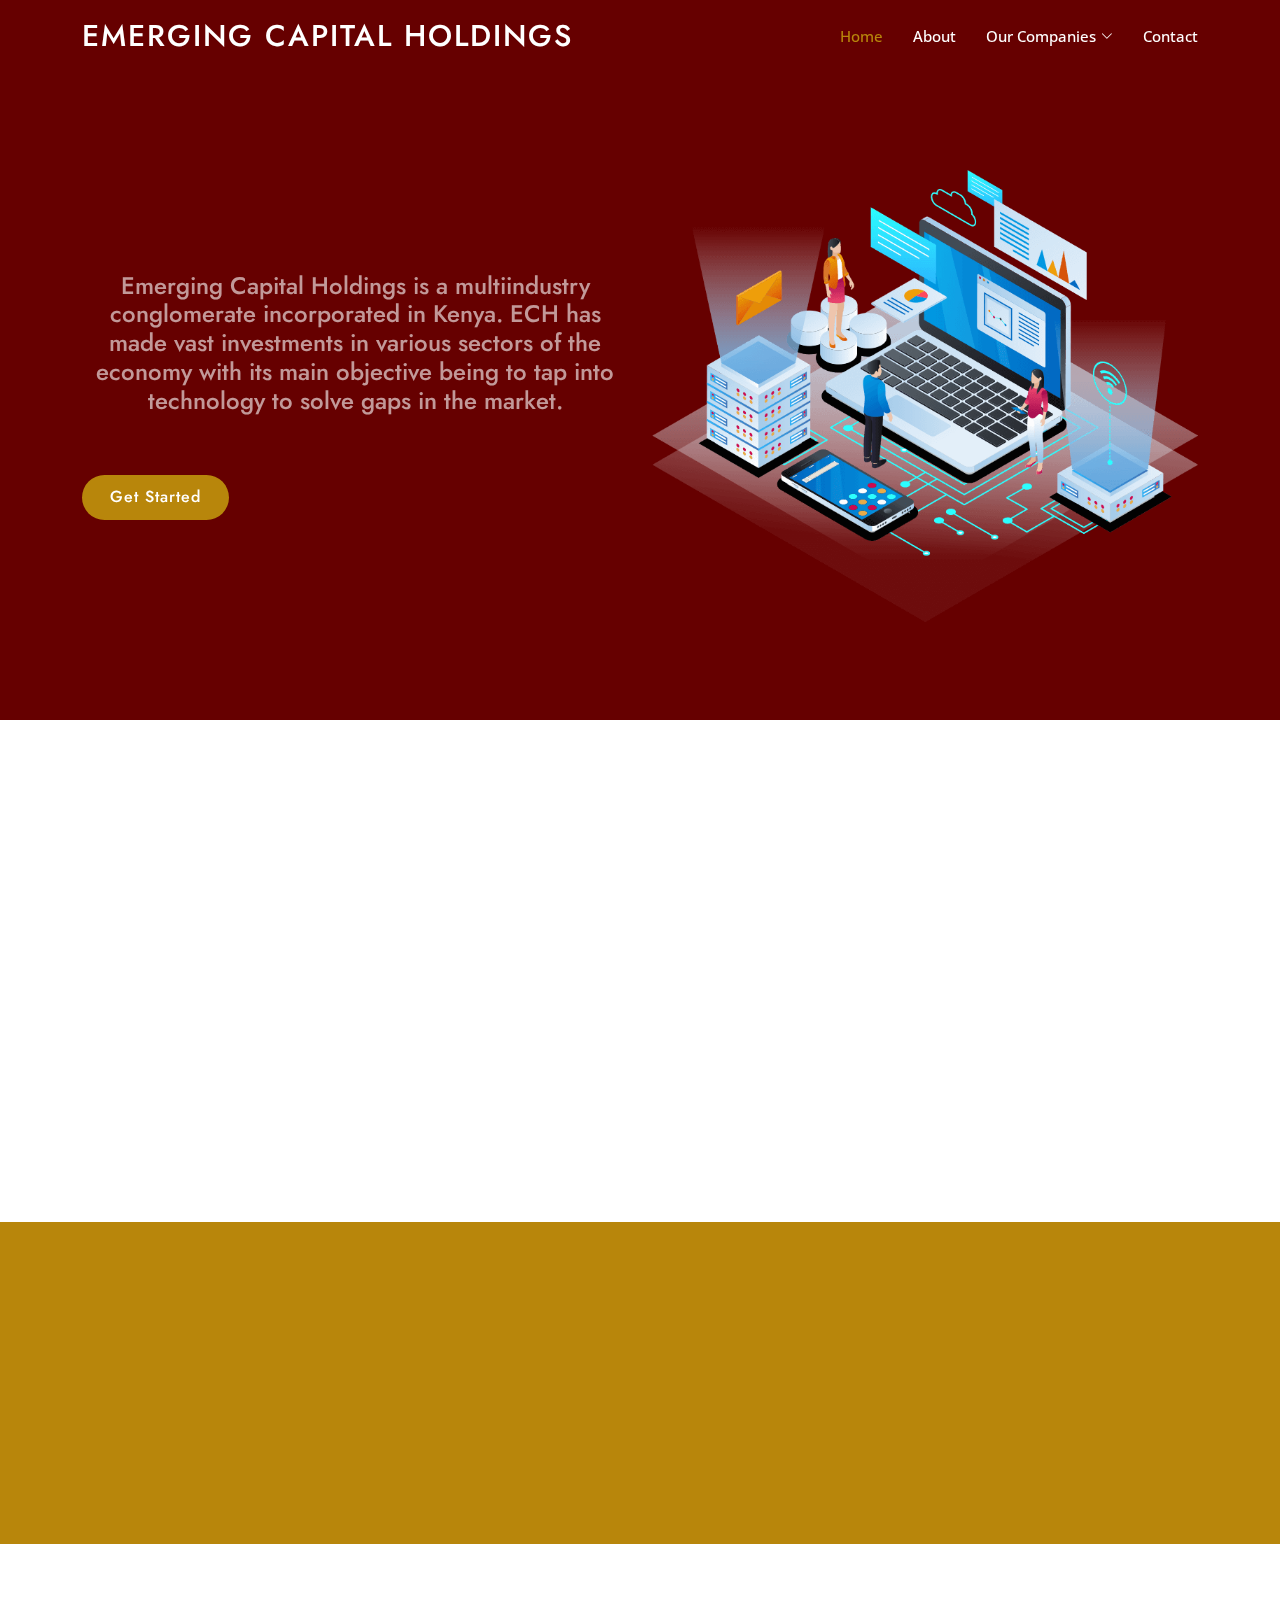
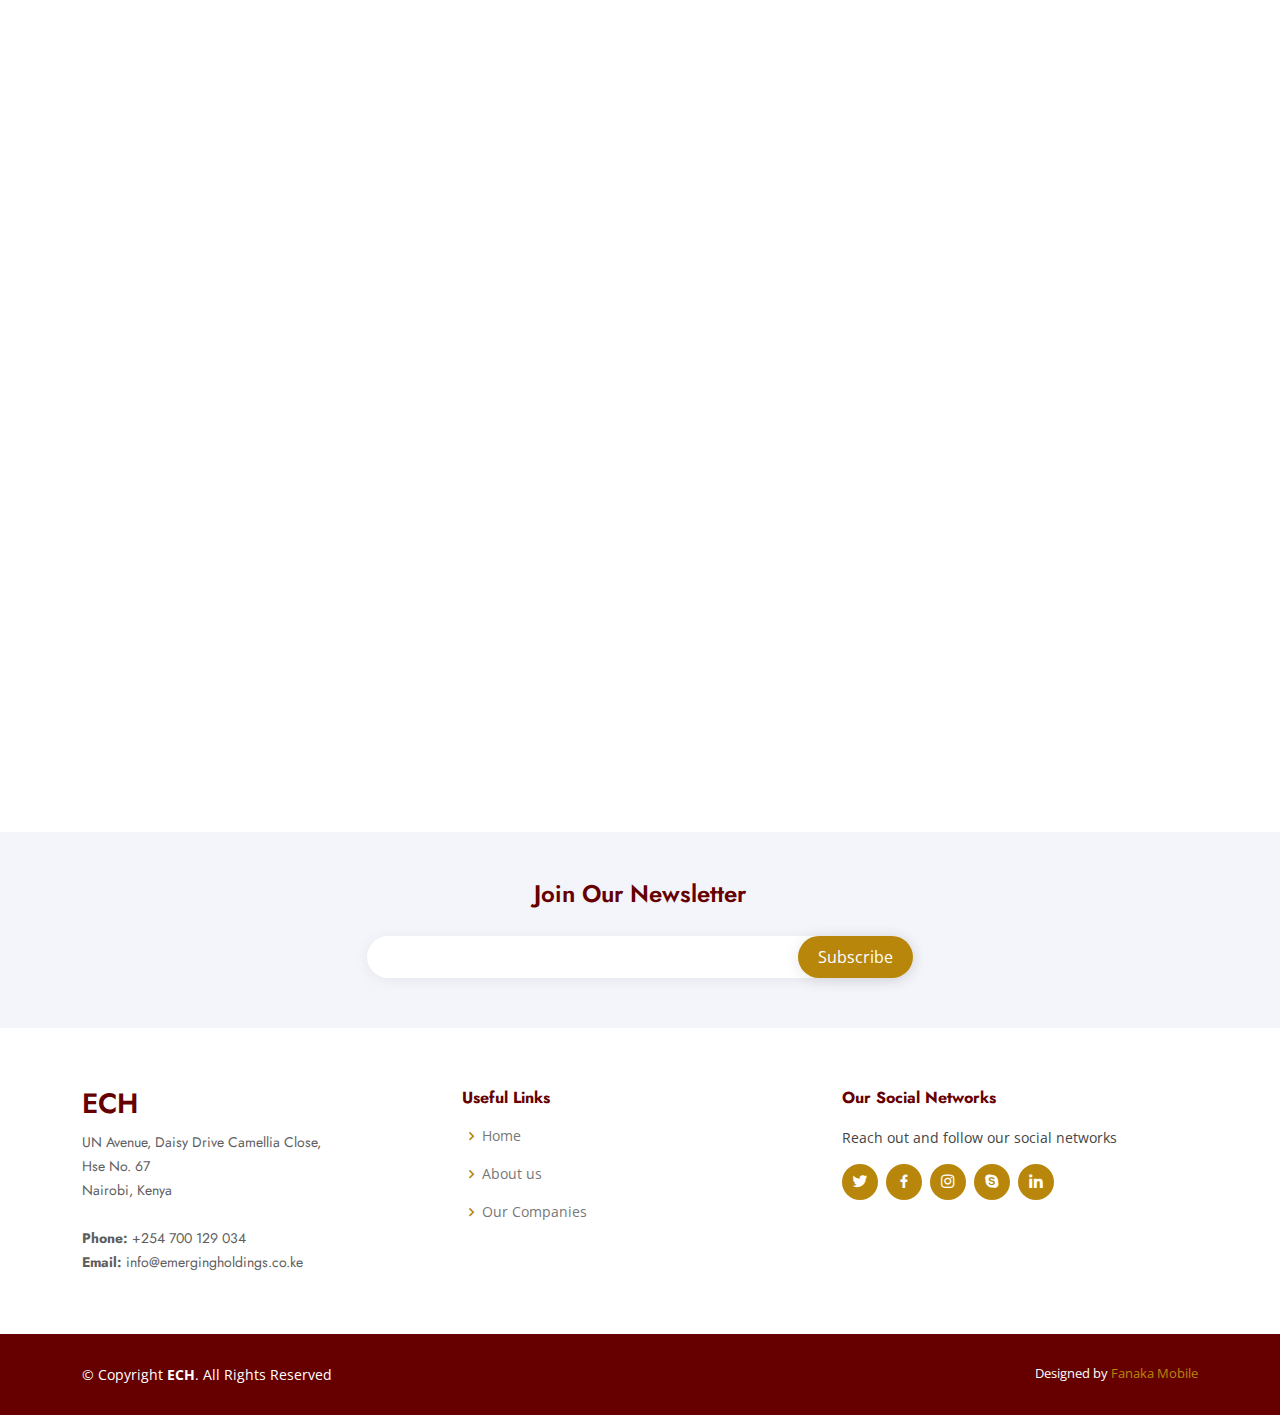
<file: index.html>
<!DOCTYPE html>
<html lang="en">

<head>
  <meta charset="utf-8">
  <meta content="width=device-width, initial-scale=1.0" name="viewport">

  <title>Emerging Capital Holdings - Index</title>
  <meta content="" name="description">
  <meta content="" name="keywords">

  <!-- Favicons -->
  <link href="assets/img/favicon.png" rel="icon">
  <link href="assets/img/apple-touch-icon.png" rel="apple-touch-icon">

  <!-- Google Fonts -->
  <link href="https://fonts.googleapis.com/css?family=Open+Sans:300,300i,400,400i,600,600i,700,700i|Jost:300,300i,400,400i,500,500i,600,600i,700,700i|Poppins:300,300i,400,400i,500,500i,600,600i,700,700i" rel="stylesheet">

  <!-- Vendor CSS Files -->
  <link href="assets/vendor/aos/aos.css" rel="stylesheet">
  <link href="assets/vendor/bootstrap/css/bootstrap.min.css" rel="stylesheet">
  <link href="assets/vendor/bootstrap-icons/bootstrap-icons.css" rel="stylesheet">
  <link href="assets/vendor/boxicons/css/boxicons.min.css" rel="stylesheet">
  <link href="assets/vendor/glightbox/css/glightbox.min.css" rel="stylesheet">
  <link href="assets/vendor/remixicon/remixicon.css" rel="stylesheet">
  <link href="assets/vendor/swiper/swiper-bundle.min.css" rel="stylesheet">

  <!-- Template Main CSS File -->
  <link href="assets/css/style.css" rel="stylesheet">

  <!-- =======================================================
  * Template Name: ECH - v4.7.1
  * Template URL: https://bootstrapmade.com/ECH-free-bootstrap-html-template-corporate/
  * Author: BootstrapMade.com
  * License: https://bootstrapmade.com/license/
  ======================================================== -->
</head>

<body>

  <!-- ======= Header ======= -->
  <header id="header" class="fixed-top ">
    <div class="container d-flex align-items-center">

      <h2 class="logo me-auto"><a href="index.html">Emerging Capital Holdings</a></h2>
      <!-- Uncomment below if you prefer to use an image logo -->
      <!-- <a href="index.html" class="logo me-auto"><img src="assets/img/logo.png" alt="" class="img-fluid"></a>-->

      <nav id="navbar" class="navbar">
        <ul>
          <li><a class="nav-link scrollto active" href="/#hero">Home</a></li>
          <li><a class="nav-link scrollto" href="/#about">About</a></li>
          <li class="dropdown"><a href="#"><span>Our Companies</span> <i class="bi bi-chevron-down"></i></a>
            <ul>
              <li><a href="/adam.html">ADAM</a></li>
              <li><a href="/uzito.html">Uzito Afya Foods</a></li>
              <li><a href="/rentpesa.html">Rentpesa</a></li>
              <li><a href="/chanuka.html">Chanuka</a></li>
              <li><a href="/ehc.html">Emerging Human Capital</a></li>
              <li><a href="/eqwipetrol.html">Eqwipetrol</a></li>
              <li><a href="/fanaka.html">Fanaka Mobile</a></li>
              <li><a href="/nguoyetu.html">Nguo Yetu</a></li>
            </ul>
          </li>
          <li><a class="nav-link scrollto" href="#contact">Contact</a></li>
        </ul>
        <i class="bi bi-list mobile-nav-toggle"></i>
      </nav><!-- .navbar -->

    </div>
  </header><!-- End Header -->

  <!-- ======= Hero Section ======= -->
  <section id="hero" class="d-flex align-items-center">

    <div class="container">
      <div class="row">
        <div class="col-lg-6 d-flex flex-column justify-content-center pt-4 pt-lg-0 order-2 order-lg-1" data-aos="fade-up" data-aos-delay="200">
          <!-- <h1>Emerging Capital Holdings</h1> -->
          <h2>Emerging Capital Holdings is a multiindustry conglomerate incorporated in
            Kenya. ECH has made vast investments
            in various sectors of the economy with its
            main objective being to tap into technology
            to solve gaps in the market.</h2>
          <div class="d-flex justify-content-center justify-content-lg-start">
            <a href="#about" class="btn-get-started scrollto">Get Started</a>
          </div>
        </div>
        <div class="col-lg-6 order-1 order-lg-2 hero-img" data-aos="zoom-in" data-aos-delay="200">
          <img src="assets/img/hero-img.png" class="img-fluid animated" alt="">
        </div>
      </div>
    </div>

  </section><!-- End Hero -->

  <main id="main">

    <!-- ======= About Us Section ======= -->
    <section id="about" class="about">
      <div class="container" data-aos="fade-up">

        <div class="section-title">
          <h2>About Us</h2>
        </div>

        <div class="row content">
          <div class="col-lg-6 mx-auto">
            <p>
              ECH has over time created an expansive
market around the globe in the following
sectors:
            </p>
            <ul class="mx-auto">
              <li><i class="ri-check-double-line"></i> Financial services</li>
              <li><i class="ri-check-double-line"></i> Agricultural value addition</li>
              <li><i class="ri-check-double-line"></i> Downstream oil operations</li>
              <li><i class="ri-check-double-line"></i> Apparel manufacturing</li>
              <li><i class="ri-check-double-line"></i> E-commerce</li>
              <li><i class="ri-check-double-line"></i> Logistics and Labor placement</li>
            </ul>
          </div>
         
        </div>

      </div>
    </section><!-- End About Us Section -->

    <!-- ======= Services Section ======= -->
    <!-- <section id="services" class="services section-bg">
      <div class="container" data-aos="fade-up">

        <div class="section-title">
          <h2>Services</h2>
          <p>Magnam dolores commodi suscipit. Necessitatibus eius consequatur ex aliquid fuga eum quidem. Sit sint consectetur velit. Quisquam quos quisquam cupiditate. Et nemo qui impedit suscipit alias ea. Quia fugiat sit in iste officiis commodi quidem hic quas.</p>
        </div>

        <div class="row">
          <div class="col-xl-3 col-md-6 d-flex align-items-stretch" data-aos="zoom-in" data-aos-delay="100">
            <div class="icon-box">
              <div class="icon"><i class="bx bxl-dribbble"></i></div>
              <h4><a href="">Lorem Ipsum</a></h4>
              <p>Voluptatum deleniti atque corrupti quos dolores et quas molestias excepturi</p>
            </div>
          </div>

          <div class="col-xl-3 col-md-6 d-flex align-items-stretch mt-4 mt-md-0" data-aos="zoom-in" data-aos-delay="200">
            <div class="icon-box">
              <div class="icon"><i class="bx bx-file"></i></div>
              <h4><a href="">Sed ut perspici</a></h4>
              <p>Duis aute irure dolor in reprehenderit in voluptate velit esse cillum dolore</p>
            </div>
          </div>

          <div class="col-xl-3 col-md-6 d-flex align-items-stretch mt-4 mt-xl-0" data-aos="zoom-in" data-aos-delay="300">
            <div class="icon-box">
              <div class="icon"><i class="bx bx-tachometer"></i></div>
              <h4><a href="">Magni Dolores</a></h4>
              <p>Excepteur sint occaecat cupidatat non proident, sunt in culpa qui officia</p>
            </div>
          </div>

          <div class="col-xl-3 col-md-6 d-flex align-items-stretch mt-4 mt-xl-0" data-aos="zoom-in" data-aos-delay="400">
            <div class="icon-box">
              <div class="icon"><i class="bx bx-layer"></i></div>
              <h4><a href="">Nemo Enim</a></h4>
              <p>At vero eos et accusamus et iusto odio dignissimos ducimus qui blanditiis</p>
            </div>
          </div>

        </div>

      </div>
    </section>End Services Section -->

    <!-- ======= Cta Section ======= -->
    <section id="cta" class="cta">
      <div class="container" data-aos="zoom-in">

        <div class="row">
          <div class="col-lg-9 text-center text-lg-start">
            <h3>Call To Action</h3>
            <p>Click to know more.</p>
          </div>
          <div class="col-lg-3 cta-btn-container text-center">
            <a class="cta-btn align-middle" href="/#about">Call To Action</a>
          </div>
        </div>

      </div>
    </section><!-- End Cta Section -->

    <!-- ======= Contact Section ======= -->
    <section id="contact" class="contact">
      <div class="container" data-aos="fade-up">

        <div class="section-title">
          <h2>Contact</h2>
          <p>Send us a message.</p>
        </div>

        <div class="row">

          <div class="col-lg-5 d-flex align-items-stretch">
            <div class="info">
              <div class="address">
                <i class="bi bi-geo-alt"></i>
                <h4>Location:</h4>
                <p>Emerging Capital Holdings
                  UN Avenue, Daisy Drive Camellia Close,
                  Hse No. 67
                  Nairobi, Kenya</p>
              </div>

              <div class="email">
                <i class="bi bi-envelope"></i>
                <h4>Email:</h4>
                <p>info@emergingholdings.co.ke</p>
              </div>

              <div class="phone">
                <i class="bi bi-phone"></i>
                <h4>Call:</h4>
                <p>+254 700 129 034</p>
              </div>

              <iframe src="https://www.google.com/maps/embed?pb=!1m14!1m8!1m3!1d12097.433213460943!2d-74.0062269!3d40.7101282!3m2!1i1024!2i768!4f13.1!3m3!1m2!1s0x0%3A0xb89d1fe6bc499443!2sDowntown+Conference+Center!5e0!3m2!1smk!2sbg!4v1539943755621" frameborder="0" style="border:0; width: 100%; height: 290px;" allowfullscreen></iframe>
            </div>

          </div>

          <div class="col-lg-7 mt-5 mt-lg-0 d-flex align-items-stretch">
            <form action="forms/contact.php" method="post" role="form" class="php-email-form">
              <div class="row">
                <div class="form-group col-md-6">
                  <label for="name">Your Name</label>
                  <input type="text" name="name" class="form-control" id="name" required>
                </div>
                <div class="form-group col-md-6">
                  <label for="name">Your Email</label>
                  <input type="email" class="form-control" name="email" id="email" required>
                </div>
              </div>
              <div class="form-group">
                <label for="name">Subject</label>
                <input type="text" class="form-control" name="subject" id="subject" required>
              </div>
              <div class="form-group">
                <label for="name">Message</label>
                <textarea class="form-control" name="message" rows="10" required></textarea>
              </div>
              <div class="my-3">
                <div class="loading">Loading</div>
                <div class="error-message"></div>
                <div class="sent-message">Your message has been sent. Thank you!</div>
              </div>
              <div class="text-center"><button type="submit">Send Message</button></div>
            </form>
          </div>

        </div>

      </div>
    </section><!-- End Contact Section -->

  </main><!-- End #main -->

  <!-- ======= Footer ======= -->
  <footer id="footer">

    <div class="footer-newsletter">
      <div class="container">
        <div class="row justify-content-center">
          <div class="col-lg-6">
            <h4>Join Our Newsletter</h4>
            <p></p>
            <form action="" method="post">
              <input type="email" name="email"><input type="submit" value="Subscribe">
            </form>
          </div>
        </div>
      </div>
    </div>

    <div class="footer-top">
      <div class="container">
        <div class="row">

          <div class="col-lg-4 col-md-8 footer-contact">
            <h3>ECH</h3>
            <p>
              UN Avenue, Daisy Drive Camellia Close,<br>
              Hse No. 67<br>
              Nairobi, Kenya<br><br>
              <strong>Phone:</strong> +254 700 129 034<br>
              <strong>Email:</strong> info@emergingholdings.co.ke<br>
            </p>
          </div>

          <div class="col-lg-4 col-md-8 footer-links">
            <h4>Useful Links</h4>
            <ul>
              <li><i class="bx bx-chevron-right"></i> <a href="#">Home</a></li>
              <li><i class="bx bx-chevron-right"></i> <a href="#">About us</a></li>
              <li><i class="bx bx-chevron-right"></i> <a href="#">Our Companies</a></li>
            </ul>
          </div>

          <div class="col-lg-4 col-md-8 footer-links">
            <h4>Our Social Networks</h4>
            <p>Reach out and follow our social networks</p>
            <div class="social-links mt-3">
              <a href="https://twitter.com/@Ech_ke" class="twitter"><i class="bx bxl-twitter"></i></a>
              <a href="https://www.facebook.com" class="facebook"><i class="bx bxl-facebook"></i></a>
              <a href="https://www.instagram.com" class="instagram"><i class="bx bxl-instagram"></i></a>
              <a href="#" class="google-plus"><i class="bx bxl-skype"></i></a>
              <a href="#" class="linkedin"><i class="bx bxl-linkedin"></i></a>
            </div>
          </div>

        </div>
      </div>
    </div>

    <div class="container footer-bottom clearfix">
      <div class="copyright">
        &copy; Copyright <strong><span>ECH</span></strong>. All Rights Reserved
      </div>
      <div class="credits">
        <!-- All the links in the footer should remain intact. -->
        <!-- You can delete the links only if you purchased the pro version. -->
        <!-- Licensing information: https://bootstrapmade.com/license/ -->
        <!-- Purchase the pro version with working PHP/AJAX contact form: https://bootstrapmade.com/ECH-free-bootstrap-html-template-corporate/ -->
        Designed by <a href="https://fanakamobile.com/">Fanaka Mobile</a>
      </div>
    </div>
  </footer><!-- End Footer -->

  <div id="preloader"></div>
  <a href="#" class="back-to-top d-flex align-items-center justify-content-center"><i class="bi bi-arrow-up-short"></i></a>

  <!-- Vendor JS Files -->
  <script src="assets/vendor/aos/aos.js"></script>
  <script src="assets/vendor/bootstrap/js/bootstrap.bundle.min.js"></script>
  <script src="assets/vendor/glightbox/js/glightbox.min.js"></script>
  <script src="assets/vendor/isotope-layout/isotope.pkgd.min.js"></script>
  <script src="assets/vendor/swiper/swiper-bundle.min.js"></script>
  <script src="assets/vendor/waypoints/noframework.waypoints.js"></script>
  <script src="assets/vendor/php-email-form/validate.js"></script>

  <!-- Template Main JS File -->
  <script src="assets/js/main.js"></script>

</body>

</html>
</file>
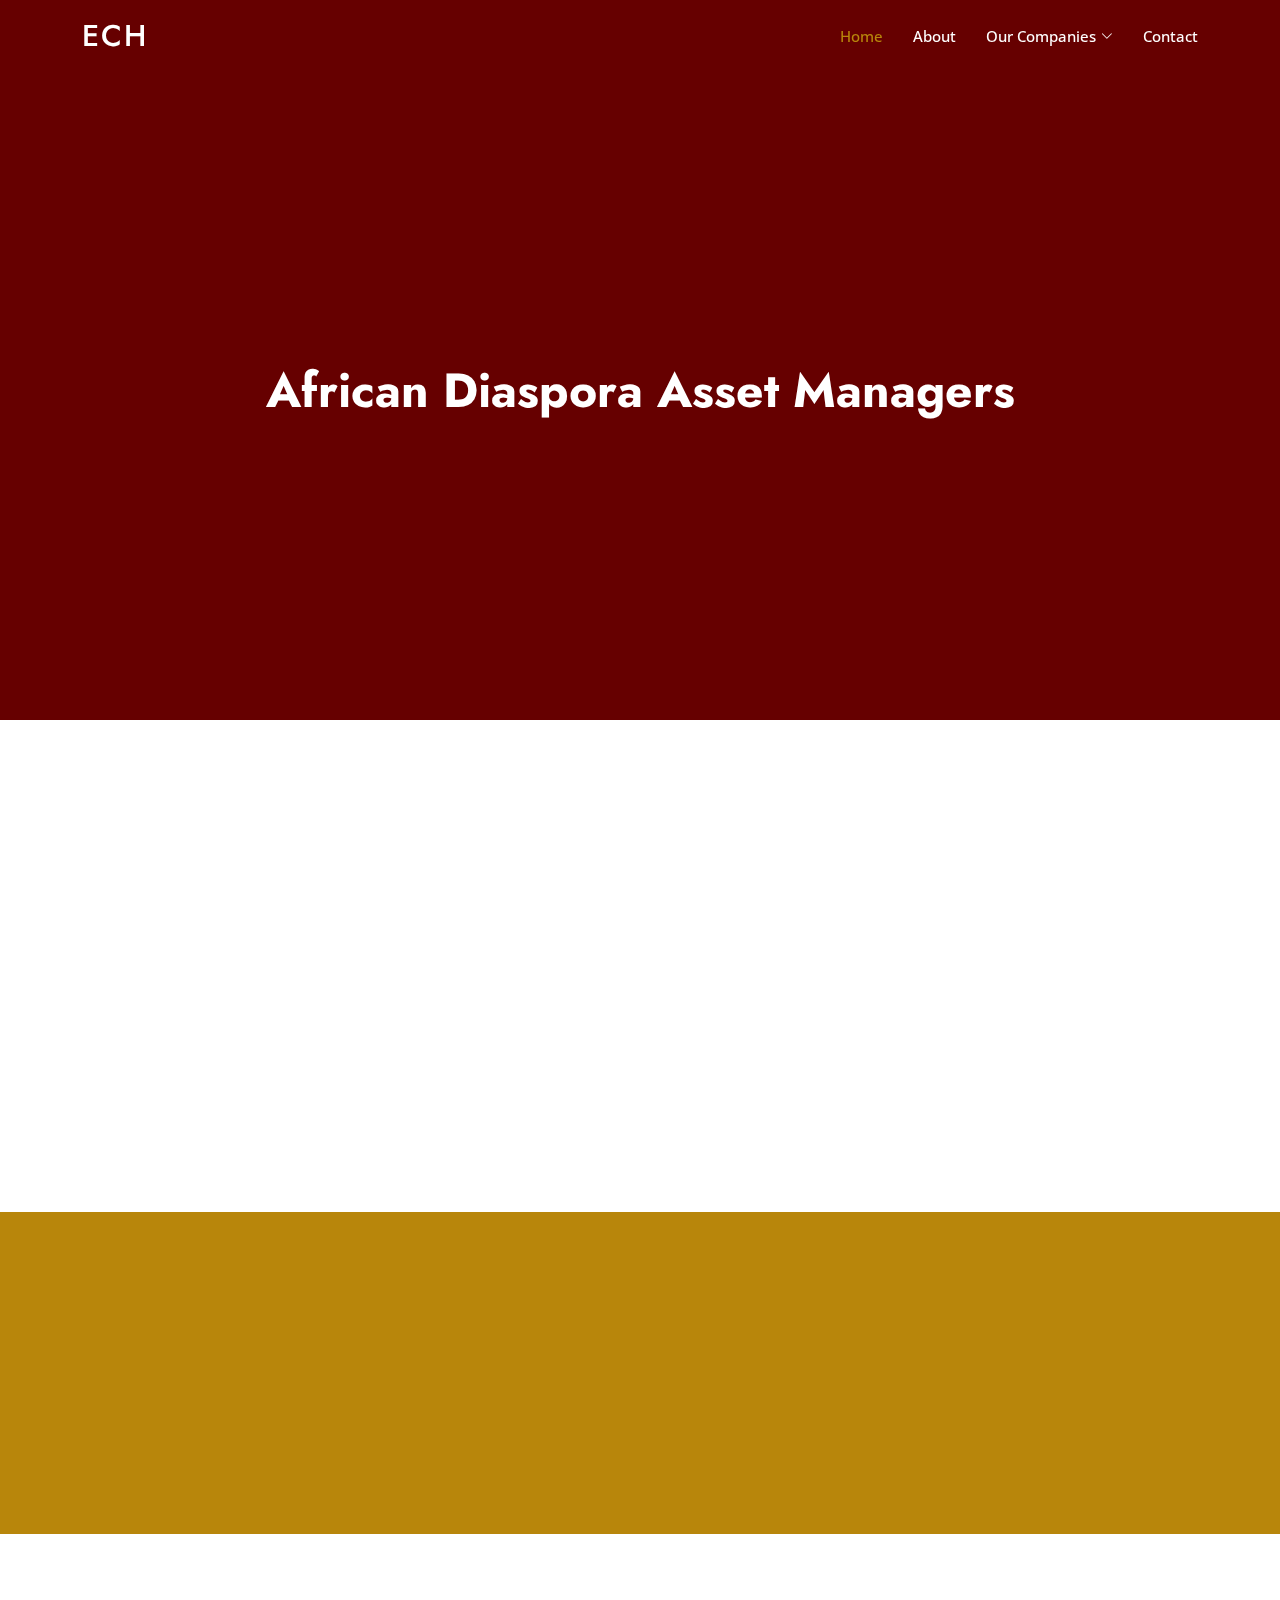
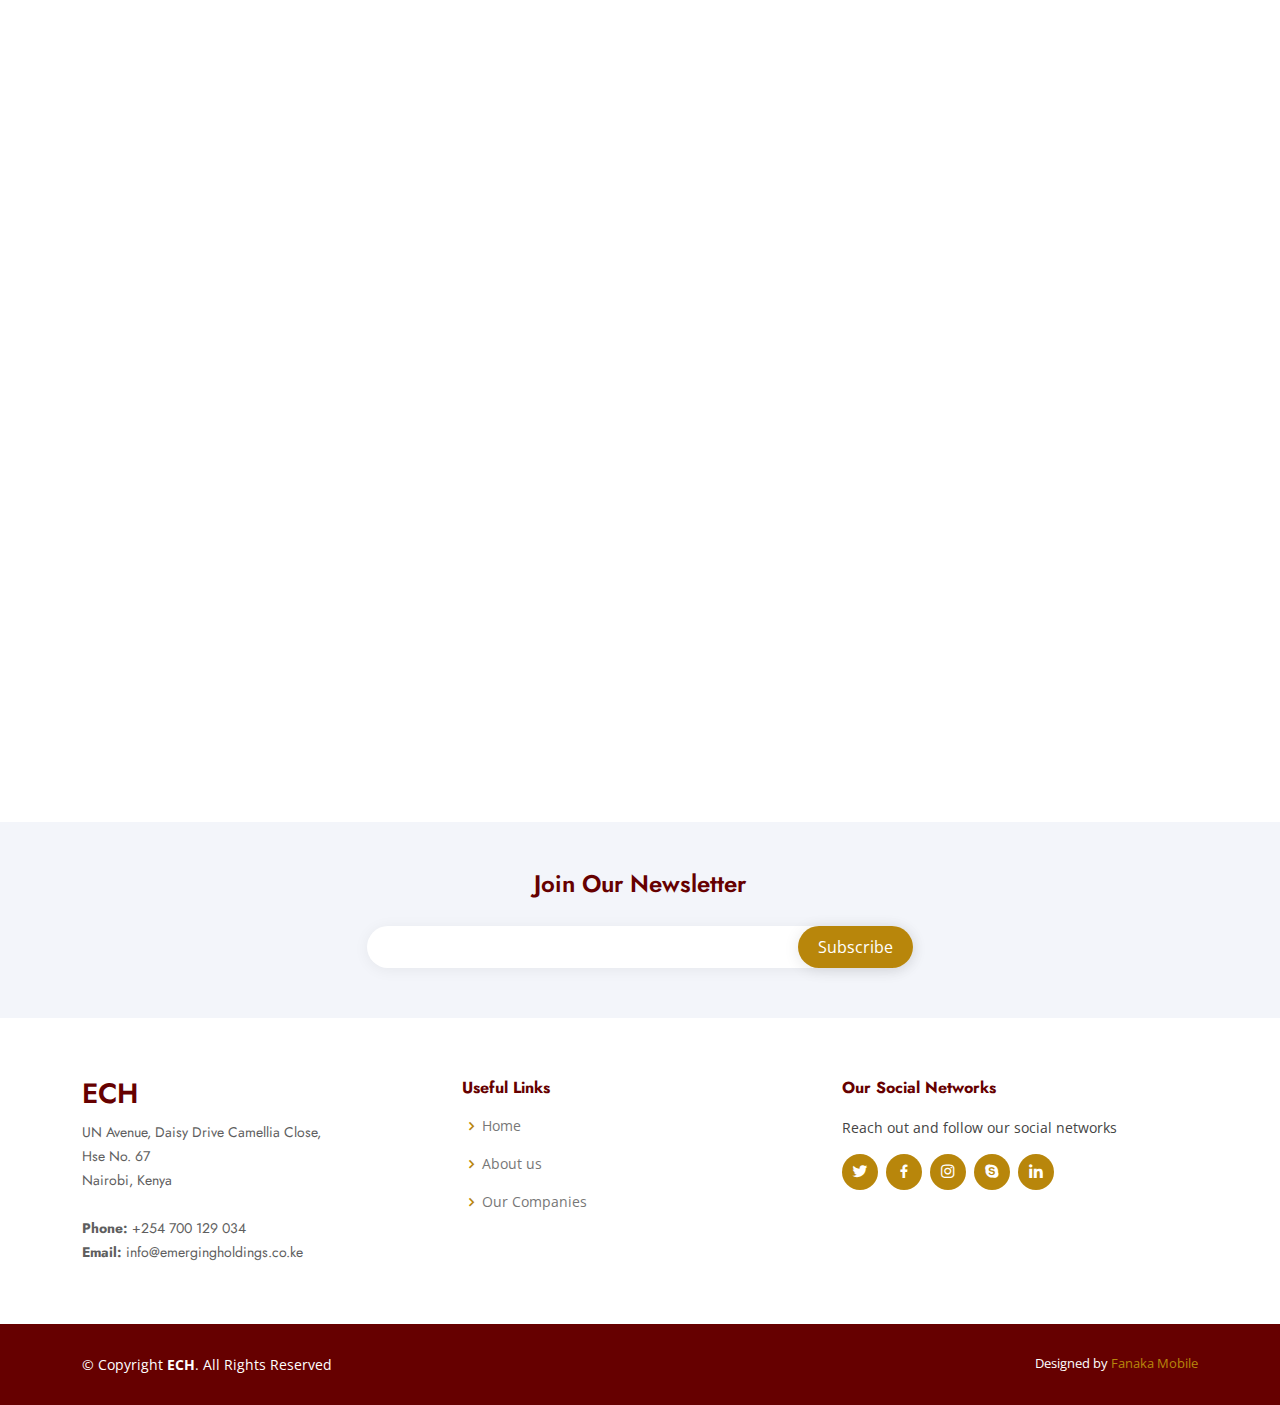
<file: adam.html>
<!DOCTYPE html>
<html lang="en">

<head>
  <meta charset="utf-8">
  <meta content="width=device-width, initial-scale=1.0" name="viewport">

  <title>ADAM</title>
  <meta content="" name="description">
  <meta content="" name="keywords">

  <!-- Favicons -->
  <link href="assets/img/favicon.png" rel="icon">
  <link href="assets/img/apple-touch-icon.png" rel="apple-touch-icon">

  <!-- Google Fonts -->
  <link href="https://fonts.googleapis.com/css?family=Open+Sans:300,300i,400,400i,600,600i,700,700i|Jost:300,300i,400,400i,500,500i,600,600i,700,700i|Poppins:300,300i,400,400i,500,500i,600,600i,700,700i" rel="stylesheet">

  <!-- Vendor CSS Files -->
  <link href="assets/vendor/aos/aos.css" rel="stylesheet">
  <link href="assets/vendor/bootstrap/css/bootstrap.min.css" rel="stylesheet">
  <link href="assets/vendor/bootstrap-icons/bootstrap-icons.css" rel="stylesheet">
  <link href="assets/vendor/boxicons/css/boxicons.min.css" rel="stylesheet">
  <link href="assets/vendor/glightbox/css/glightbox.min.css" rel="stylesheet">
  <link href="assets/vendor/remixicon/remixicon.css" rel="stylesheet">
  <link href="assets/vendor/swiper/swiper-bundle.min.css" rel="stylesheet">

  <!-- Template Main CSS File -->
  <link href="assets/css/style.css" rel="stylesheet">

  <!-- =======================================================
  * Template Name: ECH - v4.7.1
  * Template URL: https://bootstrapmade.com/ECH-free-bootstrap-html-template-corporate/
  * Author: BootstrapMade.com
  * License: https://bootstrapmade.com/license/
  ======================================================== -->
</head>

<body>

  <!-- ======= Header ======= -->
  <header id="header" class="fixed-top ">
    <div class="container d-flex align-items-center">

      <h1 class="logo me-auto"><a href="index.html">ECH</a></h1>
      <!-- Uncomment below if you prefer to use an image logo -->
      <!-- <a href="index.html" class="logo me-auto"><img src="assets/img/logo.png" alt="" class="img-fluid"></a>-->

      <nav id="navbar" class="navbar">
        <ul>
          <li><a class="nav-link scrollto active" href="/">Home</a></li>
          <li><a class="nav-link scrollto" href="/">About</a></li>
          <li class="dropdown"><a href="#"><span>Our Companies</span> <i class="bi bi-chevron-down"></i></a>
            <ul>
              <li><a href="/adam.html">ADAM</a></li>
              <li><a href="/uzito.html">Uzito Afya Foods</a></li>
              <li><a href="/rentpesa.html">Rentpesa</a></li>
              <li><a href="/chanuka.html">Chanuka</a></li>
              <li><a href="/ehc.html">Emerging Human Capital</a></li>
              <li><a href="/eqwipetrol.html">Eqwipetrol</a></li>
              <li><a href="/fanaka.html">Fanaka Mobile</a></li>
              <li><a href="/nguoyetu.html">Nguo Yetu</a></li>
            </ul>
          </li>
          <li><a class="nav-link scrollto" href="#contact">Contact</a></li>
        </ul>
        <i class="bi bi-list mobile-nav-toggle"></i>
      </nav><!-- .navbar -->

    </div>
  </header><!-- End Header -->

  <!-- ======= Hero Section ======= -->
  <section id="hero" class="d-flex align-items-center">

    <div class="container">
      <div class="row">
        <div class="col-lg-12 d-flex flex-column justify-content-center pt-4 pt-lg-0 order-2 order-lg-1" data-aos="fade-up" data-aos-delay="200">
          <h1>African Diaspora Asset Managers</h1>
          
        </div>
      </div>
    </div>

  </section><!-- End Hero -->

  <main id="main">

    <!-- ======= About Us Section ======= -->
    <section id="about" class="about">
      <div class="container" data-aos="fade-up">

        <div class="section-title">
          <h2>About Us</h2>
        </div>

        <div class="row content">
          <div class="col-lg-6 mx-auto">
            <p>
              ADAM is a fund manager licensed
and regulated by the Capital Markets
Authority, targeting investors in Kenya
and Africans in the diaspora. ADAM
manages four funds (Fixed income,
money market, Balanced and Equities).
We have ventured into the forex trading
market through our Non-Dealing
Forex Brokerage License as well as our
Money Managers License. ADAM is
in the process of acquiring a pension
fund license targeting the same market
niche.
Through our various platforms (USSD,
IOS and Android Applications & Web) we
offer a fully automated investor journey
ensuring efficiency and transparency
in our operations. Our qualified team of
active portfolio managers deliver the
best return rates in the market.
            </p>
          </div>
         
        </div>

      </div>
    </section><!-- End About Us Section -->

    <!-- ======= Services Section ======= -->
    <!-- <section id="services" class="services section-bg">
      <div class="container" data-aos="fade-up">

        <div class="section-title">
          <h2>Services</h2>
          <p>Magnam dolores commodi suscipit. Necessitatibus eius consequatur ex aliquid fuga eum quidem. Sit sint consectetur velit. Quisquam quos quisquam cupiditate. Et nemo qui impedit suscipit alias ea. Quia fugiat sit in iste officiis commodi quidem hic quas.</p>
        </div>

        <div class="row">
          <div class="col-xl-3 col-md-6 d-flex align-items-stretch" data-aos="zoom-in" data-aos-delay="100">
            <div class="icon-box">
              <div class="icon"><i class="bx bxl-dribbble"></i></div>
              <h4><a href="">Lorem Ipsum</a></h4>
              <p>Voluptatum deleniti atque corrupti quos dolores et quas molestias excepturi</p>
            </div>
          </div>

          <div class="col-xl-3 col-md-6 d-flex align-items-stretch mt-4 mt-md-0" data-aos="zoom-in" data-aos-delay="200">
            <div class="icon-box">
              <div class="icon"><i class="bx bx-file"></i></div>
              <h4><a href="">Sed ut perspici</a></h4>
              <p>Duis aute irure dolor in reprehenderit in voluptate velit esse cillum dolore</p>
            </div>
          </div>

          <div class="col-xl-3 col-md-6 d-flex align-items-stretch mt-4 mt-xl-0" data-aos="zoom-in" data-aos-delay="300">
            <div class="icon-box">
              <div class="icon"><i class="bx bx-tachometer"></i></div>
              <h4><a href="">Magni Dolores</a></h4>
              <p>Excepteur sint occaecat cupidatat non proident, sunt in culpa qui officia</p>
            </div>
          </div>

          <div class="col-xl-3 col-md-6 d-flex align-items-stretch mt-4 mt-xl-0" data-aos="zoom-in" data-aos-delay="400">
            <div class="icon-box">
              <div class="icon"><i class="bx bx-layer"></i></div>
              <h4><a href="">Nemo Enim</a></h4>
              <p>At vero eos et accusamus et iusto odio dignissimos ducimus qui blanditiis</p>
            </div>
          </div>

        </div>

      </div>
    </section>End Services Section -->

    <!-- ======= Cta Section ======= -->
    <section id="cta" class="cta">
      <div class="container" data-aos="zoom-in">

        <div class="row">
          <div class="col-lg-9 text-center text-lg-start">
            <h3>Call To Action</h3>
            <p>Click to know more.</p>
          </div>
          <div class="col-lg-3 cta-btn-container text-center">
            <a class="cta-btn align-middle" href="http://adamcapital.co.ke">Go to ADAM</a>
          </div>
        </div>

      </div>
    </section><!-- End Cta Section -->

    <!-- ======= Contact Section ======= -->
    <section id="contact" class="contact">
      <div class="container" data-aos="fade-up">

        <div class="section-title">
          <h2>Contact</h2>
          <p>Send us a message.</p>
        </div>

        <div class="row">

          <div class="col-lg-5 d-flex align-items-stretch">
            <div class="info">
              <div class="address">
                <i class="bi bi-geo-alt"></i>
                <h4>Location:</h4>
                <p>Emerging Capital Holdings
                  UN Avenue, Daisy Drive Camellia Close,
                  Hse No. 67
                  Nairobi, Kenya</p>
              </div>

              <div class="email">
                <i class="bi bi-envelope"></i>
                <h4>Email:</h4>
                <p>info@emergingholdings.co.ke</p>
              </div>

              <div class="phone">
                <i class="bi bi-phone"></i>
                <h4>Call:</h4>
                <p>+254 700 129 034</p>
              </div>

              <iframe src="https://www.google.com/maps/embed?pb=!1m14!1m8!1m3!1d12097.433213460943!2d-74.0062269!3d40.7101282!3m2!1i1024!2i768!4f13.1!3m3!1m2!1s0x0%3A0xb89d1fe6bc499443!2sDowntown+Conference+Center!5e0!3m2!1smk!2sbg!4v1539943755621" frameborder="0" style="border:0; width: 100%; height: 290px;" allowfullscreen></iframe>
            </div>

          </div>

          <div class="col-lg-7 mt-5 mt-lg-0 d-flex align-items-stretch">
            <form action="forms/contact.php" method="post" role="form" class="php-email-form">
              <div class="row">
                <div class="form-group col-md-6">
                  <label for="name">Your Name</label>
                  <input type="text" name="name" class="form-control" id="name" required>
                </div>
                <div class="form-group col-md-6">
                  <label for="name">Your Email</label>
                  <input type="email" class="form-control" name="email" id="email" required>
                </div>
              </div>
              <div class="form-group">
                <label for="name">Subject</label>
                <input type="text" class="form-control" name="subject" id="subject" required>
              </div>
              <div class="form-group">
                <label for="name">Message</label>
                <textarea class="form-control" name="message" rows="10" required></textarea>
              </div>
              <div class="my-3">
                <div class="loading">Loading</div>
                <div class="error-message"></div>
                <div class="sent-message">Your message has been sent. Thank you!</div>
              </div>
              <div class="text-center"><button type="submit">Send Message</button></div>
            </form>
          </div>

        </div>

      </div>
    </section><!-- End Contact Section -->

  </main><!-- End #main -->

  <!-- ======= Footer ======= -->
  <footer id="footer">

    <div class="footer-newsletter">
      <div class="container">
        <div class="row justify-content-center">
          <div class="col-lg-6">
            <h4>Join Our Newsletter</h4>
            <p></p>
            <form action="" method="post">
              <input type="email" name="email"><input type="submit" value="Subscribe">
            </form>
          </div>
        </div>
      </div>
    </div>

    <div class="footer-top">
      <div class="container">
        <div class="row">

          <div class="col-lg-4 col-md-8 footer-contact">
            <h3>ECH</h3>
            <p>
              UN Avenue, Daisy Drive Camellia Close,<br>
              Hse No. 67<br>
              Nairobi, Kenya<br><br>
              <strong>Phone:</strong> +254 700 129 034<br>
              <strong>Email:</strong> info@emergingholdings.co.ke<br>
            </p>
          </div>

          <div class="col-lg-4 col-md-8 footer-links">
            <h4>Useful Links</h4>
            <ul>
              <li><i class="bx bx-chevron-right"></i> <a href="#">Home</a></li>
              <li><i class="bx bx-chevron-right"></i> <a href="#">About us</a></li>
              <li><i class="bx bx-chevron-right"></i> <a href="#">Our Companies</a></li>
            </ul>
          </div>

          <div class="col-lg-4 col-md-8 footer-links">
            <h4>Our Social Networks</h4>
            <p>Reach out and follow our social networks</p>
            <div class="social-links mt-3">
              <a href="https://twitter.com/@Ech_ke" class="twitter"><i class="bx bxl-twitter"></i></a>
              <a href="https://www.facebook.com" class="facebook"><i class="bx bxl-facebook"></i></a>
              <a href="https://www.instagram.com" class="instagram"><i class="bx bxl-instagram"></i></a>
              <a href="#" class="google-plus"><i class="bx bxl-skype"></i></a>
              <a href="#" class="linkedin"><i class="bx bxl-linkedin"></i></a>
            </div>
          </div>

        </div>
      </div>
    </div>

    <div class="container footer-bottom clearfix">
      <div class="copyright">
        &copy; Copyright <strong><span>ECH</span></strong>. All Rights Reserved
      </div>
      <div class="credits">
        <!-- All the links in the footer should remain intact. -->
        <!-- You can delete the links only if you purchased the pro version. -->
        <!-- Licensing information: https://bootstrapmade.com/license/ -->
        <!-- Purchase the pro version with working PHP/AJAX contact form: https://bootstrapmade.com/ECH-free-bootstrap-html-template-corporate/ -->
        Designed by <a href="https://fanakamobile.com/">Fanaka Mobile</a>
      </div>
    </div>
  </footer><!-- End Footer -->

  <div id="preloader"></div>
  <a href="#" class="back-to-top d-flex align-items-center justify-content-center"><i class="bi bi-arrow-up-short"></i></a>

  <!-- Vendor JS Files -->
  <script src="assets/vendor/aos/aos.js"></script>
  <script src="assets/vendor/bootstrap/js/bootstrap.bundle.min.js"></script>
  <script src="assets/vendor/glightbox/js/glightbox.min.js"></script>
  <script src="assets/vendor/isotope-layout/isotope.pkgd.min.js"></script>
  <script src="assets/vendor/swiper/swiper-bundle.min.js"></script>
  <script src="assets/vendor/waypoints/noframework.waypoints.js"></script>
  <script src="assets/vendor/php-email-form/validate.js"></script>

  <!-- Template Main JS File -->
  <script src="assets/js/main.js"></script>

</body>

</html>
</file>
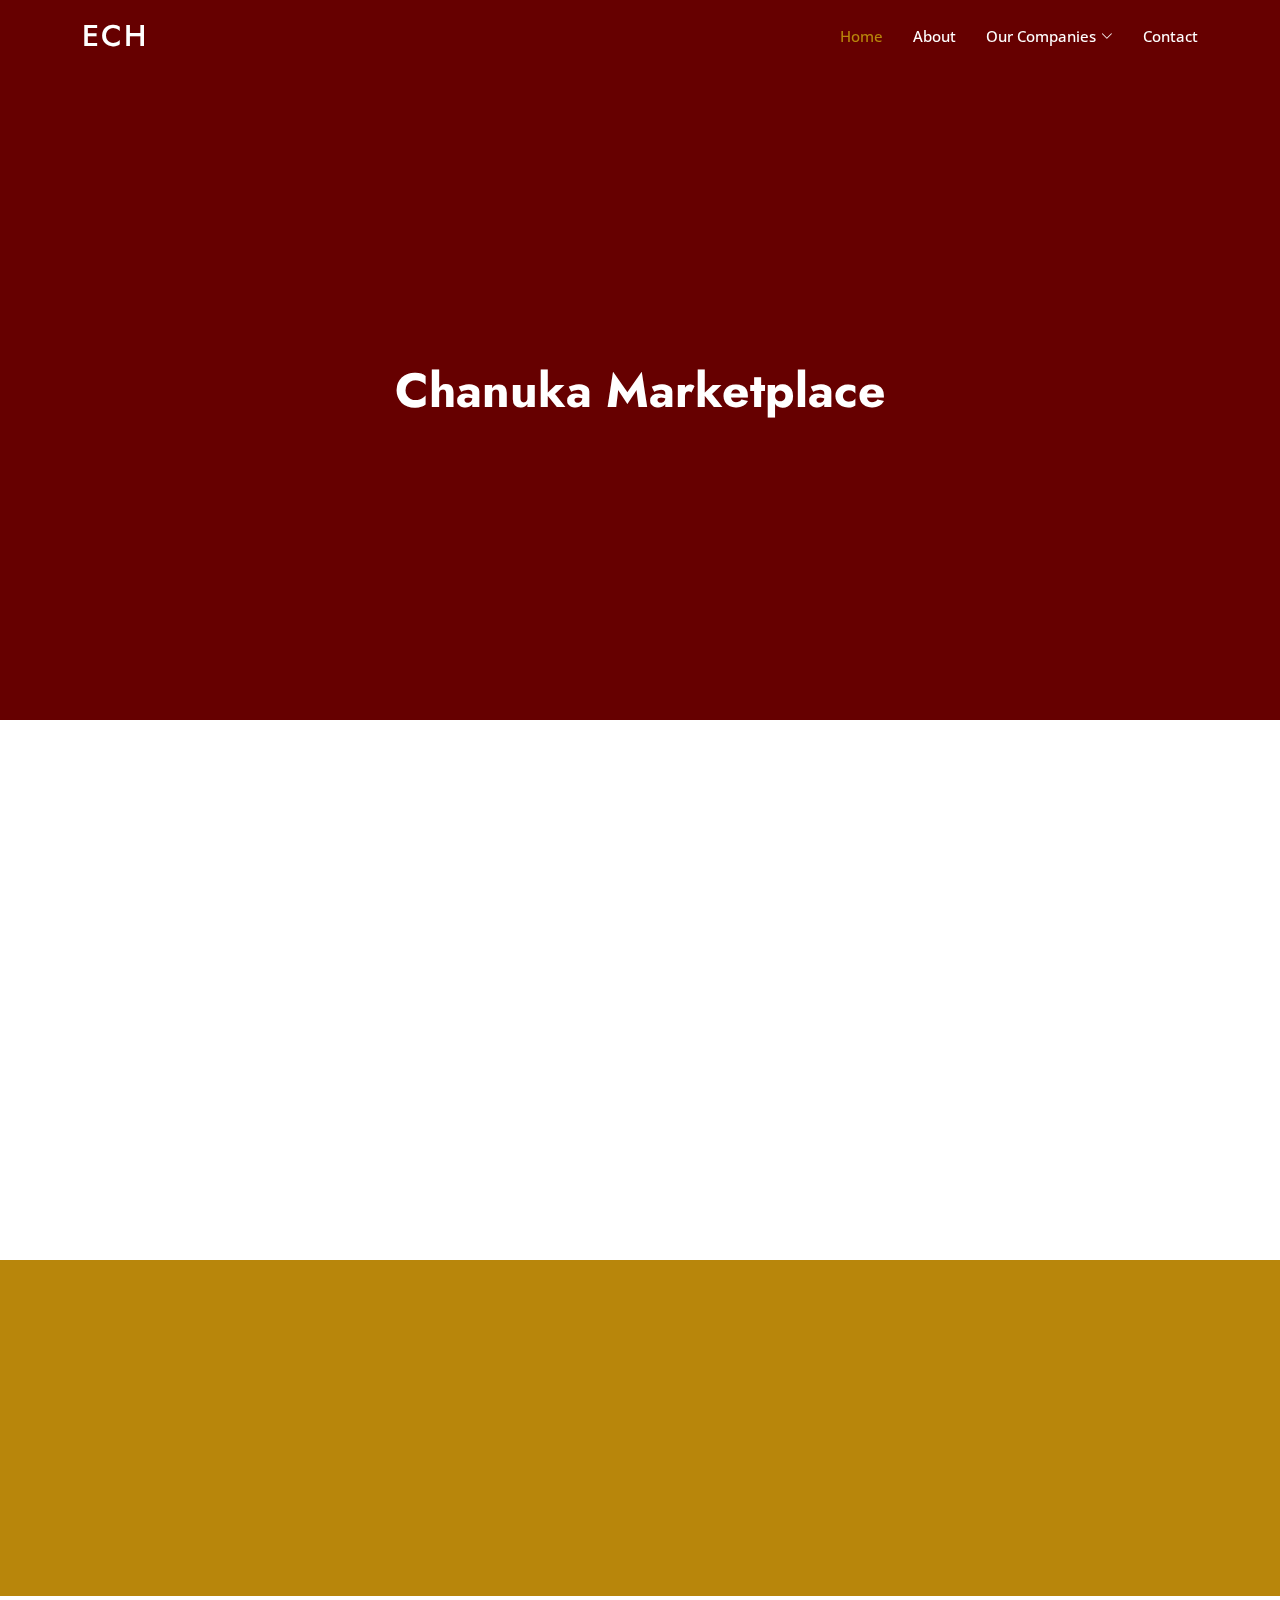
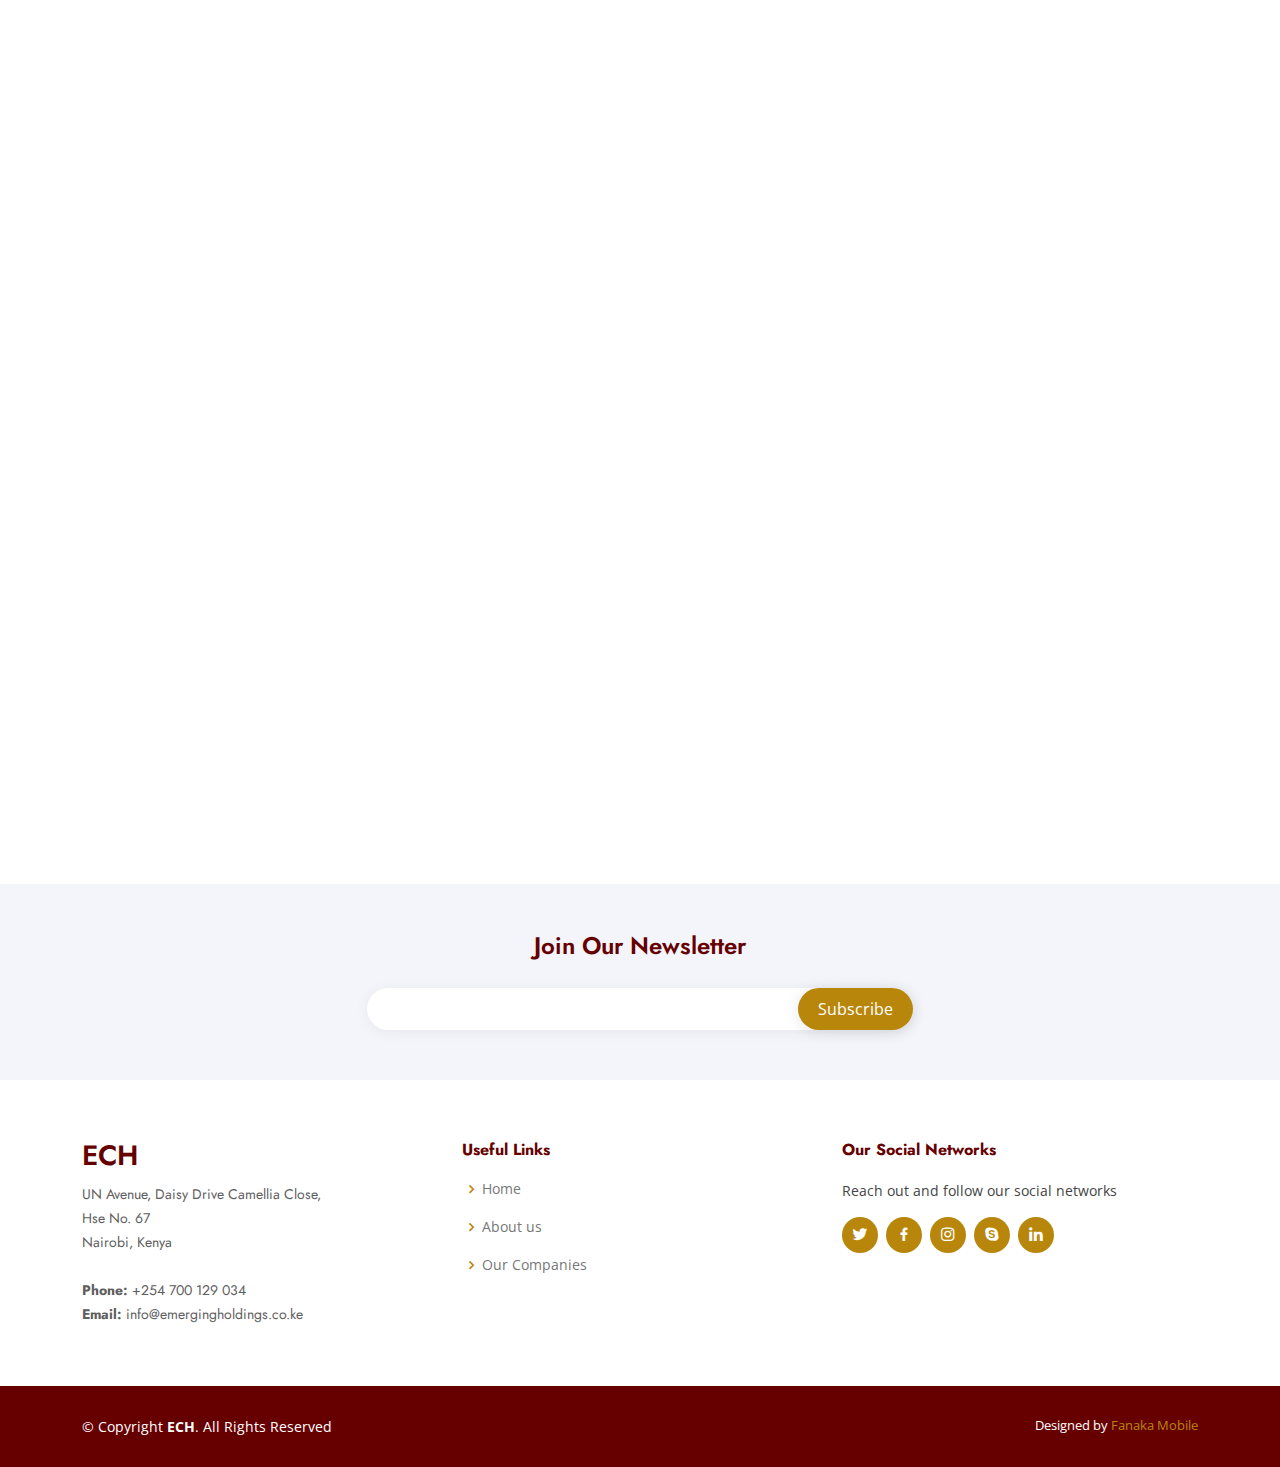
<file: chanuka.html>
<!DOCTYPE html>
<html lang="en">

<head>
  <meta charset="utf-8">
  <meta content="width=device-width, initial-scale=1.0" name="viewport">

  <title>Chanuka Marketplace</title>
  <meta content="" name="description">
  <meta content="" name="keywords">

  <!-- Favicons -->
  <link href="assets/img/favicon.png" rel="icon">
  <link href="assets/img/apple-touch-icon.png" rel="apple-touch-icon">

  <!-- Google Fonts -->
  <link href="https://fonts.googleapis.com/css?family=Open+Sans:300,300i,400,400i,600,600i,700,700i|Jost:300,300i,400,400i,500,500i,600,600i,700,700i|Poppins:300,300i,400,400i,500,500i,600,600i,700,700i" rel="stylesheet">

  <!-- Vendor CSS Files -->
  <link href="assets/vendor/aos/aos.css" rel="stylesheet">
  <link href="assets/vendor/bootstrap/css/bootstrap.min.css" rel="stylesheet">
  <link href="assets/vendor/bootstrap-icons/bootstrap-icons.css" rel="stylesheet">
  <link href="assets/vendor/boxicons/css/boxicons.min.css" rel="stylesheet">
  <link href="assets/vendor/glightbox/css/glightbox.min.css" rel="stylesheet">
  <link href="assets/vendor/remixicon/remixicon.css" rel="stylesheet">
  <link href="assets/vendor/swiper/swiper-bundle.min.css" rel="stylesheet">

  <!-- Template Main CSS File -->
  <link href="assets/css/style.css" rel="stylesheet">

  <!-- =======================================================
  * Template Name: ECH - v4.7.1
  * Template URL: https://bootstrapmade.com/ECH-free-bootstrap-html-template-corporate/
  * Author: BootstrapMade.com
  * License: https://bootstrapmade.com/license/
  ======================================================== -->
</head>

<body>

  <!-- ======= Header ======= -->
  <header id="header" class="fixed-top ">
    <div class="container d-flex align-items-center">

      <h1 class="logo me-auto"><a href="index.html">ECH</a></h1>
      <!-- Uncomment below if you prefer to use an image logo -->
      <!-- <a href="index.html" class="logo me-auto"><img src="assets/img/logo.png" alt="" class="img-fluid"></a>-->

      <nav id="navbar" class="navbar">
        <ul>
          <li><a class="nav-link scrollto active" href="/">Home</a></li>
          <li><a class="nav-link scrollto" href="/">About</a></li>
          <li class="dropdown"><a href="#"><span>Our Companies</span> <i class="bi bi-chevron-down"></i></a>
            <ul>
              <li><a href="/adam.html">ADAM</a></li>
              <li><a href="/uzito.html">Uzito Afya Foods</a></li>
              <li><a href="/rentpesa.html">Rentpesa</a></li>
              <li><a href="/chanuka.html">Chanuka</a></li>
              <li><a href="/ehc.html">Emerging Human Capital</a></li>
              <li><a href="/eqwipetrol.html">Eqwipetrol</a></li>
              <li><a href="/fanaka.html">Fanaka Mobile</a></li>
              <li><a href="/nguoyetu.html">Nguo Yetu</a></li>
            </ul>
          </li>
          <li><a class="nav-link scrollto" href="#contact">Contact</a></li>
        </ul>
        <i class="bi bi-list mobile-nav-toggle"></i>
      </nav><!-- .navbar -->

    </div>
  </header><!-- End Header -->

  <!-- ======= Hero Section ======= -->
  <section id="hero" class="d-flex align-items-center">

    <div class="container">
      <div class="row">
        <div class="col-lg-12 d-flex flex-column justify-content-center pt-4 pt-lg-0 order-2 order-lg-1" data-aos="fade-up" data-aos-delay="200">
          <h1>Chanuka Marketplace</h1>
          
        </div>
      </div>
    </div>

  </section><!-- End Hero -->

  <main id="main">

    <!-- ======= About Us Section ======= -->
    <section id="about" class="about">
      <div class="container" data-aos="fade-up">

        <div class="section-title">
          <h2>About Us</h2>
        </div>

        <div class="row content">
          <div class="col-lg-6 mx-auto">
            <p>
              Chanuka is an online marketplace
available through: Web, Mobile
application and USSD codes where
many independent sellers (agents
in the diaspora) offer their goods
customers, both business and
consumers
Chanuka allows users to shop for
products from the diaspora, make
secure payments through the
platform and have their products
delivered to their doorstep. Users
peruse through a list of products
listed by our agents starting with
agents in the UAE.<br>
We:<br>
• Provide a wide variety for all
customers<br>
• Create transparency in
availability, stock levels, and
prices.<br>
• Provide price comparison to our
customers<br>
• Provide a seamless payment
system<br>
• Provide delivery logistics with
order tracking services<br>
            </p>
          </div>
         
        </div>

      </div>
    </section><!-- End About Us Section -->

    <!-- ======= Services Section ======= -->
    <!-- <section id="services" class="services section-bg">
      <div class="container" data-aos="fade-up">

        <div class="section-title">
          <h2>Services</h2>
          <p>Magnam dolores commodi suscipit. Necessitatibus eius consequatur ex aliquid fuga eum quidem. Sit sint consectetur velit. Quisquam quos quisquam cupiditate. Et nemo qui impedit suscipit alias ea. Quia fugiat sit in iste officiis commodi quidem hic quas.</p>
        </div>

        <div class="row">
          <div class="col-xl-3 col-md-6 d-flex align-items-stretch" data-aos="zoom-in" data-aos-delay="100">
            <div class="icon-box">
              <div class="icon"><i class="bx bxl-dribbble"></i></div>
              <h4><a href="">Lorem Ipsum</a></h4>
              <p>Voluptatum deleniti atque corrupti quos dolores et quas molestias excepturi</p>
            </div>
          </div>

          <div class="col-xl-3 col-md-6 d-flex align-items-stretch mt-4 mt-md-0" data-aos="zoom-in" data-aos-delay="200">
            <div class="icon-box">
              <div class="icon"><i class="bx bx-file"></i></div>
              <h4><a href="">Sed ut perspici</a></h4>
              <p>Duis aute irure dolor in reprehenderit in voluptate velit esse cillum dolore</p>
            </div>
          </div>

          <div class="col-xl-3 col-md-6 d-flex align-items-stretch mt-4 mt-xl-0" data-aos="zoom-in" data-aos-delay="300">
            <div class="icon-box">
              <div class="icon"><i class="bx bx-tachometer"></i></div>
              <h4><a href="">Magni Dolores</a></h4>
              <p>Excepteur sint occaecat cupidatat non proident, sunt in culpa qui officia</p>
            </div>
          </div>

          <div class="col-xl-3 col-md-6 d-flex align-items-stretch mt-4 mt-xl-0" data-aos="zoom-in" data-aos-delay="400">
            <div class="icon-box">
              <div class="icon"><i class="bx bx-layer"></i></div>
              <h4><a href="">Nemo Enim</a></h4>
              <p>At vero eos et accusamus et iusto odio dignissimos ducimus qui blanditiis</p>
            </div>
          </div>

        </div>

      </div>
    </section>End Services Section -->

    <!-- ======= Cta Section ======= -->
    <section id="cta" class="cta">
      <div class="container" data-aos="zoom-in">

        <div class="row">
          <div class="col-lg-9 text-center text-lg-start">
            <h3>Call To Action</h3>
            <p>Click to know more.</p>
          </div>
          <div class="col-lg-3 cta-btn-container text-center">
            <a class="cta-btn align-middle" href="https://chanukafintech.com">Go To Chanuka Marketplace</a>
          </div>
        </div>

      </div>
    </section><!-- End Cta Section -->

    <!-- ======= Contact Section ======= -->
    <section id="contact" class="contact">
      <div class="container" data-aos="fade-up">

        <div class="section-title">
          <h2>Contact</h2>
          <p>Send us a message.</p>
        </div>

        <div class="row">

          <div class="col-lg-5 d-flex align-items-stretch">
            <div class="info">
              <div class="address">
                <i class="bi bi-geo-alt"></i>
                <h4>Location:</h4>
                <p>Emerging Capital Holdings
                  UN Avenue, Daisy Drive Camellia Close,
                  Hse No. 67
                  Nairobi, Kenya</p>
              </div>

              <div class="email">
                <i class="bi bi-envelope"></i>
                <h4>Email:</h4>
                <p>info@emergingholdings.co.ke</p>
              </div>

              <div class="phone">
                <i class="bi bi-phone"></i>
                <h4>Call:</h4>
                <p>+254 700 129 034</p>
              </div>

              <iframe src="https://www.google.com/maps/embed?pb=!1m14!1m8!1m3!1d12097.433213460943!2d-74.0062269!3d40.7101282!3m2!1i1024!2i768!4f13.1!3m3!1m2!1s0x0%3A0xb89d1fe6bc499443!2sDowntown+Conference+Center!5e0!3m2!1smk!2sbg!4v1539943755621" frameborder="0" style="border:0; width: 100%; height: 290px;" allowfullscreen></iframe>
            </div>

          </div>

          <div class="col-lg-7 mt-5 mt-lg-0 d-flex align-items-stretch">
            <form action="forms/contact.php" method="post" role="form" class="php-email-form">
              <div class="row">
                <div class="form-group col-md-6">
                  <label for="name">Your Name</label>
                  <input type="text" name="name" class="form-control" id="name" required>
                </div>
                <div class="form-group col-md-6">
                  <label for="name">Your Email</label>
                  <input type="email" class="form-control" name="email" id="email" required>
                </div>
              </div>
              <div class="form-group">
                <label for="name">Subject</label>
                <input type="text" class="form-control" name="subject" id="subject" required>
              </div>
              <div class="form-group">
                <label for="name">Message</label>
                <textarea class="form-control" name="message" rows="10" required></textarea>
              </div>
              <div class="my-3">
                <div class="loading">Loading</div>
                <div class="error-message"></div>
                <div class="sent-message">Your message has been sent. Thank you!</div>
              </div>
              <div class="text-center"><button type="submit">Send Message</button></div>
            </form>
          </div>

        </div>

      </div>
    </section><!-- End Contact Section -->

  </main><!-- End #main -->

  <!-- ======= Footer ======= -->
  <footer id="footer">

    <div class="footer-newsletter">
      <div class="container">
        <div class="row justify-content-center">
          <div class="col-lg-6">
            <h4>Join Our Newsletter</h4>
            <p></p>
            <form action="" method="post">
              <input type="email" name="email"><input type="submit" value="Subscribe">
            </form>
          </div>
        </div>
      </div>
    </div>

    <div class="footer-top">
      <div class="container">
        <div class="row">

          <div class="col-lg-4 col-md-8 footer-contact">
            <h3>ECH</h3>
            <p>
              UN Avenue, Daisy Drive Camellia Close,<br>
              Hse No. 67<br>
              Nairobi, Kenya<br><br>
              <strong>Phone:</strong> +254 700 129 034<br>
              <strong>Email:</strong> info@emergingholdings.co.ke<br>
            </p>
          </div>

          <div class="col-lg-4 col-md-8 footer-links">
            <h4>Useful Links</h4>
            <ul>
              <li><i class="bx bx-chevron-right"></i> <a href="#">Home</a></li>
              <li><i class="bx bx-chevron-right"></i> <a href="#">About us</a></li>
              <li><i class="bx bx-chevron-right"></i> <a href="#">Our Companies</a></li>
            </ul>
          </div>

          <div class="col-lg-4 col-md-8 footer-links">
            <h4>Our Social Networks</h4>
            <p>Reach out and follow our social networks</p>
            <div class="social-links mt-3">
              <a href="https://twitter.com/@Ech_ke" class="twitter"><i class="bx bxl-twitter"></i></a>
              <a href="https://www.facebook.com" class="facebook"><i class="bx bxl-facebook"></i></a>
              <a href="https://www.instagram.com" class="instagram"><i class="bx bxl-instagram"></i></a>
              <a href="#" class="google-plus"><i class="bx bxl-skype"></i></a>
              <a href="#" class="linkedin"><i class="bx bxl-linkedin"></i></a>
            </div>
          </div>

        </div>
      </div>
    </div>

    <div class="container footer-bottom clearfix">
      <div class="copyright">
        &copy; Copyright <strong><span>ECH</span></strong>. All Rights Reserved
      </div>
      <div class="credits">
        <!-- All the links in the footer should remain intact. -->
        <!-- You can delete the links only if you purchased the pro version. -->
        <!-- Licensing information: https://bootstrapmade.com/license/ -->
        <!-- Purchase the pro version with working PHP/AJAX contact form: https://bootstrapmade.com/ECH-free-bootstrap-html-template-corporate/ -->
        Designed by <a href="https://fanakamobile.com/">Fanaka Mobile</a>
      </div>
    </div>
  </footer><!-- End Footer -->

  <div id="preloader"></div>
  <a href="#" class="back-to-top d-flex align-items-center justify-content-center"><i class="bi bi-arrow-up-short"></i></a>

  <!-- Vendor JS Files -->
  <script src="assets/vendor/aos/aos.js"></script>
  <script src="assets/vendor/bootstrap/js/bootstrap.bundle.min.js"></script>
  <script src="assets/vendor/glightbox/js/glightbox.min.js"></script>
  <script src="assets/vendor/isotope-layout/isotope.pkgd.min.js"></script>
  <script src="assets/vendor/swiper/swiper-bundle.min.js"></script>
  <script src="assets/vendor/waypoints/noframework.waypoints.js"></script>
  <script src="assets/vendor/php-email-form/validate.js"></script>

  <!-- Template Main JS File -->
  <script src="assets/js/main.js"></script>

</body>

</html>
</file>
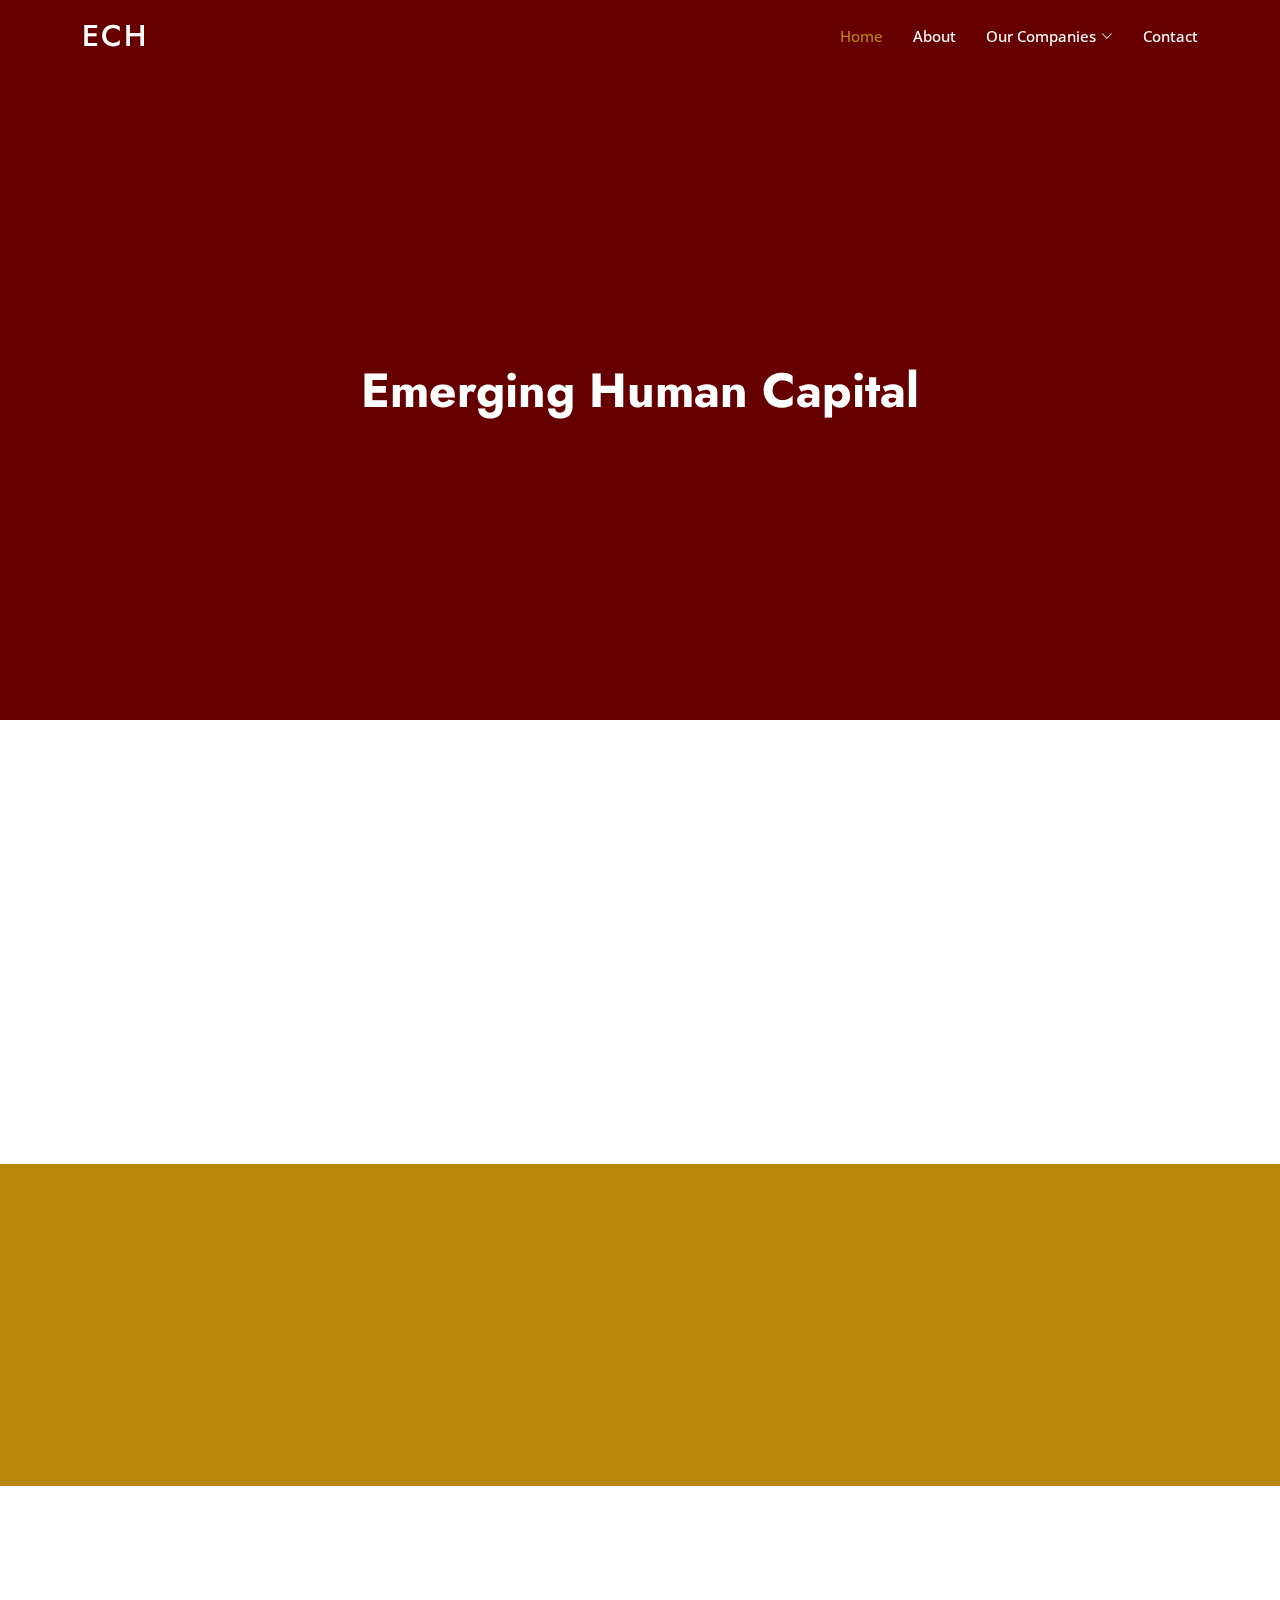
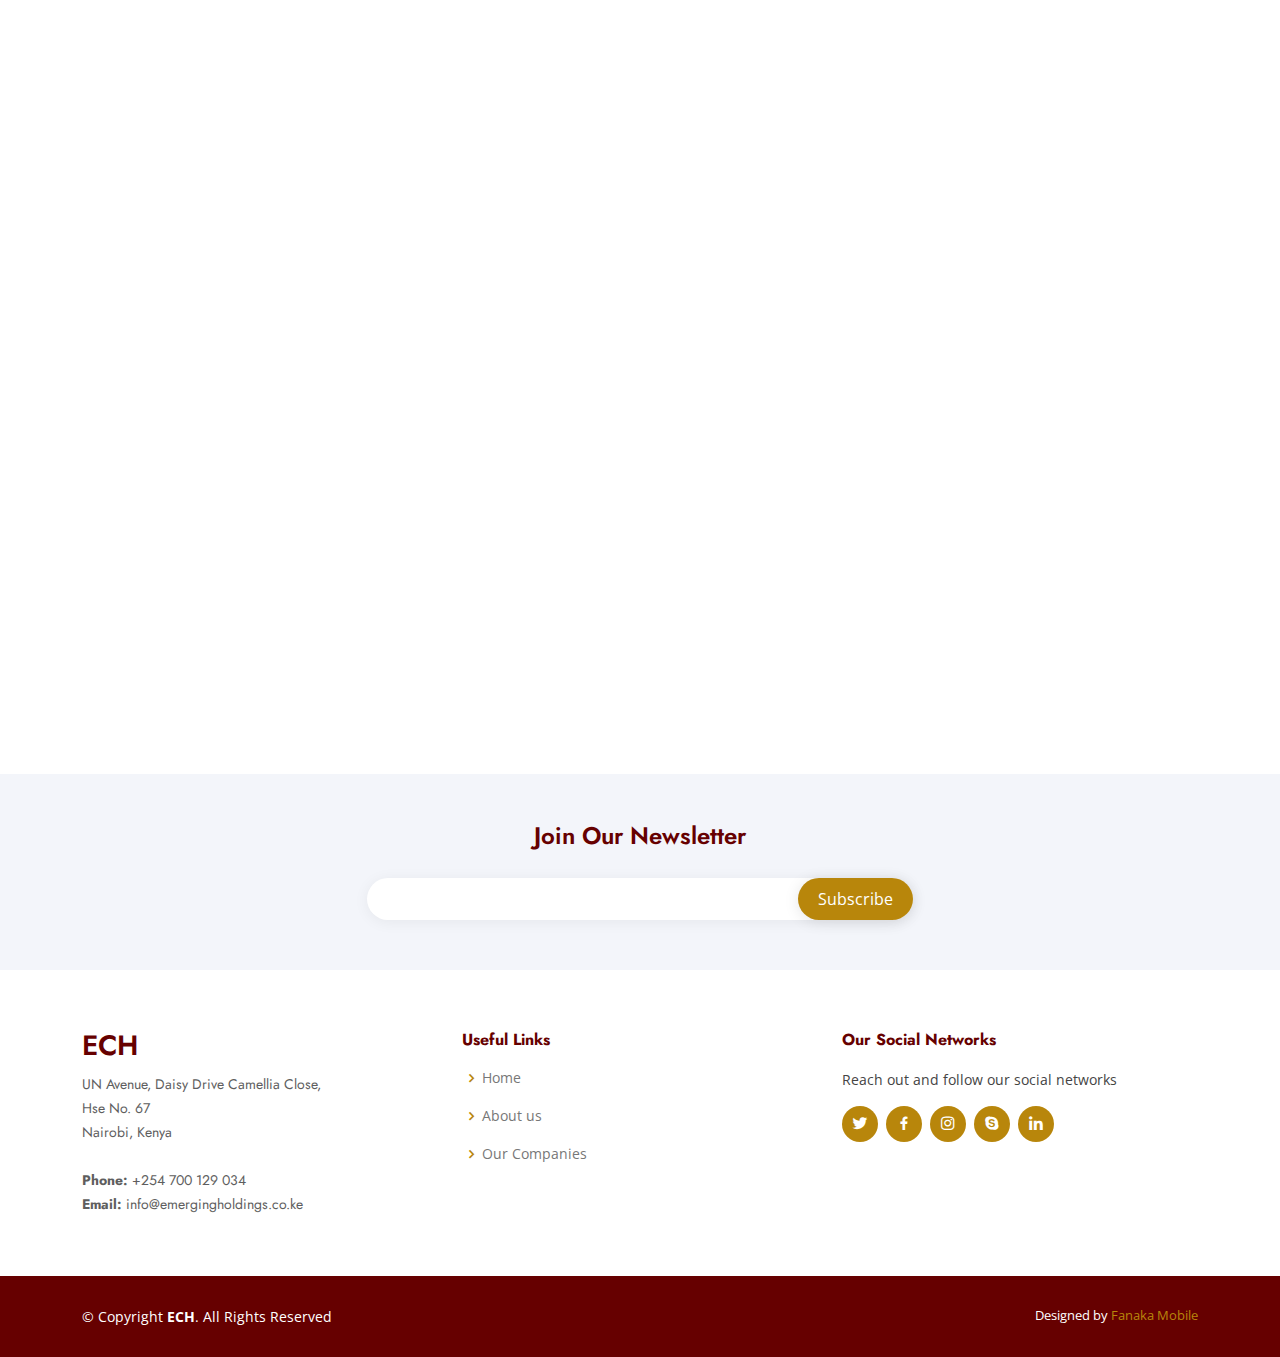
<file: ehc.html>
<!DOCTYPE html>
<html lang="en">

<head>
  <meta charset="utf-8">
  <meta content="width=device-width, initial-scale=1.0" name="viewport">

  <title>Emerging Human Capital</title>
  <meta content="" name="description">
  <meta content="" name="keywords">

  <!-- Favicons -->
  <link href="assets/img/favicon.png" rel="icon">
  <link href="assets/img/apple-touch-icon.png" rel="apple-touch-icon">

  <!-- Google Fonts -->
  <link href="https://fonts.googleapis.com/css?family=Open+Sans:300,300i,400,400i,600,600i,700,700i|Jost:300,300i,400,400i,500,500i,600,600i,700,700i|Poppins:300,300i,400,400i,500,500i,600,600i,700,700i" rel="stylesheet">

  <!-- Vendor CSS Files -->
  <link href="assets/vendor/aos/aos.css" rel="stylesheet">
  <link href="assets/vendor/bootstrap/css/bootstrap.min.css" rel="stylesheet">
  <link href="assets/vendor/bootstrap-icons/bootstrap-icons.css" rel="stylesheet">
  <link href="assets/vendor/boxicons/css/boxicons.min.css" rel="stylesheet">
  <link href="assets/vendor/glightbox/css/glightbox.min.css" rel="stylesheet">
  <link href="assets/vendor/remixicon/remixicon.css" rel="stylesheet">
  <link href="assets/vendor/swiper/swiper-bundle.min.css" rel="stylesheet">

  <!-- Template Main CSS File -->
  <link href="assets/css/style.css" rel="stylesheet">

  <!-- =======================================================
  * Template Name: ECH - v4.7.1
  * Template URL: https://bootstrapmade.com/ECH-free-bootstrap-html-template-corporate/
  * Author: BootstrapMade.com
  * License: https://bootstrapmade.com/license/
  ======================================================== -->
</head>

<body>

  <!-- ======= Header ======= -->
  <header id="header" class="fixed-top ">
    <div class="container d-flex align-items-center">

      <h1 class="logo me-auto"><a href="index.html">ECH</a></h1>
      <!-- Uncomment below if you prefer to use an image logo -->
      <!-- <a href="index.html" class="logo me-auto"><img src="assets/img/logo.png" alt="" class="img-fluid"></a>-->

      <nav id="navbar" class="navbar">
        <ul>
          <li><a class="nav-link scrollto active" href="/">Home</a></li>
          <li><a class="nav-link scrollto" href="/">About</a></li>
          <li class="dropdown"><a href="#"><span>Our Companies</span> <i class="bi bi-chevron-down"></i></a>
            <ul>
              <li><a href="/adam.html">ADAM</a></li>
              <li><a href="/uzito.html">Uzito Afya Foods</a></li>
              <li><a href="/rentpesa.html">Rentpesa</a></li>
              <li><a href="/chanuka.html">Chanuka</a></li>
              <li><a href="/ehc.html">Emerging Human Capital</a></li>
              <li><a href="/eqwipetrol.html">Eqwipetrol</a></li>
              <li><a href="/fanaka.html">Fanaka Mobile</a></li>
              <li><a href="/nguoyetu.html">Nguo Yetu</a></li>
            </ul>
          </li>
          <li><a class="nav-link scrollto" href="#contact">Contact</a></li>
        </ul>
        <i class="bi bi-list mobile-nav-toggle"></i>
      </nav><!-- .navbar -->

    </div>
  </header><!-- End Header -->

  <!-- ======= Hero Section ======= -->
  <section id="hero" class="d-flex align-items-center">

    <div class="container">
      <div class="row">
        <div class="col-lg-12 d-flex flex-column justify-content-center pt-4 pt-lg-0 order-2 order-lg-1" data-aos="fade-up" data-aos-delay="200">
          <h1>Emerging Human Capital</h1>
          
        </div>
      </div>
    </div>

  </section><!-- End Hero -->

  <main id="main">

    <!-- ======= About Us Section ======= -->
    <section id="about" class="about">
      <div class="container" data-aos="fade-up">

        <div class="section-title">
          <h2>About Us</h2>
        </div>

        <div class="row content">
          <div class="col-lg-6 mx-auto">
            <p>
              Emerging Human Capital is a fullservice human resources agency,
specializing in providing outsourced
turnkey HR solutions and labor to
companies in Kenya, the Middle East,
China and the USA.
We:<br>
• Leverage on technology to ensure
efficiency in the placement
process through an automated
recruitment process<br>
• Rely on our network of
partnerships with institutions
of higher learning in Kenya, to
provide fully trained and qualified
personnel.<br>
• Sources for fully trained
professionals who undergo
thorough vetting to ensure
competence and quality
            </p>
          </div>
         
        </div>

      </div>
    </section><!-- End About Us Section -->

    <!-- ======= Services Section ======= -->
    <!-- <section id="services" class="services section-bg">
      <div class="container" data-aos="fade-up">

        <div class="section-title">
          <h2>Services</h2>
          <p>Magnam dolores commodi suscipit. Necessitatibus eius consequatur ex aliquid fuga eum quidem. Sit sint consectetur velit. Quisquam quos quisquam cupiditate. Et nemo qui impedit suscipit alias ea. Quia fugiat sit in iste officiis commodi quidem hic quas.</p>
        </div>

        <div class="row">
          <div class="col-xl-3 col-md-6 d-flex align-items-stretch" data-aos="zoom-in" data-aos-delay="100">
            <div class="icon-box">
              <div class="icon"><i class="bx bxl-dribbble"></i></div>
              <h4><a href="">Lorem Ipsum</a></h4>
              <p>Voluptatum deleniti atque corrupti quos dolores et quas molestias excepturi</p>
            </div>
          </div>

          <div class="col-xl-3 col-md-6 d-flex align-items-stretch mt-4 mt-md-0" data-aos="zoom-in" data-aos-delay="200">
            <div class="icon-box">
              <div class="icon"><i class="bx bx-file"></i></div>
              <h4><a href="">Sed ut perspici</a></h4>
              <p>Duis aute irure dolor in reprehenderit in voluptate velit esse cillum dolore</p>
            </div>
          </div>

          <div class="col-xl-3 col-md-6 d-flex align-items-stretch mt-4 mt-xl-0" data-aos="zoom-in" data-aos-delay="300">
            <div class="icon-box">
              <div class="icon"><i class="bx bx-tachometer"></i></div>
              <h4><a href="">Magni Dolores</a></h4>
              <p>Excepteur sint occaecat cupidatat non proident, sunt in culpa qui officia</p>
            </div>
          </div>

          <div class="col-xl-3 col-md-6 d-flex align-items-stretch mt-4 mt-xl-0" data-aos="zoom-in" data-aos-delay="400">
            <div class="icon-box">
              <div class="icon"><i class="bx bx-layer"></i></div>
              <h4><a href="">Nemo Enim</a></h4>
              <p>At vero eos et accusamus et iusto odio dignissimos ducimus qui blanditiis</p>
            </div>
          </div>

        </div>

      </div>
    </section>End Services Section -->

    <!-- ======= Cta Section ======= -->
    <section id="cta" class="cta">
      <div class="container" data-aos="zoom-in">

        <div class="row">
          <div class="col-lg-9 text-center text-lg-start">
            <h3>Call To Action</h3>
            <p>Click to know more.</p>
          </div>
          <div class="col-lg-3 cta-btn-container text-center">
            <a class="cta-btn align-middle" href="https://emerginghumancapital.co.ke">Go To EHC</a>
          </div>
        </div>

      </div>
    </section><!-- End Cta Section -->

    <!-- ======= Contact Section ======= -->
    <section id="contact" class="contact">
      <div class="container" data-aos="fade-up">

        <div class="section-title">
          <h2>Contact</h2>
          <p>Send us a message.</p>
        </div>

        <div class="row">

          <div class="col-lg-5 d-flex align-items-stretch">
            <div class="info">
              <div class="address">
                <i class="bi bi-geo-alt"></i>
                <h4>Location:</h4>
                <p>Emerging Capital Holdings
                  UN Avenue, Daisy Drive Camellia Close,
                  Hse No. 67
                  Nairobi, Kenya</p>
              </div>

              <div class="email">
                <i class="bi bi-envelope"></i>
                <h4>Email:</h4>
                <p>info@emergingholdings.co.ke</p>
              </div>

              <div class="phone">
                <i class="bi bi-phone"></i>
                <h4>Call:</h4>
                <p>+254 700 129 034</p>
              </div>

              <iframe src="https://www.google.com/maps/embed?pb=!1m14!1m8!1m3!1d12097.433213460943!2d-74.0062269!3d40.7101282!3m2!1i1024!2i768!4f13.1!3m3!1m2!1s0x0%3A0xb89d1fe6bc499443!2sDowntown+Conference+Center!5e0!3m2!1smk!2sbg!4v1539943755621" frameborder="0" style="border:0; width: 100%; height: 290px;" allowfullscreen></iframe>
            </div>

          </div>

          <div class="col-lg-7 mt-5 mt-lg-0 d-flex align-items-stretch">
            <form action="forms/contact.php" method="post" role="form" class="php-email-form">
              <div class="row">
                <div class="form-group col-md-6">
                  <label for="name">Your Name</label>
                  <input type="text" name="name" class="form-control" id="name" required>
                </div>
                <div class="form-group col-md-6">
                  <label for="name">Your Email</label>
                  <input type="email" class="form-control" name="email" id="email" required>
                </div>
              </div>
              <div class="form-group">
                <label for="name">Subject</label>
                <input type="text" class="form-control" name="subject" id="subject" required>
              </div>
              <div class="form-group">
                <label for="name">Message</label>
                <textarea class="form-control" name="message" rows="10" required></textarea>
              </div>
              <div class="my-3">
                <div class="loading">Loading</div>
                <div class="error-message"></div>
                <div class="sent-message">Your message has been sent. Thank you!</div>
              </div>
              <div class="text-center"><button type="submit">Send Message</button></div>
            </form>
          </div>

        </div>

      </div>
    </section><!-- End Contact Section -->

  </main><!-- End #main -->

  <!-- ======= Footer ======= -->
  <footer id="footer">

    <div class="footer-newsletter">
      <div class="container">
        <div class="row justify-content-center">
          <div class="col-lg-6">
            <h4>Join Our Newsletter</h4>
            <p></p>
            <form action="" method="post">
              <input type="email" name="email"><input type="submit" value="Subscribe">
            </form>
          </div>
        </div>
      </div>
    </div>

    <div class="footer-top">
      <div class="container">
        <div class="row">

          <div class="col-lg-4 col-md-8 footer-contact">
            <h3>ECH</h3>
            <p>
              UN Avenue, Daisy Drive Camellia Close,<br>
              Hse No. 67<br>
              Nairobi, Kenya<br><br>
              <strong>Phone:</strong> +254 700 129 034<br>
              <strong>Email:</strong> info@emergingholdings.co.ke<br>
            </p>
          </div>

          <div class="col-lg-4 col-md-8 footer-links">
            <h4>Useful Links</h4>
            <ul>
              <li><i class="bx bx-chevron-right"></i> <a href="#">Home</a></li>
              <li><i class="bx bx-chevron-right"></i> <a href="#">About us</a></li>
              <li><i class="bx bx-chevron-right"></i> <a href="#">Our Companies</a></li>
            </ul>
          </div>

          <div class="col-lg-4 col-md-8 footer-links">
            <h4>Our Social Networks</h4>
            <p>Reach out and follow our social networks</p>
            <div class="social-links mt-3">
              <a href="https://twitter.com/@Ech_ke" class="twitter"><i class="bx bxl-twitter"></i></a>
              <a href="https://www.facebook.com" class="facebook"><i class="bx bxl-facebook"></i></a>
              <a href="https://www.instagram.com" class="instagram"><i class="bx bxl-instagram"></i></a>
              <a href="#" class="google-plus"><i class="bx bxl-skype"></i></a>
              <a href="#" class="linkedin"><i class="bx bxl-linkedin"></i></a>
            </div>
          </div>

        </div>
      </div>
    </div>

    <div class="container footer-bottom clearfix">
      <div class="copyright">
        &copy; Copyright <strong><span>ECH</span></strong>. All Rights Reserved
      </div>
      <div class="credits">
        <!-- All the links in the footer should remain intact. -->
        <!-- You can delete the links only if you purchased the pro version. -->
        <!-- Licensing information: https://bootstrapmade.com/license/ -->
        <!-- Purchase the pro version with working PHP/AJAX contact form: https://bootstrapmade.com/ECH-free-bootstrap-html-template-corporate/ -->
        Designed by <a href="https://fanakamobile.com/">Fanaka Mobile</a>
      </div>
    </div>
  </footer><!-- End Footer -->

  <div id="preloader"></div>
  <a href="#" class="back-to-top d-flex align-items-center justify-content-center"><i class="bi bi-arrow-up-short"></i></a>

  <!-- Vendor JS Files -->
  <script src="assets/vendor/aos/aos.js"></script>
  <script src="assets/vendor/bootstrap/js/bootstrap.bundle.min.js"></script>
  <script src="assets/vendor/glightbox/js/glightbox.min.js"></script>
  <script src="assets/vendor/isotope-layout/isotope.pkgd.min.js"></script>
  <script src="assets/vendor/swiper/swiper-bundle.min.js"></script>
  <script src="assets/vendor/waypoints/noframework.waypoints.js"></script>
  <script src="assets/vendor/php-email-form/validate.js"></script>

  <!-- Template Main JS File -->
  <script src="assets/js/main.js"></script>

</body>

</html>
</file>
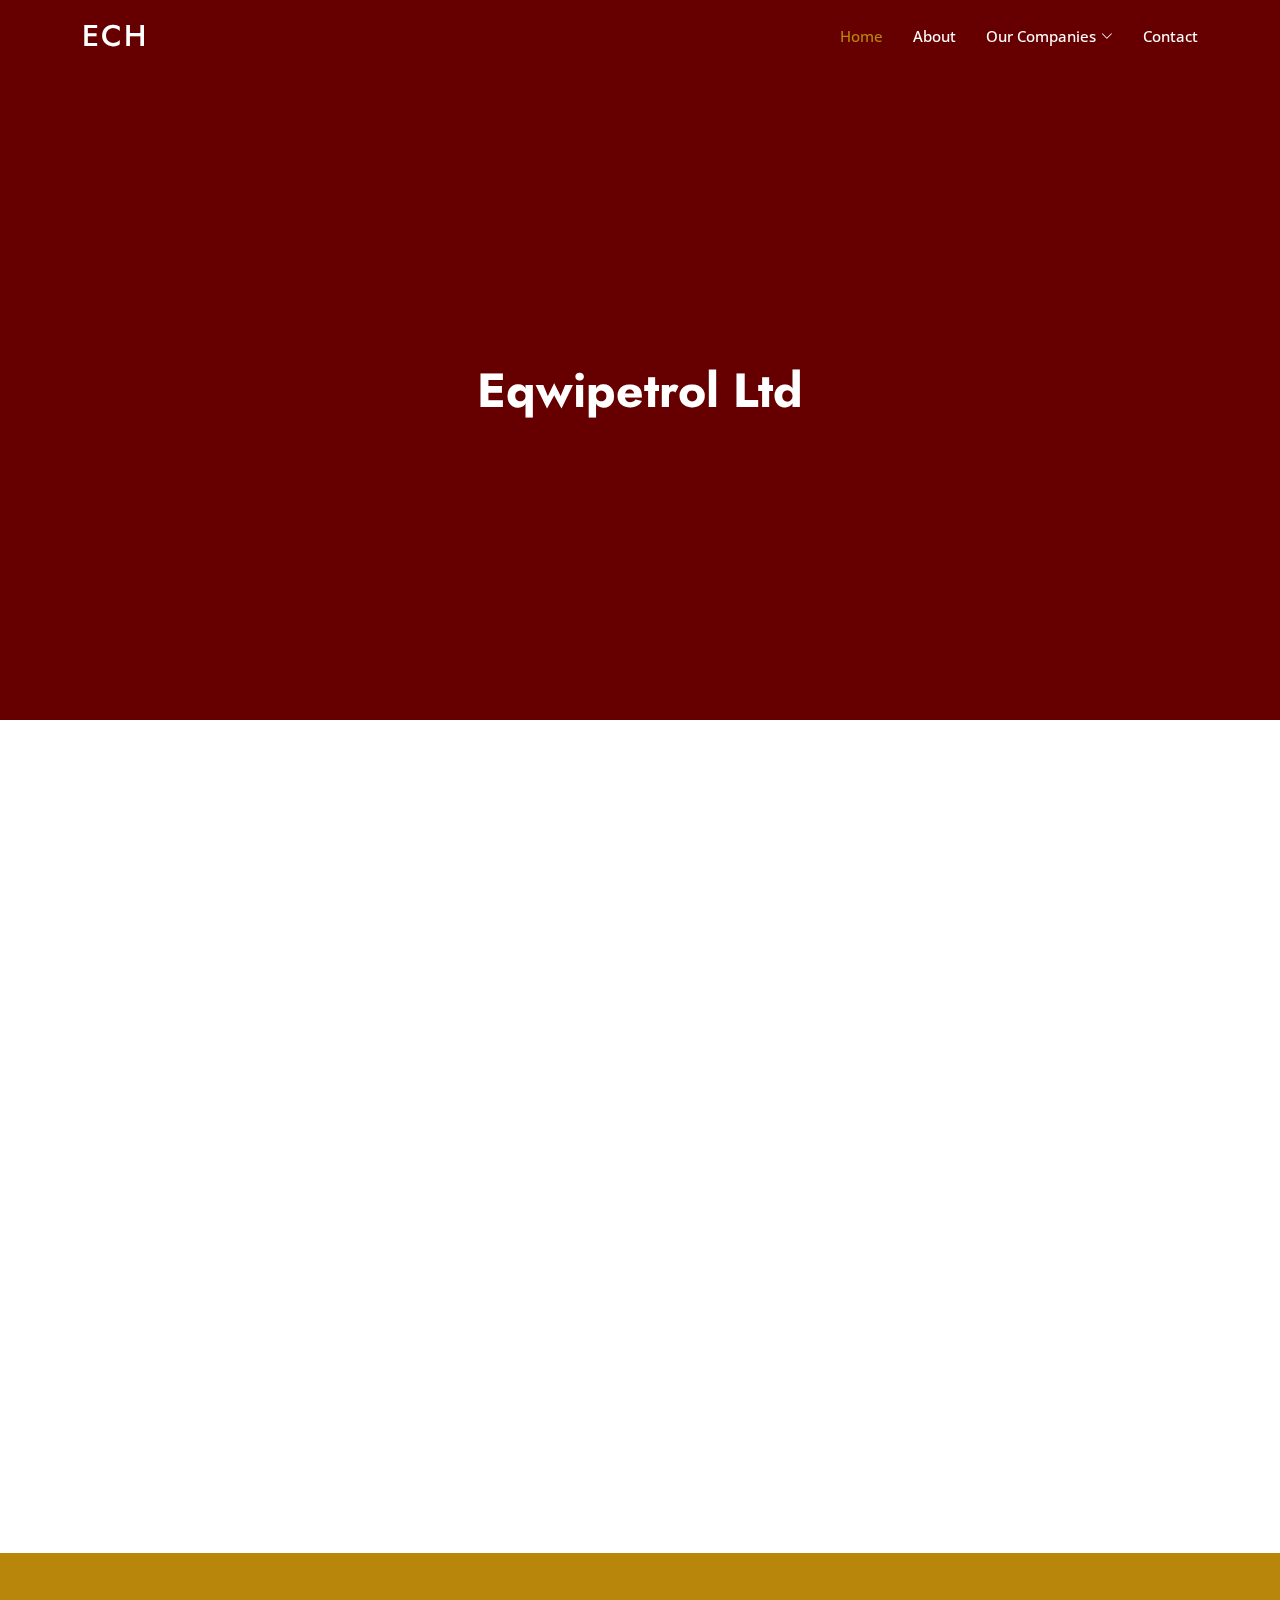
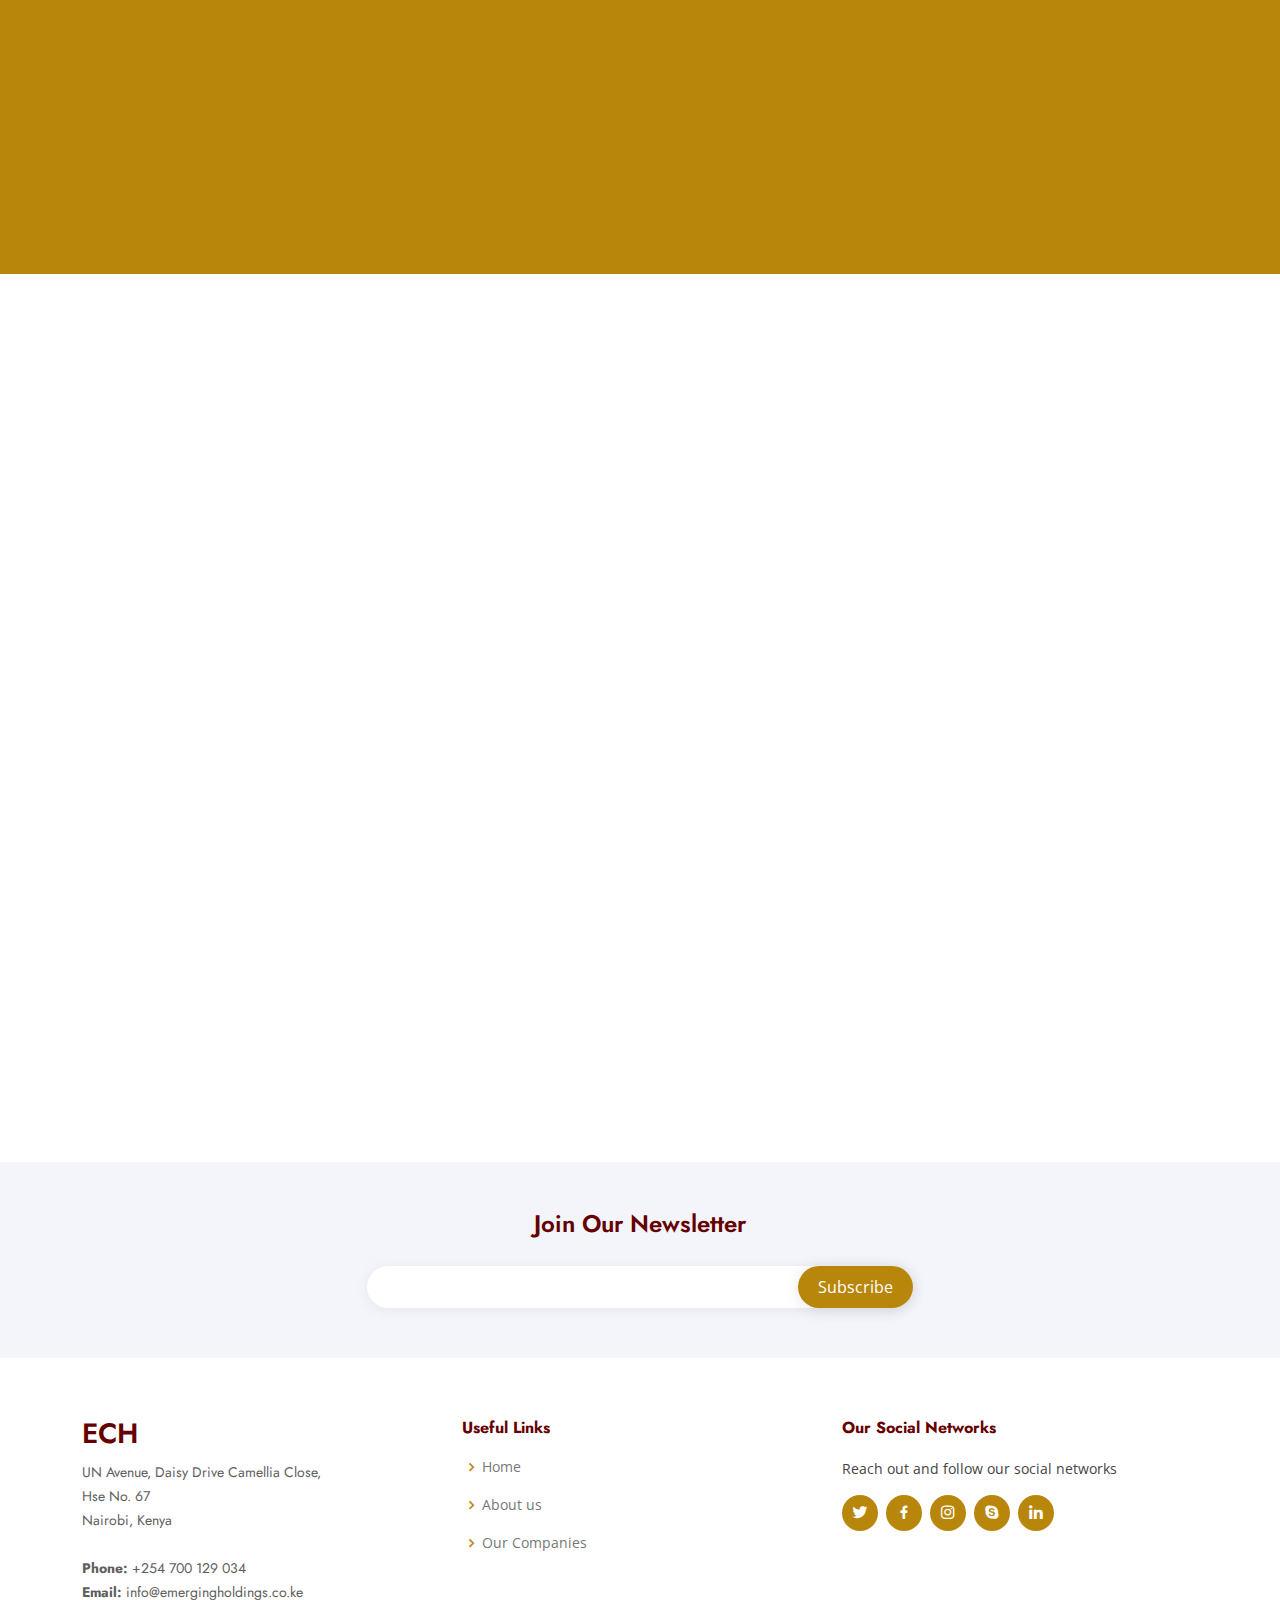
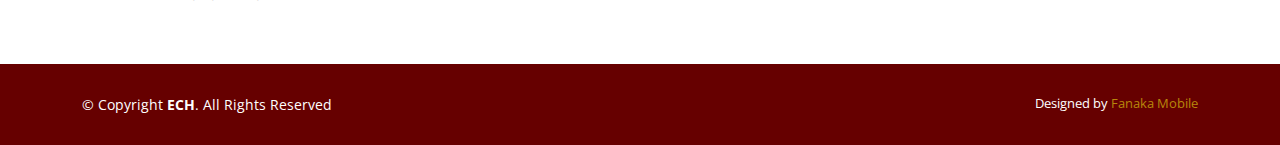
<file: eqwipetrol.html>
<!DOCTYPE html>
<html lang="en">

<head>
  <meta charset="utf-8">
  <meta content="width=device-width, initial-scale=1.0" name="viewport">

  <title>Eqwipetrol</title>
  <meta content="" name="description">
  <meta content="" name="keywords">

  <!-- Favicons -->
  <link href="assets/img/favicon.png" rel="icon">
  <link href="assets/img/apple-touch-icon.png" rel="apple-touch-icon">

  <!-- Google Fonts -->
  <link href="https://fonts.googleapis.com/css?family=Open+Sans:300,300i,400,400i,600,600i,700,700i|Jost:300,300i,400,400i,500,500i,600,600i,700,700i|Poppins:300,300i,400,400i,500,500i,600,600i,700,700i" rel="stylesheet">

  <!-- Vendor CSS Files -->
  <link href="assets/vendor/aos/aos.css" rel="stylesheet">
  <link href="assets/vendor/bootstrap/css/bootstrap.min.css" rel="stylesheet">
  <link href="assets/vendor/bootstrap-icons/bootstrap-icons.css" rel="stylesheet">
  <link href="assets/vendor/boxicons/css/boxicons.min.css" rel="stylesheet">
  <link href="assets/vendor/glightbox/css/glightbox.min.css" rel="stylesheet">
  <link href="assets/vendor/remixicon/remixicon.css" rel="stylesheet">
  <link href="assets/vendor/swiper/swiper-bundle.min.css" rel="stylesheet">

  <!-- Template Main CSS File -->
  <link href="assets/css/style.css" rel="stylesheet">

  <!-- =======================================================
  * Template Name: ECH - v4.7.1
  * Template URL: https://bootstrapmade.com/ECH-free-bootstrap-html-template-corporate/
  * Author: BootstrapMade.com
  * License: https://bootstrapmade.com/license/
  ======================================================== -->
</head>

<body>

  <!-- ======= Header ======= -->
  <header id="header" class="fixed-top ">
    <div class="container d-flex align-items-center">

      <h1 class="logo me-auto"><a href="index.html">ECH</a></h1>
      <!-- Uncomment below if you prefer to use an image logo -->
      <!-- <a href="index.html" class="logo me-auto"><img src="assets/img/logo.png" alt="" class="img-fluid"></a>-->

      <nav id="navbar" class="navbar">
        <ul>
          <li><a class="nav-link scrollto active" href="/">Home</a></li>
          <li><a class="nav-link scrollto" href="/">About</a></li>
          <li class="dropdown"><a href="#"><span>Our Companies</span> <i class="bi bi-chevron-down"></i></a>
            <ul>
              <li><a href="/adam.html">ADAM</a></li>
              <li><a href="/uzito.html">Uzito Afya Foods</a></li>
              <li><a href="/rentpesa.html">Rentpesa</a></li>
              <li><a href="/chanuka.html">Chanuka</a></li>
              <li><a href="/ehc.html">Emerging Human Capital</a></li>
              <li><a href="/eqwipetrol.html">Eqwipetrol</a></li>
              <li><a href="/fanaka.html">Fanaka Mobile</a></li>
              <li><a href="/nguoyetu.html">Nguo Yetu</a></li>
            </ul>
          </li>
          <li><a class="nav-link scrollto" href="#contact">Contact</a></li>
        </ul>
        <i class="bi bi-list mobile-nav-toggle"></i>
      </nav><!-- .navbar -->

    </div>
  </header><!-- End Header -->

  <!-- ======= Hero Section ======= -->
  <section id="hero" class="d-flex align-items-center">

    <div class="container">
      <div class="row">
        <div class="col-lg-12 d-flex flex-column justify-content-center pt-4 pt-lg-0 order-2 order-lg-1" data-aos="fade-up" data-aos-delay="200">
          <h1>Eqwipetrol Ltd</h1>
          
        </div>
      </div>
    </div>

  </section><!-- End Hero -->

  <main id="main">

    <!-- ======= About Us Section ======= -->
    <section id="about" class="about">
      <div class="container" data-aos="fade-up">

        <div class="section-title">
          <h2>About Us</h2>
        </div>

        <div class="row content">
          <div class="col-lg-6 mx-auto">
            <p>
              Eqwipetrol Ltd offers a world
class digital platform targeting
independent retail suppliers in the
oil downstream operations in Kenya.
Through our mobile application,
web portal and USSD code, we give
independent retailers access to
real-time fuel prices, a seamless
ordering and payment process
for products remotely from their
business premises. Eqwipetrol seeks
to support and build its network
to become the leading brand and
controlling the market by the sheer
penetration of the market from
various aspects of the industry. We
accomplish this by enabling petrol
stations under our umbrella to take
advantage of the vast possibilities
availed through our platform
Of the 1000 independent retailers
in Kenya, Eqwipterol controls half of
this market segment having signed
up more than 400 of these IRs under
its brand. Eqwipetrol has created
a superior model that enables the
IRs to increase their market share,
efficiency and productivity
<div class="section-title">
  <h2>Our Services </h2>
</div>
• Supply of genuine products to
individual petrol stations<br>
• Financial advisory in meeting
working capital requirements to
the IRs<br>
• Brand identification by rebranding
independent retailers to our
renowned brand<br>
• Quality control through provision
of testing equipment and
spontaneous tests to IRs under
our brand.
            </p>
          </div>
         
        </div>

      </div>
    </section><!-- End About Us Section -->

    <!-- ======= Services Section ======= -->
    <!-- <section id="services" class="services section-bg">
      <div class="container" data-aos="fade-up">

        <div class="section-title">
          <h2>Services</h2>
          <p>Magnam dolores commodi suscipit. Necessitatibus eius consequatur ex aliquid fuga eum quidem. Sit sint consectetur velit. Quisquam quos quisquam cupiditate. Et nemo qui impedit suscipit alias ea. Quia fugiat sit in iste officiis commodi quidem hic quas.</p>
        </div>

        <div class="row">
          <div class="col-xl-3 col-md-6 d-flex align-items-stretch" data-aos="zoom-in" data-aos-delay="100">
            <div class="icon-box">
              <div class="icon"><i class="bx bxl-dribbble"></i></div>
              <h4><a href="">Lorem Ipsum</a></h4>
              <p>Voluptatum deleniti atque corrupti quos dolores et quas molestias excepturi</p>
            </div>
          </div>

          <div class="col-xl-3 col-md-6 d-flex align-items-stretch mt-4 mt-md-0" data-aos="zoom-in" data-aos-delay="200">
            <div class="icon-box">
              <div class="icon"><i class="bx bx-file"></i></div>
              <h4><a href="">Sed ut perspici</a></h4>
              <p>Duis aute irure dolor in reprehenderit in voluptate velit esse cillum dolore</p>
            </div>
          </div>

          <div class="col-xl-3 col-md-6 d-flex align-items-stretch mt-4 mt-xl-0" data-aos="zoom-in" data-aos-delay="300">
            <div class="icon-box">
              <div class="icon"><i class="bx bx-tachometer"></i></div>
              <h4><a href="">Magni Dolores</a></h4>
              <p>Excepteur sint occaecat cupidatat non proident, sunt in culpa qui officia</p>
            </div>
          </div>

          <div class="col-xl-3 col-md-6 d-flex align-items-stretch mt-4 mt-xl-0" data-aos="zoom-in" data-aos-delay="400">
            <div class="icon-box">
              <div class="icon"><i class="bx bx-layer"></i></div>
              <h4><a href="">Nemo Enim</a></h4>
              <p>At vero eos et accusamus et iusto odio dignissimos ducimus qui blanditiis</p>
            </div>
          </div>

        </div>

      </div>
    </section>End Services Section -->

    <!-- ======= Cta Section ======= -->
    <section id="cta" class="cta">
      <div class="container" data-aos="zoom-in">

        <div class="row">
          <div class="col-lg-9 text-center text-lg-start">
            <h3>Call To Action</h3>
            <p>Click to know more.</p>
          </div>
          <div class="col-lg-3 cta-btn-container text-center">
            <a class="cta-btn align-middle" href="https://eqwipetrol.com">Go To Eqwipetrol</a>
          </div>
        </div>

      </div>
    </section><!-- End Cta Section -->

    <!-- ======= Contact Section ======= -->
    <section id="contact" class="contact">
      <div class="container" data-aos="fade-up">

        <div class="section-title">
          <h2>Contact</h2>
          <p>Send us a message.</p>
        </div>

        <div class="row">

          <div class="col-lg-5 d-flex align-items-stretch">
            <div class="info">
              <div class="address">
                <i class="bi bi-geo-alt"></i>
                <h4>Location:</h4>
                <p>Emerging Capital Holdings
                  UN Avenue, Daisy Drive Camellia Close,
                  Hse No. 67
                  Nairobi, Kenya</p>
              </div>

              <div class="email">
                <i class="bi bi-envelope"></i>
                <h4>Email:</h4>
                <p>info@emergingholdings.co.ke</p>
              </div>

              <div class="phone">
                <i class="bi bi-phone"></i>
                <h4>Call:</h4>
                <p>+254 700 129 034</p>
              </div>

              <iframe src="https://www.google.com/maps/embed?pb=!1m14!1m8!1m3!1d12097.433213460943!2d-74.0062269!3d40.7101282!3m2!1i1024!2i768!4f13.1!3m3!1m2!1s0x0%3A0xb89d1fe6bc499443!2sDowntown+Conference+Center!5e0!3m2!1smk!2sbg!4v1539943755621" frameborder="0" style="border:0; width: 100%; height: 290px;" allowfullscreen></iframe>
            </div>

          </div>

          <div class="col-lg-7 mt-5 mt-lg-0 d-flex align-items-stretch">
            <form action="forms/contact.php" method="post" role="form" class="php-email-form">
              <div class="row">
                <div class="form-group col-md-6">
                  <label for="name">Your Name</label>
                  <input type="text" name="name" class="form-control" id="name" required>
                </div>
                <div class="form-group col-md-6">
                  <label for="name">Your Email</label>
                  <input type="email" class="form-control" name="email" id="email" required>
                </div>
              </div>
              <div class="form-group">
                <label for="name">Subject</label>
                <input type="text" class="form-control" name="subject" id="subject" required>
              </div>
              <div class="form-group">
                <label for="name">Message</label>
                <textarea class="form-control" name="message" rows="10" required></textarea>
              </div>
              <div class="my-3">
                <div class="loading">Loading</div>
                <div class="error-message"></div>
                <div class="sent-message">Your message has been sent. Thank you!</div>
              </div>
              <div class="text-center"><button type="submit">Send Message</button></div>
            </form>
          </div>

        </div>

      </div>
    </section><!-- End Contact Section -->

  </main><!-- End #main -->

  <!-- ======= Footer ======= -->
  <footer id="footer">

    <div class="footer-newsletter">
      <div class="container">
        <div class="row justify-content-center">
          <div class="col-lg-6">
            <h4>Join Our Newsletter</h4>
            <p></p>
            <form action="" method="post">
              <input type="email" name="email"><input type="submit" value="Subscribe">
            </form>
          </div>
        </div>
      </div>
    </div>

    <div class="footer-top">
      <div class="container">
        <div class="row">

          <div class="col-lg-4 col-md-8 footer-contact">
            <h3>ECH</h3>
            <p>
              UN Avenue, Daisy Drive Camellia Close,<br>
              Hse No. 67<br>
              Nairobi, Kenya<br><br>
              <strong>Phone:</strong> +254 700 129 034<br>
              <strong>Email:</strong> info@emergingholdings.co.ke<br>
            </p>
          </div>

          <div class="col-lg-4 col-md-8 footer-links">
            <h4>Useful Links</h4>
            <ul>
              <li><i class="bx bx-chevron-right"></i> <a href="#">Home</a></li>
              <li><i class="bx bx-chevron-right"></i> <a href="#">About us</a></li>
              <li><i class="bx bx-chevron-right"></i> <a href="#">Our Companies</a></li>
            </ul>
          </div>

          <div class="col-lg-4 col-md-8 footer-links">
            <h4>Our Social Networks</h4>
            <p>Reach out and follow our social networks</p>
            <div class="social-links mt-3">
              <a href="https://twitter.com/@Ech_ke" class="twitter"><i class="bx bxl-twitter"></i></a>
              <a href="https://www.facebook.com" class="facebook"><i class="bx bxl-facebook"></i></a>
              <a href="https://www.instagram.com" class="instagram"><i class="bx bxl-instagram"></i></a>
              <a href="#" class="google-plus"><i class="bx bxl-skype"></i></a>
              <a href="#" class="linkedin"><i class="bx bxl-linkedin"></i></a>
            </div>
          </div>

        </div>
      </div>
    </div>

    <div class="container footer-bottom clearfix">
      <div class="copyright">
        &copy; Copyright <strong><span>ECH</span></strong>. All Rights Reserved
      </div>
      <div class="credits">
        <!-- All the links in the footer should remain intact. -->
        <!-- You can delete the links only if you purchased the pro version. -->
        <!-- Licensing information: https://bootstrapmade.com/license/ -->
        <!-- Purchase the pro version with working PHP/AJAX contact form: https://bootstrapmade.com/ECH-free-bootstrap-html-template-corporate/ -->
        Designed by <a href="https://fanakamobile.com/">Fanaka Mobile</a>
      </div>
    </div>
  </footer><!-- End Footer -->

  <div id="preloader"></div>
  <a href="#" class="back-to-top d-flex align-items-center justify-content-center"><i class="bi bi-arrow-up-short"></i></a>

  <!-- Vendor JS Files -->
  <script src="assets/vendor/aos/aos.js"></script>
  <script src="assets/vendor/bootstrap/js/bootstrap.bundle.min.js"></script>
  <script src="assets/vendor/glightbox/js/glightbox.min.js"></script>
  <script src="assets/vendor/isotope-layout/isotope.pkgd.min.js"></script>
  <script src="assets/vendor/swiper/swiper-bundle.min.js"></script>
  <script src="assets/vendor/waypoints/noframework.waypoints.js"></script>
  <script src="assets/vendor/php-email-form/validate.js"></script>

  <!-- Template Main JS File -->
  <script src="assets/js/main.js"></script>

</body>

</html>
</file>
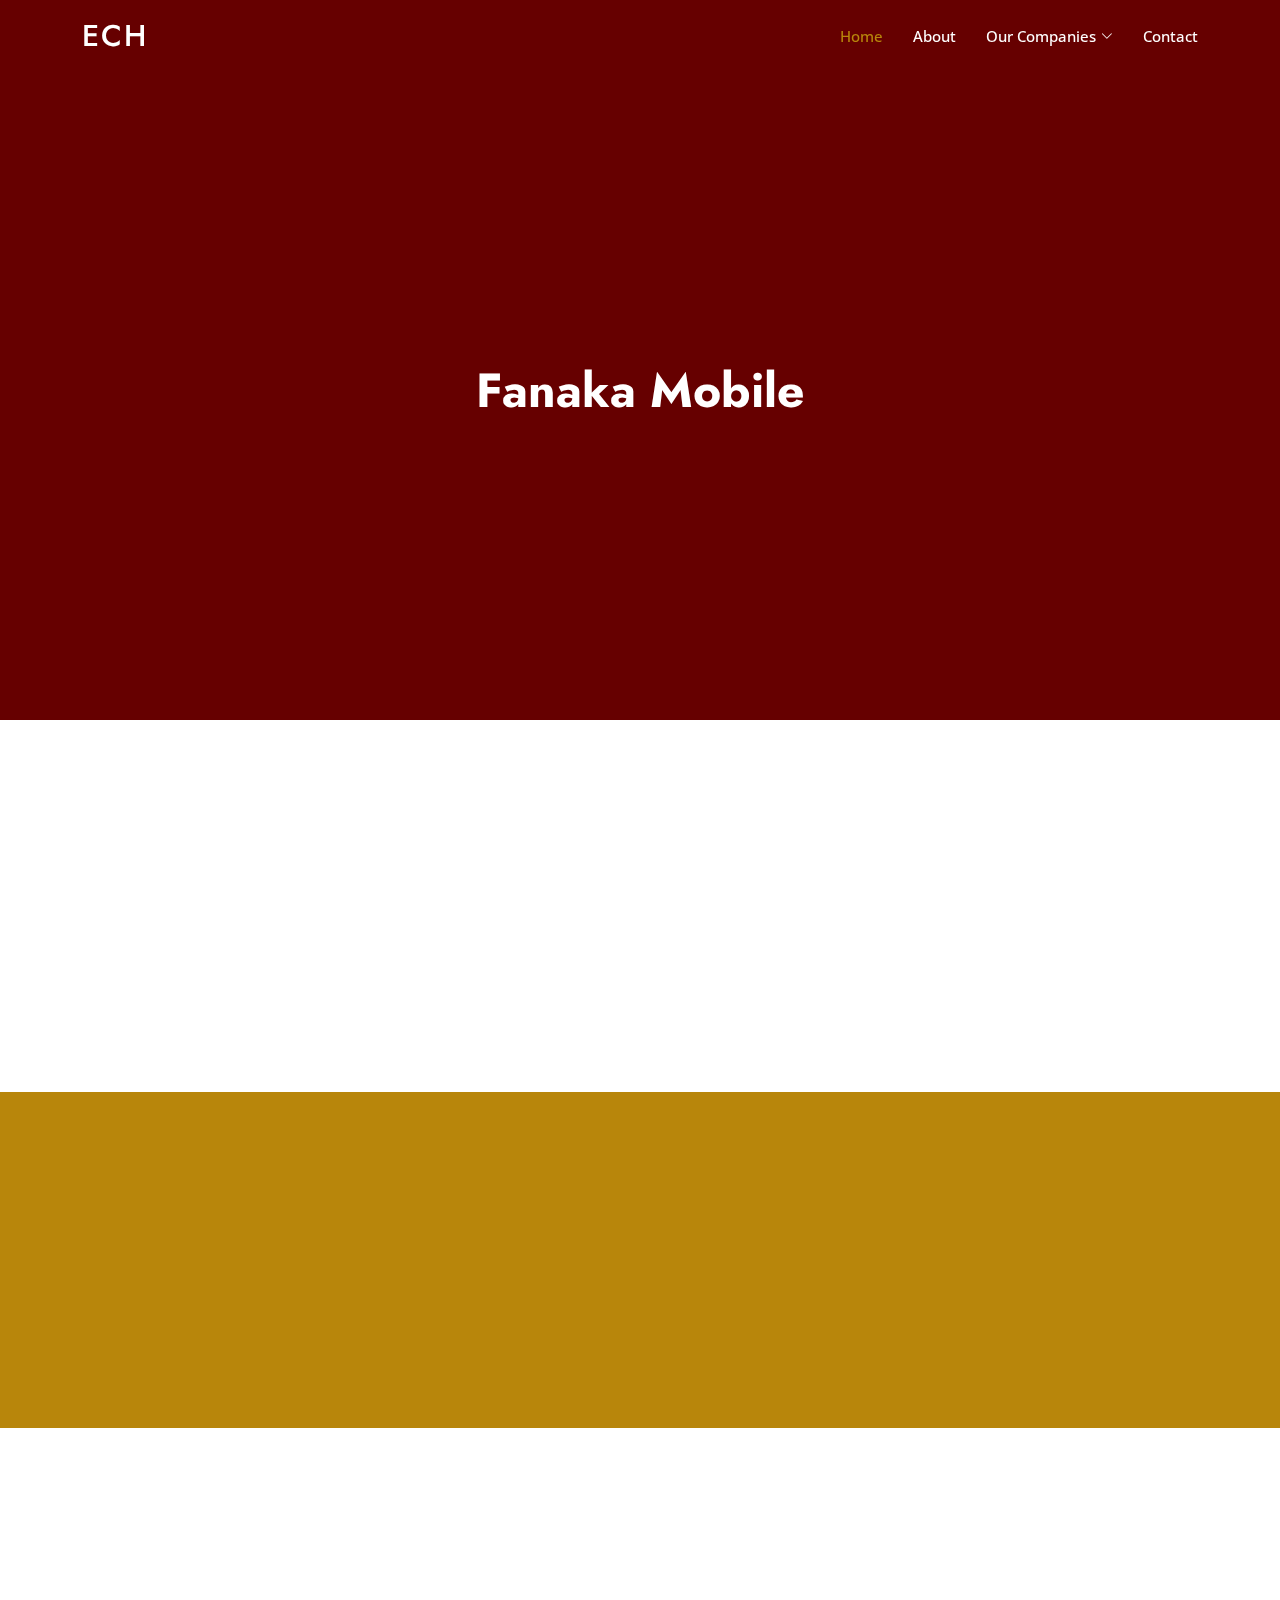
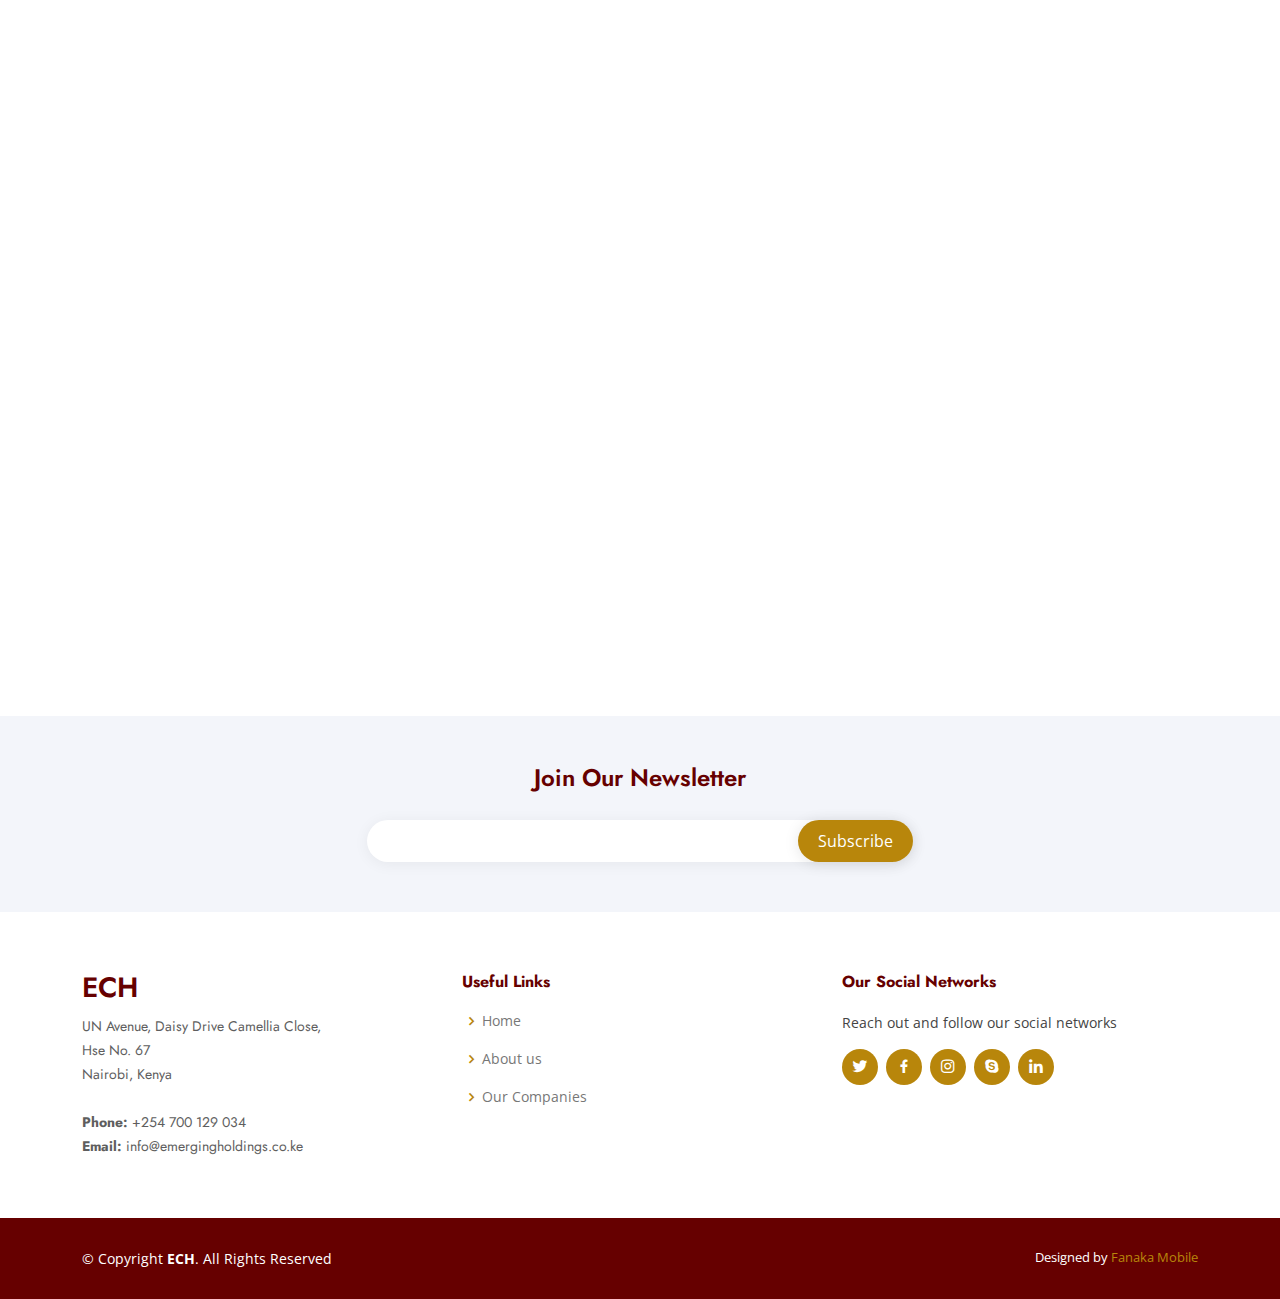
<file: fanaka.html>
<!DOCTYPE html>
<html lang="en">

<head>
  <meta charset="utf-8">
  <meta content="width=device-width, initial-scale=1.0" name="viewport">

  <title>Fanaka</title>
  <meta content="" name="description">
  <meta content="" name="keywords">

  <!-- Favicons -->
  <link href="assets/img/favicon.png" rel="icon">
  <link href="assets/img/apple-touch-icon.png" rel="apple-touch-icon">

  <!-- Google Fonts -->
  <link href="https://fonts.googleapis.com/css?family=Open+Sans:300,300i,400,400i,600,600i,700,700i|Jost:300,300i,400,400i,500,500i,600,600i,700,700i|Poppins:300,300i,400,400i,500,500i,600,600i,700,700i" rel="stylesheet">

  <!-- Vendor CSS Files -->
  <link href="assets/vendor/aos/aos.css" rel="stylesheet">
  <link href="assets/vendor/bootstrap/css/bootstrap.min.css" rel="stylesheet">
  <link href="assets/vendor/bootstrap-icons/bootstrap-icons.css" rel="stylesheet">
  <link href="assets/vendor/boxicons/css/boxicons.min.css" rel="stylesheet">
  <link href="assets/vendor/glightbox/css/glightbox.min.css" rel="stylesheet">
  <link href="assets/vendor/remixicon/remixicon.css" rel="stylesheet">
  <link href="assets/vendor/swiper/swiper-bundle.min.css" rel="stylesheet">

  <!-- Template Main CSS File -->
  <link href="assets/css/style.css" rel="stylesheet">

  <!-- =======================================================
  * Template Name: ECH - v4.7.1
  * Template URL: https://bootstrapmade.com/ECH-free-bootstrap-html-template-corporate/
  * Author: BootstrapMade.com
  * License: https://bootstrapmade.com/license/
  ======================================================== -->
</head>

<body>

  <!-- ======= Header ======= -->
  <header id="header" class="fixed-top ">
    <div class="container d-flex align-items-center">

      <h1 class="logo me-auto"><a href="index.html">ECH</a></h1>
      <!-- Uncomment below if you prefer to use an image logo -->
      <!-- <a href="index.html" class="logo me-auto"><img src="assets/img/logo.png" alt="" class="img-fluid"></a>-->

      <nav id="navbar" class="navbar">
        <ul>
          <li><a class="nav-link scrollto active" href="/">Home</a></li>
          <li><a class="nav-link scrollto" href="/">About</a></li>
          <li class="dropdown"><a href="#"><span>Our Companies</span> <i class="bi bi-chevron-down"></i></a>
            <ul>
              <li><a href="/adam.html">ADAM</a></li>
              <li><a href="/uzito.html">Uzito Afya Foods</a></li>
              <li><a href="/rentpesa.html">Rentpesa</a></li>
              <li><a href="/chanuka.html">Chanuka</a></li>
              <li><a href="/ehc.html">Emerging Human Capital</a></li>
              <li><a href="/eqwipetrol.html">Eqwipetrol</a></li>
              <li><a href="/fanaka.html">Fanaka Mobile</a></li>
              <li><a href="/nguoyetu.html">Nguo Yetu</a></li>
            </ul>
          </li>
          <li><a class="nav-link scrollto" href="#contact">Contact</a></li>
        </ul>
        <i class="bi bi-list mobile-nav-toggle"></i>
      </nav><!-- .navbar -->

    </div>
  </header><!-- End Header -->

  <!-- ======= Hero Section ======= -->
  <section id="hero" class="d-flex align-items-center">

    <div class="container">
      <div class="row">
        <div class="col-lg-12 d-flex flex-column justify-content-center pt-4 pt-lg-0 order-2 order-lg-1" data-aos="fade-up" data-aos-delay="200">
          <h1>Fanaka Mobile</h1>
          
        </div>
      </div>
    </div>

  </section><!-- End Hero -->

  <main id="main">

    <!-- ======= About Us Section ======= -->
    <section id="about" class="about">
      <div class="container" data-aos="fade-up">

        <div class="section-title">
          <h2>About Us</h2>
        </div>

        <div class="row content">
          <div class="col-lg-6 mx-auto">
            <p>
              Fanaka mobile is a technology
service provider incorporated in
Kenya. Fanaka creates technological
business solutions tailor made to
meet its clients’ requirements. We
offer the latest technology, delivering
end-to-end solutions.
Fanaka possesses unparalleled depth
of capabilities to deliver value to
businesses in terms of managing
people, processes and governance.
            </p>
          </div>
         
        </div>

      </div>
    </section><!-- End About Us Section -->

    <!-- ======= Services Section ======= -->
    <!-- <section id="services" class="services section-bg">
      <div class="container" data-aos="fade-up">

        <div class="section-title">
          <h2>Services</h2>
          <p>Magnam dolores commodi suscipit. Necessitatibus eius consequatur ex aliquid fuga eum quidem. Sit sint consectetur velit. Quisquam quos quisquam cupiditate. Et nemo qui impedit suscipit alias ea. Quia fugiat sit in iste officiis commodi quidem hic quas.</p>
        </div>

        <div class="row">
          <div class="col-xl-3 col-md-6 d-flex align-items-stretch" data-aos="zoom-in" data-aos-delay="100">
            <div class="icon-box">
              <div class="icon"><i class="bx bxl-dribbble"></i></div>
              <h4><a href="">Lorem Ipsum</a></h4>
              <p>Voluptatum deleniti atque corrupti quos dolores et quas molestias excepturi</p>
            </div>
          </div>

          <div class="col-xl-3 col-md-6 d-flex align-items-stretch mt-4 mt-md-0" data-aos="zoom-in" data-aos-delay="200">
            <div class="icon-box">
              <div class="icon"><i class="bx bx-file"></i></div>
              <h4><a href="">Sed ut perspici</a></h4>
              <p>Duis aute irure dolor in reprehenderit in voluptate velit esse cillum dolore</p>
            </div>
          </div>

          <div class="col-xl-3 col-md-6 d-flex align-items-stretch mt-4 mt-xl-0" data-aos="zoom-in" data-aos-delay="300">
            <div class="icon-box">
              <div class="icon"><i class="bx bx-tachometer"></i></div>
              <h4><a href="">Magni Dolores</a></h4>
              <p>Excepteur sint occaecat cupidatat non proident, sunt in culpa qui officia</p>
            </div>
          </div>

          <div class="col-xl-3 col-md-6 d-flex align-items-stretch mt-4 mt-xl-0" data-aos="zoom-in" data-aos-delay="400">
            <div class="icon-box">
              <div class="icon"><i class="bx bx-layer"></i></div>
              <h4><a href="">Nemo Enim</a></h4>
              <p>At vero eos et accusamus et iusto odio dignissimos ducimus qui blanditiis</p>
            </div>
          </div>

        </div>

      </div>
    </section>End Services Section -->

    <!-- ======= Cta Section ======= -->
    <section id="cta" class="cta">
      <div class="container" data-aos="zoom-in">

        <div class="row">
          <div class="col-lg-9 text-center text-lg-start">
            <h3>Call To Action</h3>
            <p>Click to know more.</p>
          </div>
          <div class="col-lg-3 cta-btn-container text-center">
            <a class="cta-btn align-middle" href="https://fanakamobile.com">Go To Fanaka Mobile</a>
          </div>
        </div>

      </div>
    </section><!-- End Cta Section -->

    <!-- ======= Contact Section ======= -->
    <section id="contact" class="contact">
      <div class="container" data-aos="fade-up">

        <div class="section-title">
          <h2>Contact</h2>
          <p>Send us a message.</p>
        </div>

        <div class="row">

          <div class="col-lg-5 d-flex align-items-stretch">
            <div class="info">
              <div class="address">
                <i class="bi bi-geo-alt"></i>
                <h4>Location:</h4>
                <p>Emerging Capital Holdings
                  UN Avenue, Daisy Drive Camellia Close,
                  Hse No. 67
                  Nairobi, Kenya</p>
              </div>

              <div class="email">
                <i class="bi bi-envelope"></i>
                <h4>Email:</h4>
                <p>info@emergingholdings.co.ke</p>
              </div>

              <div class="phone">
                <i class="bi bi-phone"></i>
                <h4>Call:</h4>
                <p>+254 700 129 034</p>
              </div>

              <iframe src="https://www.google.com/maps/embed?pb=!1m14!1m8!1m3!1d12097.433213460943!2d-74.0062269!3d40.7101282!3m2!1i1024!2i768!4f13.1!3m3!1m2!1s0x0%3A0xb89d1fe6bc499443!2sDowntown+Conference+Center!5e0!3m2!1smk!2sbg!4v1539943755621" frameborder="0" style="border:0; width: 100%; height: 290px;" allowfullscreen></iframe>
            </div>

          </div>

          <div class="col-lg-7 mt-5 mt-lg-0 d-flex align-items-stretch">
            <form action="forms/contact.php" method="post" role="form" class="php-email-form">
              <div class="row">
                <div class="form-group col-md-6">
                  <label for="name">Your Name</label>
                  <input type="text" name="name" class="form-control" id="name" required>
                </div>
                <div class="form-group col-md-6">
                  <label for="name">Your Email</label>
                  <input type="email" class="form-control" name="email" id="email" required>
                </div>
              </div>
              <div class="form-group">
                <label for="name">Subject</label>
                <input type="text" class="form-control" name="subject" id="subject" required>
              </div>
              <div class="form-group">
                <label for="name">Message</label>
                <textarea class="form-control" name="message" rows="10" required></textarea>
              </div>
              <div class="my-3">
                <div class="loading">Loading</div>
                <div class="error-message"></div>
                <div class="sent-message">Your message has been sent. Thank you!</div>
              </div>
              <div class="text-center"><button type="submit">Send Message</button></div>
            </form>
          </div>

        </div>

      </div>
    </section><!-- End Contact Section -->

  </main><!-- End #main -->

  <!-- ======= Footer ======= -->
  <footer id="footer">

    <div class="footer-newsletter">
      <div class="container">
        <div class="row justify-content-center">
          <div class="col-lg-6">
            <h4>Join Our Newsletter</h4>
            <p></p>
            <form action="" method="post">
              <input type="email" name="email"><input type="submit" value="Subscribe">
            </form>
          </div>
        </div>
      </div>
    </div>

    <div class="footer-top">
      <div class="container">
        <div class="row">

          <div class="col-lg-4 col-md-8 footer-contact">
            <h3>ECH</h3>
            <p>
              UN Avenue, Daisy Drive Camellia Close,<br>
              Hse No. 67<br>
              Nairobi, Kenya<br><br>
              <strong>Phone:</strong> +254 700 129 034<br>
              <strong>Email:</strong> info@emergingholdings.co.ke<br>
            </p>
          </div>

          <div class="col-lg-4 col-md-8 footer-links">
            <h4>Useful Links</h4>
            <ul>
              <li><i class="bx bx-chevron-right"></i> <a href="#">Home</a></li>
              <li><i class="bx bx-chevron-right"></i> <a href="#">About us</a></li>
              <li><i class="bx bx-chevron-right"></i> <a href="#">Our Companies</a></li>
            </ul>
          </div>

          <div class="col-lg-4 col-md-8 footer-links">
            <h4>Our Social Networks</h4>
            <p>Reach out and follow our social networks</p>
            <div class="social-links mt-3">
              <a href="https://twitter.com/@Ech_ke" class="twitter"><i class="bx bxl-twitter"></i></a>
              <a href="https://www.facebook.com" class="facebook"><i class="bx bxl-facebook"></i></a>
              <a href="https://www.instagram.com" class="instagram"><i class="bx bxl-instagram"></i></a>
              <a href="#" class="google-plus"><i class="bx bxl-skype"></i></a>
              <a href="#" class="linkedin"><i class="bx bxl-linkedin"></i></a>
            </div>
          </div>

        </div>
      </div>
    </div>

    <div class="container footer-bottom clearfix">
      <div class="copyright">
        &copy; Copyright <strong><span>ECH</span></strong>. All Rights Reserved
      </div>
      <div class="credits">
        <!-- All the links in the footer should remain intact. -->
        <!-- You can delete the links only if you purchased the pro version. -->
        <!-- Licensing information: https://bootstrapmade.com/license/ -->
        <!-- Purchase the pro version with working PHP/AJAX contact form: https://bootstrapmade.com/ECH-free-bootstrap-html-template-corporate/ -->
        Designed by <a href="https://fanakamobile.com/">Fanaka Mobile</a>
      </div>
    </div>
  </footer><!-- End Footer -->

  <div id="preloader"></div>
  <a href="#" class="back-to-top d-flex align-items-center justify-content-center"><i class="bi bi-arrow-up-short"></i></a>

  <!-- Vendor JS Files -->
  <script src="assets/vendor/aos/aos.js"></script>
  <script src="assets/vendor/bootstrap/js/bootstrap.bundle.min.js"></script>
  <script src="assets/vendor/glightbox/js/glightbox.min.js"></script>
  <script src="assets/vendor/isotope-layout/isotope.pkgd.min.js"></script>
  <script src="assets/vendor/swiper/swiper-bundle.min.js"></script>
  <script src="assets/vendor/waypoints/noframework.waypoints.js"></script>
  <script src="assets/vendor/php-email-form/validate.js"></script>

  <!-- Template Main JS File -->
  <script src="assets/js/main.js"></script>

</body>

</html>
</file>
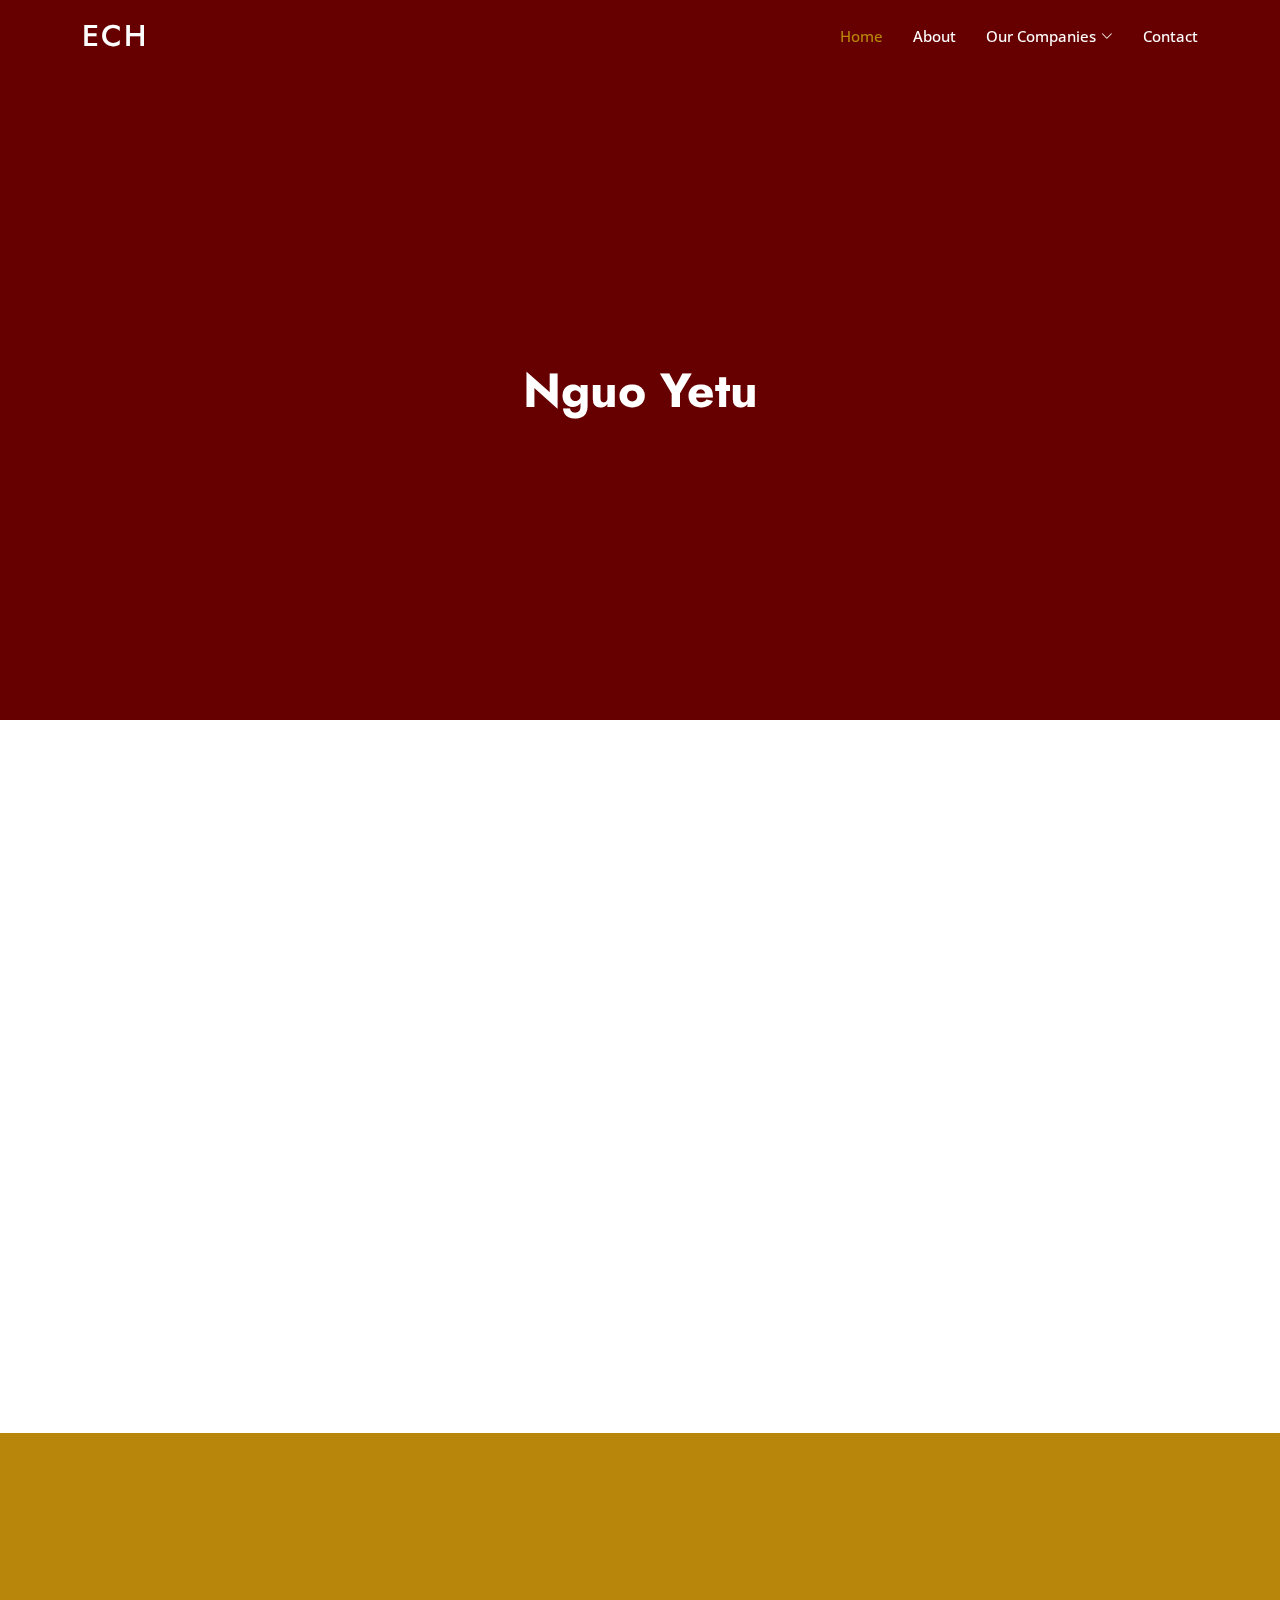
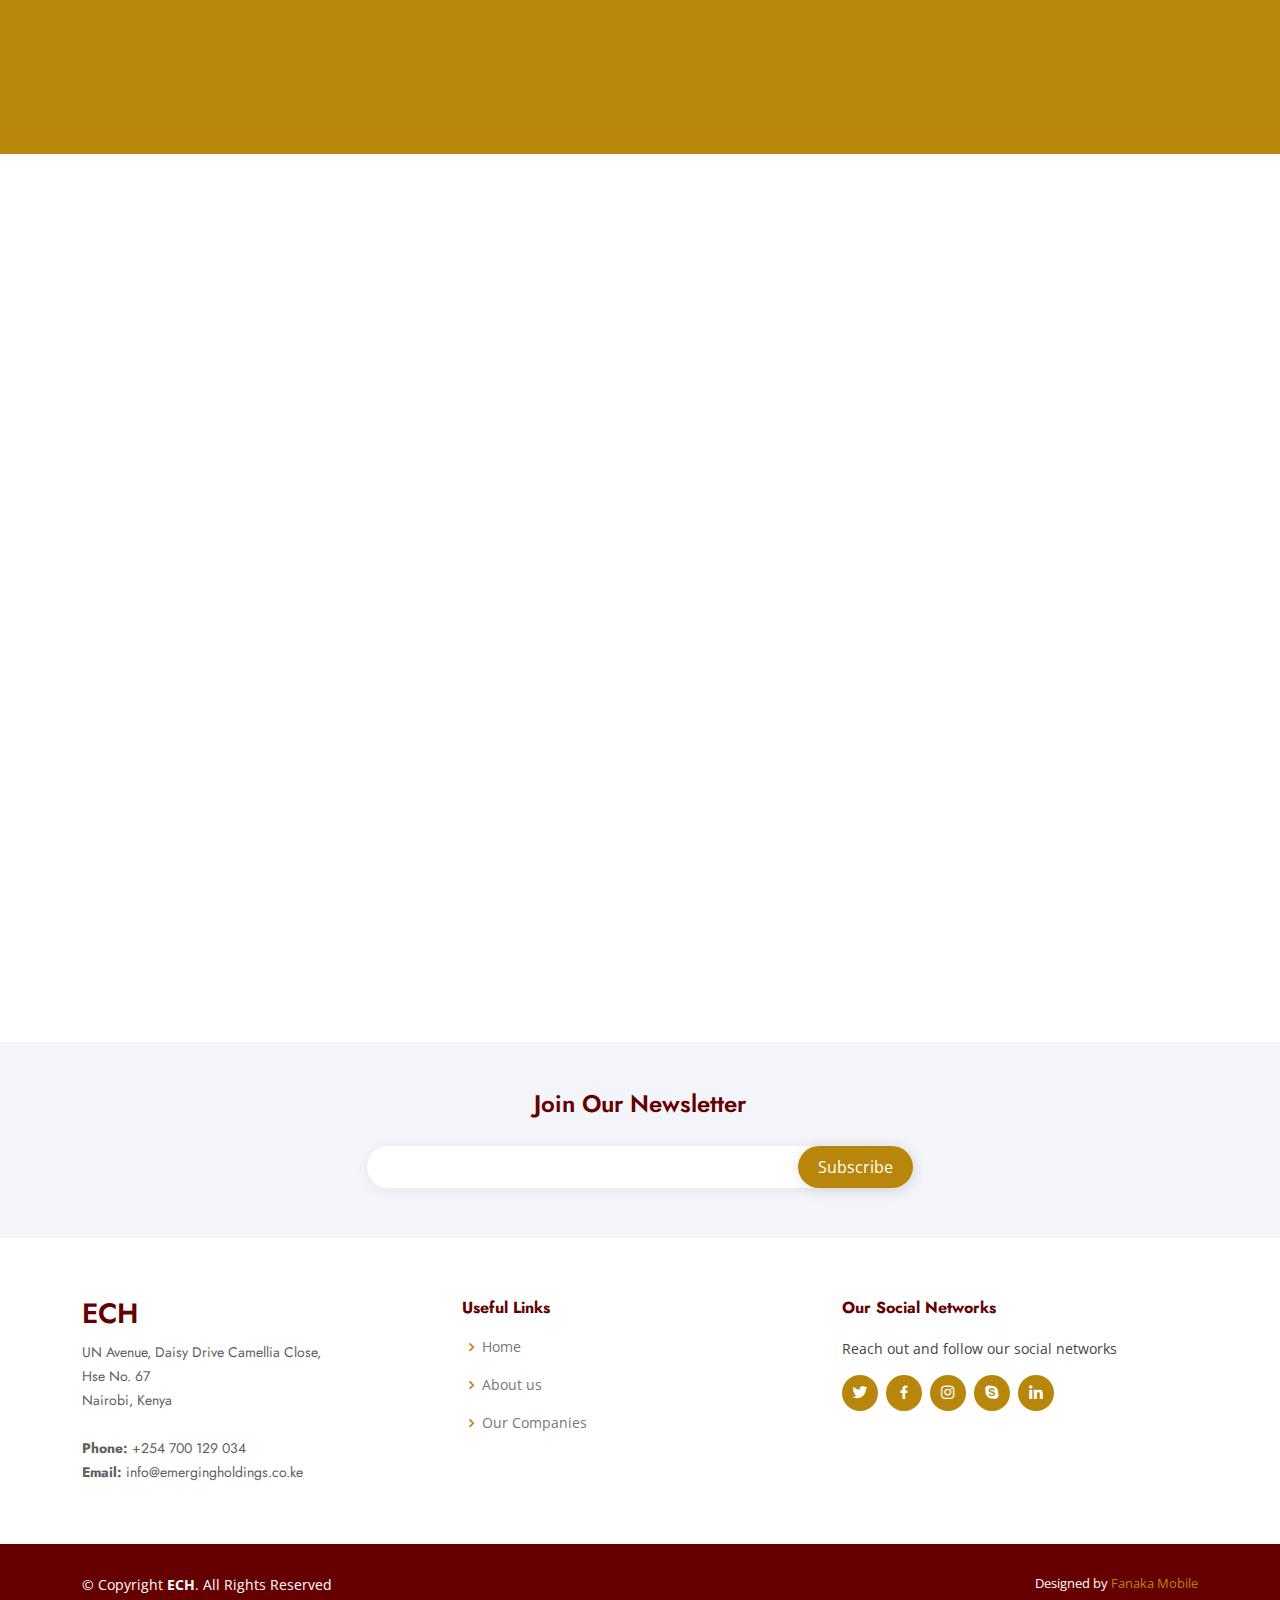
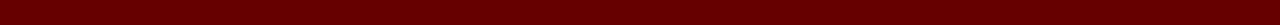
<file: nguoyetu.html>
<!DOCTYPE html>
<html lang="en">

<head>
  <meta charset="utf-8">
  <meta content="width=device-width, initial-scale=1.0" name="viewport">

  <title>Nguo Yetu</title>
  <meta content="" name="description">
  <meta content="" name="keywords">

  <!-- Favicons -->
  <link href="assets/img/favicon.png" rel="icon">
  <link href="assets/img/apple-touch-icon.png" rel="apple-touch-icon">

  <!-- Google Fonts -->
  <link href="https://fonts.googleapis.com/css?family=Open+Sans:300,300i,400,400i,600,600i,700,700i|Jost:300,300i,400,400i,500,500i,600,600i,700,700i|Poppins:300,300i,400,400i,500,500i,600,600i,700,700i" rel="stylesheet">

  <!-- Vendor CSS Files -->
  <link href="assets/vendor/aos/aos.css" rel="stylesheet">
  <link href="assets/vendor/bootstrap/css/bootstrap.min.css" rel="stylesheet">
  <link href="assets/vendor/bootstrap-icons/bootstrap-icons.css" rel="stylesheet">
  <link href="assets/vendor/boxicons/css/boxicons.min.css" rel="stylesheet">
  <link href="assets/vendor/glightbox/css/glightbox.min.css" rel="stylesheet">
  <link href="assets/vendor/remixicon/remixicon.css" rel="stylesheet">
  <link href="assets/vendor/swiper/swiper-bundle.min.css" rel="stylesheet">

  <!-- Template Main CSS File -->
  <link href="assets/css/style.css" rel="stylesheet">

  <!-- =======================================================
  * Template Name: ECH - v4.7.1
  * Template URL: https://bootstrapmade.com/ECH-free-bootstrap-html-template-corporate/
  * Author: BootstrapMade.com
  * License: https://bootstrapmade.com/license/
  ======================================================== -->
</head>

<body>

  <!-- ======= Header ======= -->
  <header id="header" class="fixed-top ">
    <div class="container d-flex align-items-center">

      <h1 class="logo me-auto"><a href="index.html">ECH</a></h1>
      <!-- Uncomment below if you prefer to use an image logo -->
      <!-- <a href="index.html" class="logo me-auto"><img src="assets/img/logo.png" alt="" class="img-fluid"></a>-->

      <nav id="navbar" class="navbar">
        <ul>
          <li><a class="nav-link scrollto active" href="/">Home</a></li>
          <li><a class="nav-link scrollto" href="/">About</a></li>
          <li class="dropdown"><a href="#"><span>Our Companies</span> <i class="bi bi-chevron-down"></i></a>
            <ul>
              <li><a href="/adam.html">ADAM</a></li>
              <li><a href="/uzito.html">Uzito Afya Foods</a></li>
              <li><a href="/rentpesa.html">Rentpesa</a></li>
              <li><a href="/chanuka.html">Chanuka</a></li>
              <li><a href="/ehc.html">Emerging Human Capital</a></li>
              <li><a href="/eqwipetrol.html">Eqwipetrol</a></li>
              <li><a href="/fanaka.html">Fanaka Mobile</a></li>
              <li><a href="/nguoyetu.html">Nguo Yetu</a></li>
            </ul>
          </li>
          <li><a class="nav-link scrollto" href="#contact">Contact</a></li>
        </ul>
        <i class="bi bi-list mobile-nav-toggle"></i>
      </nav><!-- .navbar -->

    </div>
  </header><!-- End Header -->

  <!-- ======= Hero Section ======= -->
  <section id="hero" class="d-flex align-items-center">

    <div class="container">
      <div class="row">
        <div class="col-lg-12 d-flex flex-column justify-content-center pt-4 pt-lg-0 order-2 order-lg-1" data-aos="fade-up" data-aos-delay="200">
          <h1>Nguo Yetu</h1>
          
        </div>
      </div>
    </div>

  </section><!-- End Hero -->

  <main id="main">

    <!-- ======= About Us Section ======= -->
    <section id="about" class="about">
      <div class="container" data-aos="fade-up">

        <div class="section-title">
          <h2>About Us</h2>
        </div>

        <div class="row content">
          <div class="col-lg-6 mx-auto">
            <p>
              Nguo Yetu is an apparel manufacturing
              and exporting company which is
              100% Kenyan owned and is located
              at the Export Processing Zone in Athi
              River, becoming one of the only three
              indigenous African companies in EPZ’s
              apparel space.<br>
              Nguo Yetu provides web and app
              ordering platforms with an integrated
              payment system to ensure a seamless
              customer journey
              Nguo Yetu has partnered with a global
              logistics player to ensure efficient
              delivery of its orders to its customers.<br>
              The shipping and delivery process is
              fully automated allowing our customers
              to track their orders.<br>
              <div class="section-title">
                <h2>Services</h2>
              </div>
              Our services include:<br>
              • Buyer identification &Contracting<br>
              • Garment production<br>
              • Warehousing<br>
              • Shipping &Delivery<br>
            </p>
          </div>
         
        </div>

      </div>
    </section><!-- End About Us Section -->

    <!-- ======= Services Section ======= -->
    <!-- <section id="services" class="services section-bg">
      <div class="container" data-aos="fade-up">

        <div class="section-title">
          <h2>Services</h2>
          <p>Magnam dolores commodi suscipit. Necessitatibus eius consequatur ex aliquid fuga eum quidem. Sit sint consectetur velit. Quisquam quos quisquam cupiditate. Et nemo qui impedit suscipit alias ea. Quia fugiat sit in iste officiis commodi quidem hic quas.</p>
        </div>

        <div class="row">
          <div class="col-xl-3 col-md-6 d-flex align-items-stretch" data-aos="zoom-in" data-aos-delay="100">
            <div class="icon-box">
              <div class="icon"><i class="bx bxl-dribbble"></i></div>
              <h4><a href="">Lorem Ipsum</a></h4>
              <p>Voluptatum deleniti atque corrupti quos dolores et quas molestias excepturi</p>
            </div>
          </div>

          <div class="col-xl-3 col-md-6 d-flex align-items-stretch mt-4 mt-md-0" data-aos="zoom-in" data-aos-delay="200">
            <div class="icon-box">
              <div class="icon"><i class="bx bx-file"></i></div>
              <h4><a href="">Sed ut perspici</a></h4>
              <p>Duis aute irure dolor in reprehenderit in voluptate velit esse cillum dolore</p>
            </div>
          </div>

          <div class="col-xl-3 col-md-6 d-flex align-items-stretch mt-4 mt-xl-0" data-aos="zoom-in" data-aos-delay="300">
            <div class="icon-box">
              <div class="icon"><i class="bx bx-tachometer"></i></div>
              <h4><a href="">Magni Dolores</a></h4>
              <p>Excepteur sint occaecat cupidatat non proident, sunt in culpa qui officia</p>
            </div>
          </div>

          <div class="col-xl-3 col-md-6 d-flex align-items-stretch mt-4 mt-xl-0" data-aos="zoom-in" data-aos-delay="400">
            <div class="icon-box">
              <div class="icon"><i class="bx bx-layer"></i></div>
              <h4><a href="">Nemo Enim</a></h4>
              <p>At vero eos et accusamus et iusto odio dignissimos ducimus qui blanditiis</p>
            </div>
          </div>

        </div>

      </div>
    </section>End Services Section -->

    <!-- ======= Cta Section ======= -->
    <section id="cta" class="cta">
      <div class="container" data-aos="zoom-in">

        <div class="row">
          <div class="col-lg-9 text-center text-lg-start">
            <h3>Call To Action</h3>
            <p>Click to know more.</p>
          </div>
          <div class="col-lg-3 cta-btn-container text-center">
            <a class="cta-btn align-middle" href="https://nguoyetu.com">Go To Nguo Yetu</a>
          </div>
        </div>

      </div>
    </section><!-- End Cta Section -->

    <!-- ======= Contact Section ======= -->
    <section id="contact" class="contact">
      <div class="container" data-aos="fade-up">

        <div class="section-title">
          <h2>Contact</h2>
          <p>Send us a message.</p>
        </div>

        <div class="row">

          <div class="col-lg-5 d-flex align-items-stretch">
            <div class="info">
              <div class="address">
                <i class="bi bi-geo-alt"></i>
                <h4>Location:</h4>
                <p>Emerging Capital Holdings
                  UN Avenue, Daisy Drive Camellia Close,
                  Hse No. 67
                  Nairobi, Kenya</p>
              </div>

              <div class="email">
                <i class="bi bi-envelope"></i>
                <h4>Email:</h4>
                <p>info@emergingholdings.co.ke</p>
              </div>

              <div class="phone">
                <i class="bi bi-phone"></i>
                <h4>Call:</h4>
                <p>+254 700 129 034</p>
              </div>

              <iframe src="https://www.google.com/maps/embed?pb=!1m14!1m8!1m3!1d12097.433213460943!2d-74.0062269!3d40.7101282!3m2!1i1024!2i768!4f13.1!3m3!1m2!1s0x0%3A0xb89d1fe6bc499443!2sDowntown+Conference+Center!5e0!3m2!1smk!2sbg!4v1539943755621" frameborder="0" style="border:0; width: 100%; height: 290px;" allowfullscreen></iframe>
            </div>

          </div>

          <div class="col-lg-7 mt-5 mt-lg-0 d-flex align-items-stretch">
            <form action="forms/contact.php" method="post" role="form" class="php-email-form">
              <div class="row">
                <div class="form-group col-md-6">
                  <label for="name">Your Name</label>
                  <input type="text" name="name" class="form-control" id="name" required>
                </div>
                <div class="form-group col-md-6">
                  <label for="name">Your Email</label>
                  <input type="email" class="form-control" name="email" id="email" required>
                </div>
              </div>
              <div class="form-group">
                <label for="name">Subject</label>
                <input type="text" class="form-control" name="subject" id="subject" required>
              </div>
              <div class="form-group">
                <label for="name">Message</label>
                <textarea class="form-control" name="message" rows="10" required></textarea>
              </div>
              <div class="my-3">
                <div class="loading">Loading</div>
                <div class="error-message"></div>
                <div class="sent-message">Your message has been sent. Thank you!</div>
              </div>
              <div class="text-center"><button type="submit">Send Message</button></div>
            </form>
          </div>

        </div>

      </div>
    </section><!-- End Contact Section -->

  </main><!-- End #main -->

  <!-- ======= Footer ======= -->
  <footer id="footer">

    <div class="footer-newsletter">
      <div class="container">
        <div class="row justify-content-center">
          <div class="col-lg-6">
            <h4>Join Our Newsletter</h4>
            <p></p>
            <form action="" method="post">
              <input type="email" name="email"><input type="submit" value="Subscribe">
            </form>
          </div>
        </div>
      </div>
    </div>

    <div class="footer-top">
      <div class="container">
        <div class="row">

          <div class="col-lg-4 col-md-8 footer-contact">
            <h3>ECH</h3>
            <p>
              UN Avenue, Daisy Drive Camellia Close,<br>
              Hse No. 67<br>
              Nairobi, Kenya<br><br>
              <strong>Phone:</strong> +254 700 129 034<br>
              <strong>Email:</strong> info@emergingholdings.co.ke<br>
            </p>
          </div>

          <div class="col-lg-4 col-md-8 footer-links">
            <h4>Useful Links</h4>
            <ul>
              <li><i class="bx bx-chevron-right"></i> <a href="#">Home</a></li>
              <li><i class="bx bx-chevron-right"></i> <a href="#">About us</a></li>
              <li><i class="bx bx-chevron-right"></i> <a href="#">Our Companies</a></li>
            </ul>
          </div>

          <div class="col-lg-4 col-md-8 footer-links">
            <h4>Our Social Networks</h4>
            <p>Reach out and follow our social networks</p>
            <div class="social-links mt-3">
              <a href="https://twitter.com/@Ech_ke" class="twitter"><i class="bx bxl-twitter"></i></a>
              <a href="https://www.facebook.com" class="facebook"><i class="bx bxl-facebook"></i></a>
              <a href="https://www.instagram.com" class="instagram"><i class="bx bxl-instagram"></i></a>
              <a href="#" class="google-plus"><i class="bx bxl-skype"></i></a>
              <a href="#" class="linkedin"><i class="bx bxl-linkedin"></i></a>
            </div>
          </div>

        </div>
      </div>
    </div>

    <div class="container footer-bottom clearfix">
      <div class="copyright">
        &copy; Copyright <strong><span>ECH</span></strong>. All Rights Reserved
      </div>
      <div class="credits">
        <!-- All the links in the footer should remain intact. -->
        <!-- You can delete the links only if you purchased the pro version. -->
        <!-- Licensing information: https://bootstrapmade.com/license/ -->
        <!-- Purchase the pro version with working PHP/AJAX contact form: https://bootstrapmade.com/ECH-free-bootstrap-html-template-corporate/ -->
        Designed by <a href="https://fanakamobile.com/">Fanaka Mobile</a>
      </div>
    </div>
  </footer><!-- End Footer -->

  <div id="preloader"></div>
  <a href="#" class="back-to-top d-flex align-items-center justify-content-center"><i class="bi bi-arrow-up-short"></i></a>

  <!-- Vendor JS Files -->
  <script src="assets/vendor/aos/aos.js"></script>
  <script src="assets/vendor/bootstrap/js/bootstrap.bundle.min.js"></script>
  <script src="assets/vendor/glightbox/js/glightbox.min.js"></script>
  <script src="assets/vendor/isotope-layout/isotope.pkgd.min.js"></script>
  <script src="assets/vendor/swiper/swiper-bundle.min.js"></script>
  <script src="assets/vendor/waypoints/noframework.waypoints.js"></script>
  <script src="assets/vendor/php-email-form/validate.js"></script>

  <!-- Template Main JS File -->
  <script src="assets/js/main.js"></script>

</body>

</html>
</file>
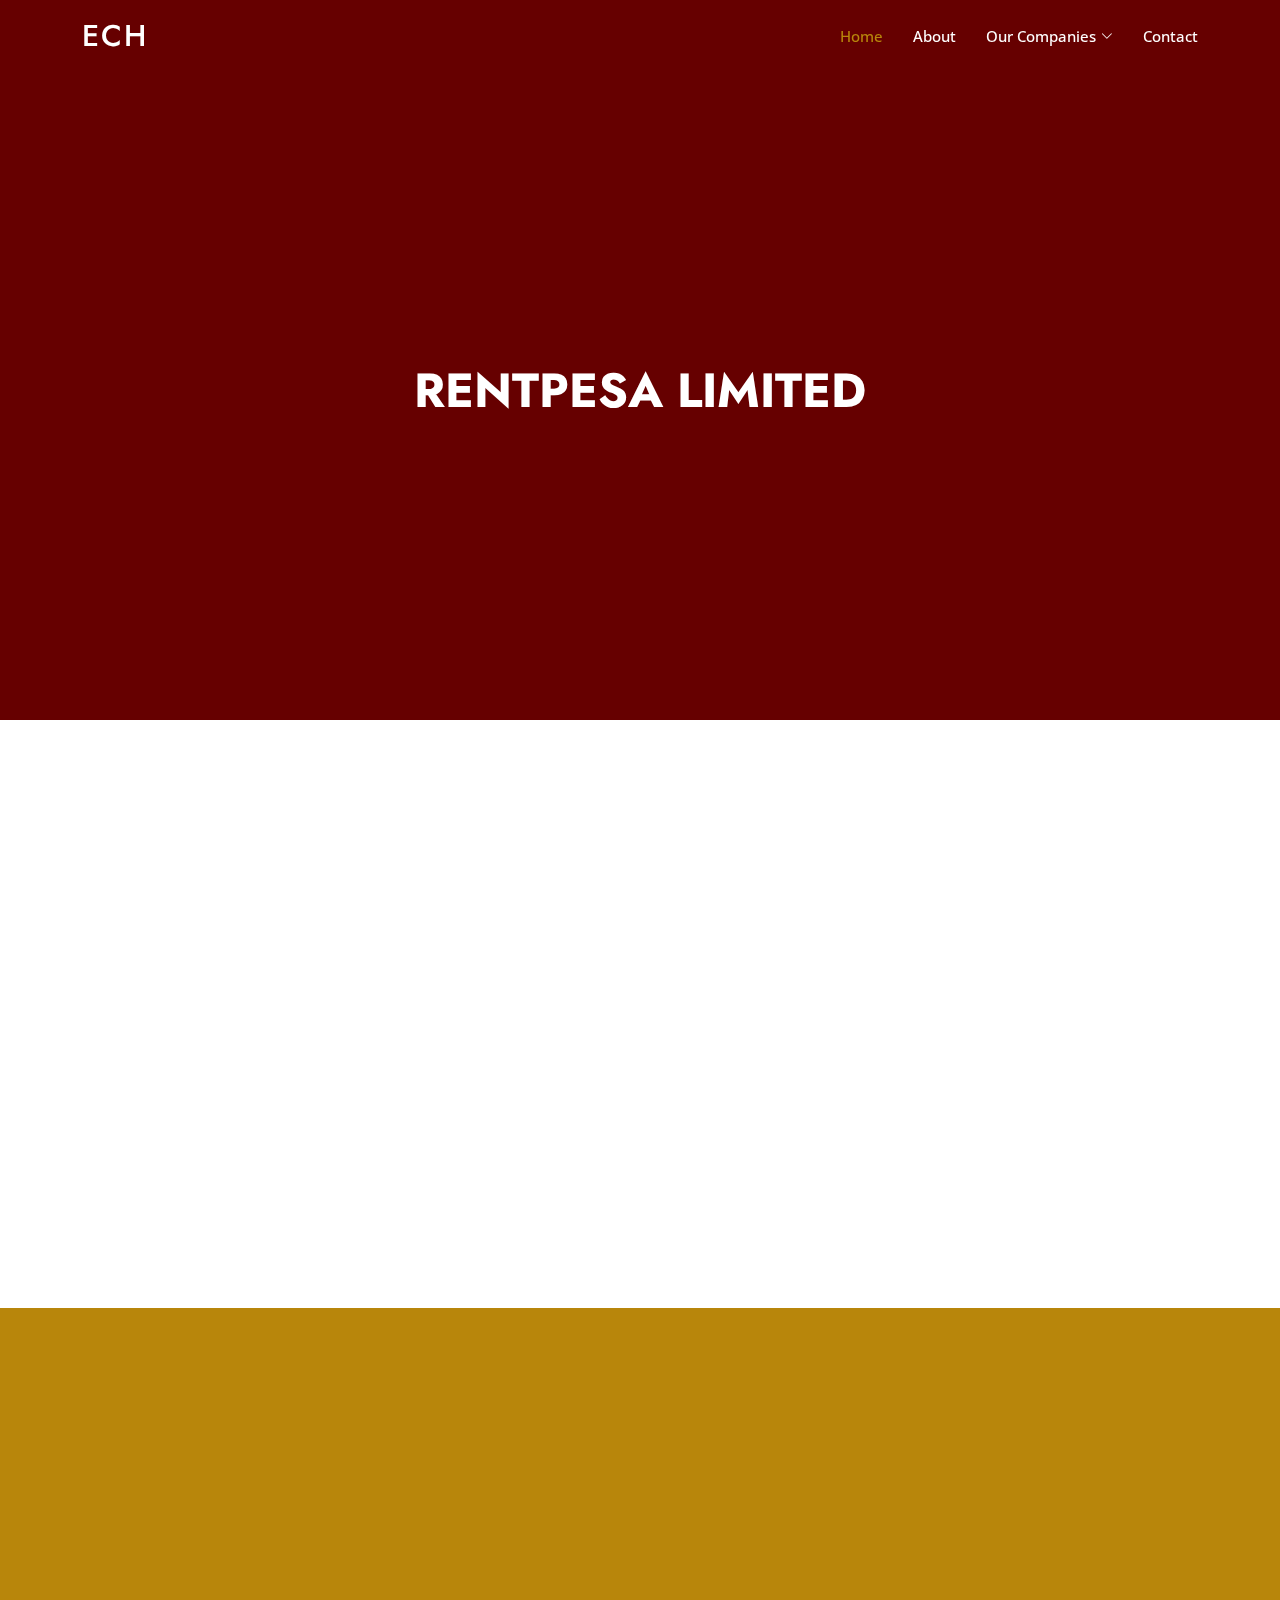
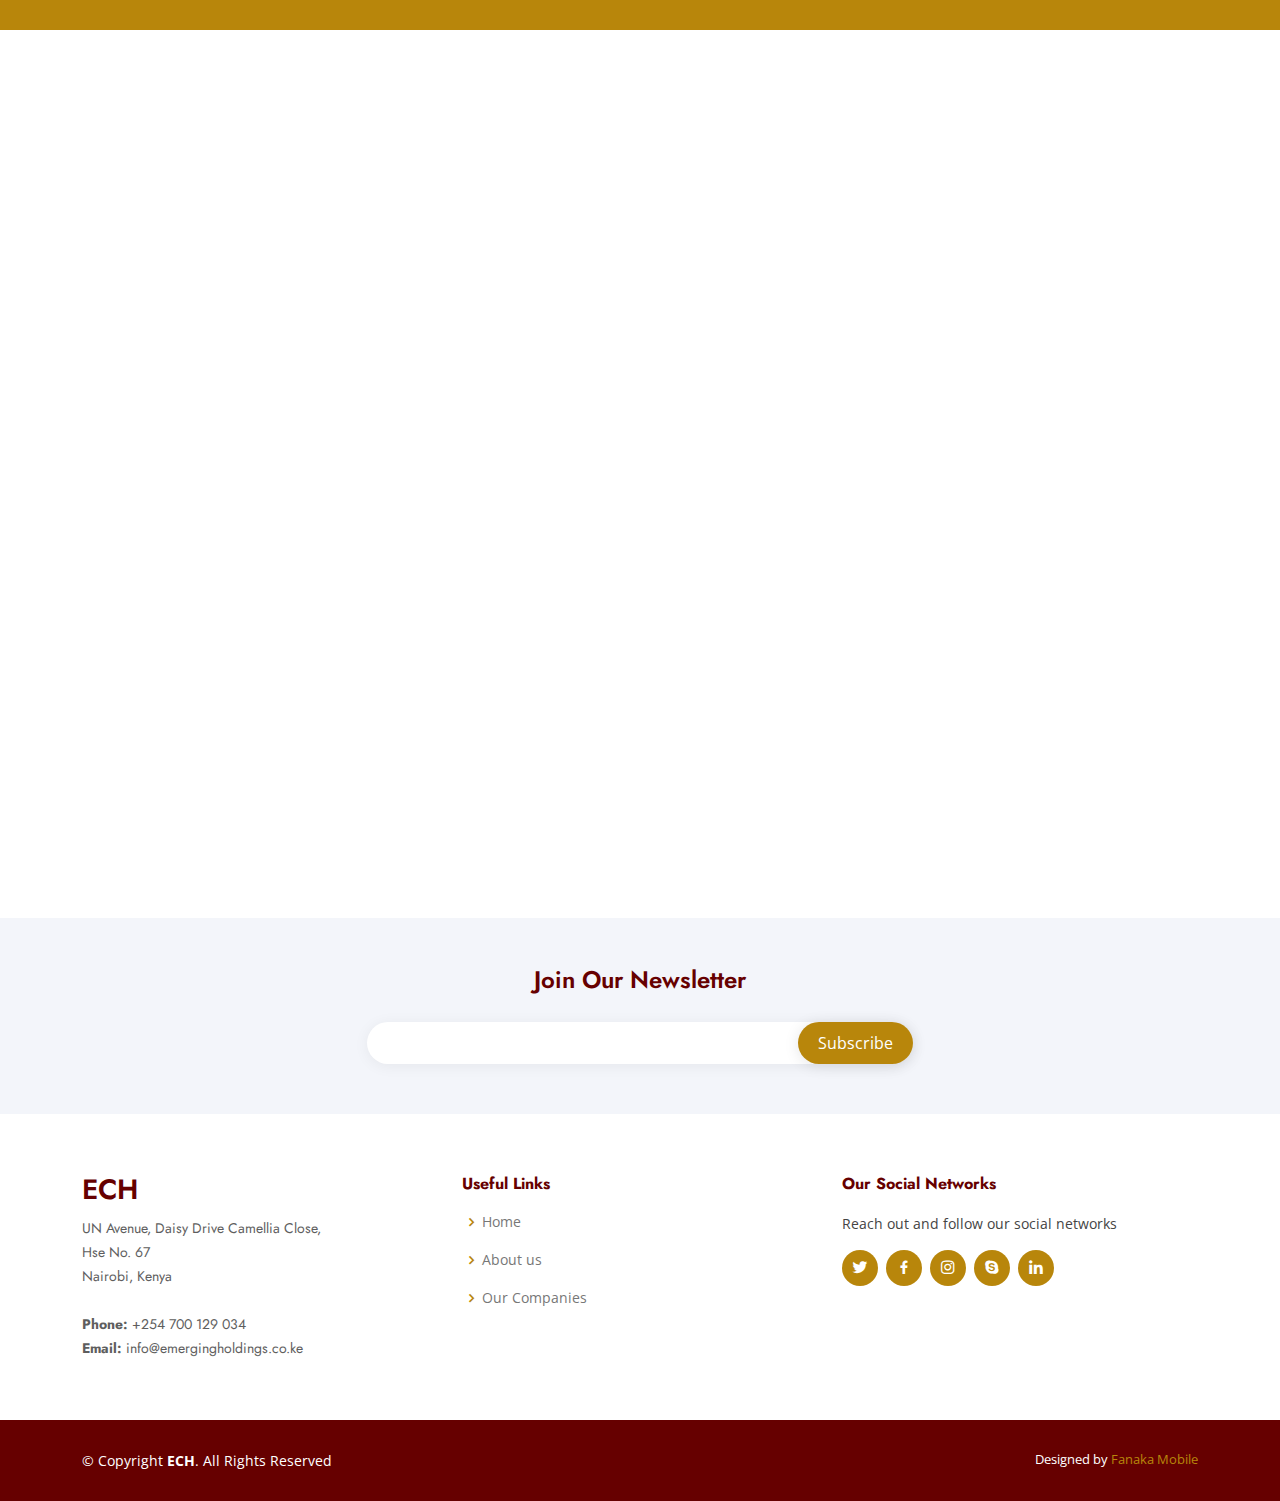
<file: rentpesa.html>
<!DOCTYPE html>
<html lang="en">

<head>
  <meta charset="utf-8">
  <meta content="width=device-width, initial-scale=1.0" name="viewport">

  <title>Rentpesa Limited</title>
  <meta content="" name="description">
  <meta content="" name="keywords">

  <!-- Favicons -->
  <link href="assets/img/favicon.png" rel="icon">
  <link href="assets/img/apple-touch-icon.png" rel="apple-touch-icon">

  <!-- Google Fonts -->
  <link href="https://fonts.googleapis.com/css?family=Open+Sans:300,300i,400,400i,600,600i,700,700i|Jost:300,300i,400,400i,500,500i,600,600i,700,700i|Poppins:300,300i,400,400i,500,500i,600,600i,700,700i" rel="stylesheet">

  <!-- Vendor CSS Files -->
  <link href="assets/vendor/aos/aos.css" rel="stylesheet">
  <link href="assets/vendor/bootstrap/css/bootstrap.min.css" rel="stylesheet">
  <link href="assets/vendor/bootstrap-icons/bootstrap-icons.css" rel="stylesheet">
  <link href="assets/vendor/boxicons/css/boxicons.min.css" rel="stylesheet">
  <link href="assets/vendor/glightbox/css/glightbox.min.css" rel="stylesheet">
  <link href="assets/vendor/remixicon/remixicon.css" rel="stylesheet">
  <link href="assets/vendor/swiper/swiper-bundle.min.css" rel="stylesheet">

  <!-- Template Main CSS File -->
  <link href="assets/css/style.css" rel="stylesheet">

  <!-- =======================================================
  * Template Name: ECH - v4.7.1
  * Template URL: https://bootstrapmade.com/ECH-free-bootstrap-html-template-corporate/
  * Author: BootstrapMade.com
  * License: https://bootstrapmade.com/license/
  ======================================================== -->
</head>

<body>

  <!-- ======= Header ======= -->
  <header id="header" class="fixed-top ">
    <div class="container d-flex align-items-center">

      <h1 class="logo me-auto"><a href="index.html">ECH</a></h1>
      <!-- Uncomment below if you prefer to use an image logo -->
      <!-- <a href="index.html" class="logo me-auto"><img src="assets/img/logo.png" alt="" class="img-fluid"></a>-->

      <nav id="navbar" class="navbar">
        <ul>
          <li><a class="nav-link scrollto active" href="/">Home</a></li>
          <li><a class="nav-link scrollto" href="/">About</a></li>
          <li class="dropdown"><a href="#"><span>Our Companies</span> <i class="bi bi-chevron-down"></i></a>
            <ul>
              <li><a href="/adam.html">ADAM</a></li>
              <li><a href="/uzito.html">Uzito Afya Foods</a></li>
              <li><a href="/rentpesa.html">Rentpesa</a></li>
              <li><a href="/chanuka.html">Chanuka</a></li>
              <li><a href="/ehc.html">Emerging Human Capital</a></li>
              <li><a href="/eqwipetrol.html">Eqwipetrol</a></li>
              <li><a href="/fanaka.html">Fanaka Mobile</a></li>
              <li><a href="/nguoyetu.html">Nguo Yetu</a></li>
            </ul>
          </li>
          <li><a class="nav-link scrollto" href="#contact">Contact</a></li>
        </ul>
        <i class="bi bi-list mobile-nav-toggle"></i>
      </nav><!-- .navbar -->

    </div>
  </header><!-- End Header -->

  <!-- ======= Hero Section ======= -->
  <section id="hero" class="d-flex align-items-center">

    <div class="container">
      <div class="row">
        <div class="col-lg-12 d-flex flex-column justify-content-center pt-4 pt-lg-0 order-2 order-lg-1" data-aos="fade-up" data-aos-delay="200">
          <h1>RENTPESA LIMITED</h1>
          
        </div>
      </div>
    </div>

  </section><!-- End Hero -->

  <main id="main">

    <!-- ======= About Us Section ======= -->
    <section id="about" class="about">
      <div class="container" data-aos="fade-up">

        <div class="section-title">
          <h2>About Us</h2>
        </div>

        <div class="row content">
          <div class="col-lg-6 mx-auto">
            <p>
              RentPesa is a digital property
management platform for landlords
and tenants looking to rent out
properties on a daily, weekly or
monthly basis. Rentpesa offers a
platform that connects tenants to
property owners, enables the tenants
to pay via MPESA, VISA, MasterCard
or Bank Transfers for Short Term or
Long-Term Rentals while taking over
the maintenance and management of
the property on behalf of landlords.<br>
Through Rentpesa, both the tenant
and landlord can access their rent
statements online for purposes of
reconciliation while the landlord can
also set up a % of their rental income
invested in Treasury Bills and Treasury
Bonds through our investment
partner, African Diaspora Asset
Managers (ADAM) which is licensed
by the Capital Management Authority
as a fund manager and a money
manager.<br>
Moreover, tenants can make daily
contributions towards their monthly
rent by transferring small amounts
daily or weekly to their Rentpesa
Wallet
            </p>
          </div>
         
        </div>

      </div>
    </section><!-- End About Us Section -->

    <!-- ======= Services Section ======= -->
    <!-- <section id="services" class="services section-bg">
      <div class="container" data-aos="fade-up">

        <div class="section-title">
          <h2>Services</h2>
          <p>Magnam dolores commodi suscipit. Necessitatibus eius consequatur ex aliquid fuga eum quidem. Sit sint consectetur velit. Quisquam quos quisquam cupiditate. Et nemo qui impedit suscipit alias ea. Quia fugiat sit in iste officiis commodi quidem hic quas.</p>
        </div>

        <div class="row">
          <div class="col-xl-3 col-md-6 d-flex align-items-stretch" data-aos="zoom-in" data-aos-delay="100">
            <div class="icon-box">
              <div class="icon"><i class="bx bxl-dribbble"></i></div>
              <h4><a href="">Lorem Ipsum</a></h4>
              <p>Voluptatum deleniti atque corrupti quos dolores et quas molestias excepturi</p>
            </div>
          </div>

          <div class="col-xl-3 col-md-6 d-flex align-items-stretch mt-4 mt-md-0" data-aos="zoom-in" data-aos-delay="200">
            <div class="icon-box">
              <div class="icon"><i class="bx bx-file"></i></div>
              <h4><a href="">Sed ut perspici</a></h4>
              <p>Duis aute irure dolor in reprehenderit in voluptate velit esse cillum dolore</p>
            </div>
          </div>

          <div class="col-xl-3 col-md-6 d-flex align-items-stretch mt-4 mt-xl-0" data-aos="zoom-in" data-aos-delay="300">
            <div class="icon-box">
              <div class="icon"><i class="bx bx-tachometer"></i></div>
              <h4><a href="">Magni Dolores</a></h4>
              <p>Excepteur sint occaecat cupidatat non proident, sunt in culpa qui officia</p>
            </div>
          </div>

          <div class="col-xl-3 col-md-6 d-flex align-items-stretch mt-4 mt-xl-0" data-aos="zoom-in" data-aos-delay="400">
            <div class="icon-box">
              <div class="icon"><i class="bx bx-layer"></i></div>
              <h4><a href="">Nemo Enim</a></h4>
              <p>At vero eos et accusamus et iusto odio dignissimos ducimus qui blanditiis</p>
            </div>
          </div>

        </div>

      </div>
    </section>End Services Section -->

    <!-- ======= Cta Section ======= -->
    <section id="cta" class="cta">
      <div class="container" data-aos="zoom-in">

        <div class="row">
          <div class="col-lg-9 text-center text-lg-start">
            <h3>Call To Action</h3>
            <p>Click to know more.</p>
          </div>
          <div class="col-lg-3 cta-btn-container text-center">
            <a class="cta-btn align-middle" href="https://rentpesa.com">Go To RentPesa</a>
          </div>
        </div>

      </div>
    </section><!-- End Cta Section -->

    <!-- ======= Contact Section ======= -->
    <section id="contact" class="contact">
      <div class="container" data-aos="fade-up">

        <div class="section-title">
          <h2>Contact</h2>
          <p>Send us a message.</p>
        </div>

        <div class="row">

          <div class="col-lg-5 d-flex align-items-stretch">
            <div class="info">
              <div class="address">
                <i class="bi bi-geo-alt"></i>
                <h4>Location:</h4>
                <p>Emerging Capital Holdings
                  UN Avenue, Daisy Drive Camellia Close,
                  Hse No. 67
                  Nairobi, Kenya</p>
              </div>

              <div class="email">
                <i class="bi bi-envelope"></i>
                <h4>Email:</h4>
                <p>info@emergingholdings.co.ke</p>
              </div>

              <div class="phone">
                <i class="bi bi-phone"></i>
                <h4>Call:</h4>
                <p>+254 700 129 034</p>
              </div>

              <iframe src="https://www.google.com/maps/embed?pb=!1m14!1m8!1m3!1d12097.433213460943!2d-74.0062269!3d40.7101282!3m2!1i1024!2i768!4f13.1!3m3!1m2!1s0x0%3A0xb89d1fe6bc499443!2sDowntown+Conference+Center!5e0!3m2!1smk!2sbg!4v1539943755621" frameborder="0" style="border:0; width: 100%; height: 290px;" allowfullscreen></iframe>
            </div>

          </div>

          <div class="col-lg-7 mt-5 mt-lg-0 d-flex align-items-stretch">
            <form action="forms/contact.php" method="post" role="form" class="php-email-form">
              <div class="row">
                <div class="form-group col-md-6">
                  <label for="name">Your Name</label>
                  <input type="text" name="name" class="form-control" id="name" required>
                </div>
                <div class="form-group col-md-6">
                  <label for="name">Your Email</label>
                  <input type="email" class="form-control" name="email" id="email" required>
                </div>
              </div>
              <div class="form-group">
                <label for="name">Subject</label>
                <input type="text" class="form-control" name="subject" id="subject" required>
              </div>
              <div class="form-group">
                <label for="name">Message</label>
                <textarea class="form-control" name="message" rows="10" required></textarea>
              </div>
              <div class="my-3">
                <div class="loading">Loading</div>
                <div class="error-message"></div>
                <div class="sent-message">Your message has been sent. Thank you!</div>
              </div>
              <div class="text-center"><button type="submit">Send Message</button></div>
            </form>
          </div>

        </div>

      </div>
    </section><!-- End Contact Section -->

  </main><!-- End #main -->

  <!-- ======= Footer ======= -->
  <footer id="footer">

    <div class="footer-newsletter">
      <div class="container">
        <div class="row justify-content-center">
          <div class="col-lg-6">
            <h4>Join Our Newsletter</h4>
            <p></p>
            <form action="" method="post">
              <input type="email" name="email"><input type="submit" value="Subscribe">
            </form>
          </div>
        </div>
      </div>
    </div>

    <div class="footer-top">
      <div class="container">
        <div class="row">

          <div class="col-lg-4 col-md-8 footer-contact">
            <h3>ECH</h3>
            <p>
              UN Avenue, Daisy Drive Camellia Close,<br>
              Hse No. 67<br>
              Nairobi, Kenya<br><br>
              <strong>Phone:</strong> +254 700 129 034<br>
              <strong>Email:</strong> info@emergingholdings.co.ke<br>
            </p>
          </div>

          <div class="col-lg-4 col-md-8 footer-links">
            <h4>Useful Links</h4>
            <ul>
              <li><i class="bx bx-chevron-right"></i> <a href="#">Home</a></li>
              <li><i class="bx bx-chevron-right"></i> <a href="#">About us</a></li>
              <li><i class="bx bx-chevron-right"></i> <a href="#">Our Companies</a></li>
            </ul>
          </div>

          <div class="col-lg-4 col-md-8 footer-links">
            <h4>Our Social Networks</h4>
            <p>Reach out and follow our social networks</p>
            <div class="social-links mt-3">
              <a href="https://twitter.com/@Ech_ke" class="twitter"><i class="bx bxl-twitter"></i></a>
              <a href="https://www.facebook.com" class="facebook"><i class="bx bxl-facebook"></i></a>
              <a href="https://www.instagram.com" class="instagram"><i class="bx bxl-instagram"></i></a>
              <a href="#" class="google-plus"><i class="bx bxl-skype"></i></a>
              <a href="#" class="linkedin"><i class="bx bxl-linkedin"></i></a>
            </div>
          </div>

        </div>
      </div>
    </div>

    <div class="container footer-bottom clearfix">
      <div class="copyright">
        &copy; Copyright <strong><span>ECH</span></strong>. All Rights Reserved
      </div>
      <div class="credits">
        <!-- All the links in the footer should remain intact. -->
        <!-- You can delete the links only if you purchased the pro version. -->
        <!-- Licensing information: https://bootstrapmade.com/license/ -->
        <!-- Purchase the pro version with working PHP/AJAX contact form: https://bootstrapmade.com/ECH-free-bootstrap-html-template-corporate/ -->
        Designed by <a href="https://fanakamobile.com/">Fanaka Mobile</a>
      </div>
    </div>
  </footer><!-- End Footer -->

  <div id="preloader"></div>
  <a href="#" class="back-to-top d-flex align-items-center justify-content-center"><i class="bi bi-arrow-up-short"></i></a>

  <!-- Vendor JS Files -->
  <script src="assets/vendor/aos/aos.js"></script>
  <script src="assets/vendor/bootstrap/js/bootstrap.bundle.min.js"></script>
  <script src="assets/vendor/glightbox/js/glightbox.min.js"></script>
  <script src="assets/vendor/isotope-layout/isotope.pkgd.min.js"></script>
  <script src="assets/vendor/swiper/swiper-bundle.min.js"></script>
  <script src="assets/vendor/waypoints/noframework.waypoints.js"></script>
  <script src="assets/vendor/php-email-form/validate.js"></script>

  <!-- Template Main JS File -->
  <script src="assets/js/main.js"></script>

</body>

</html>
</file>
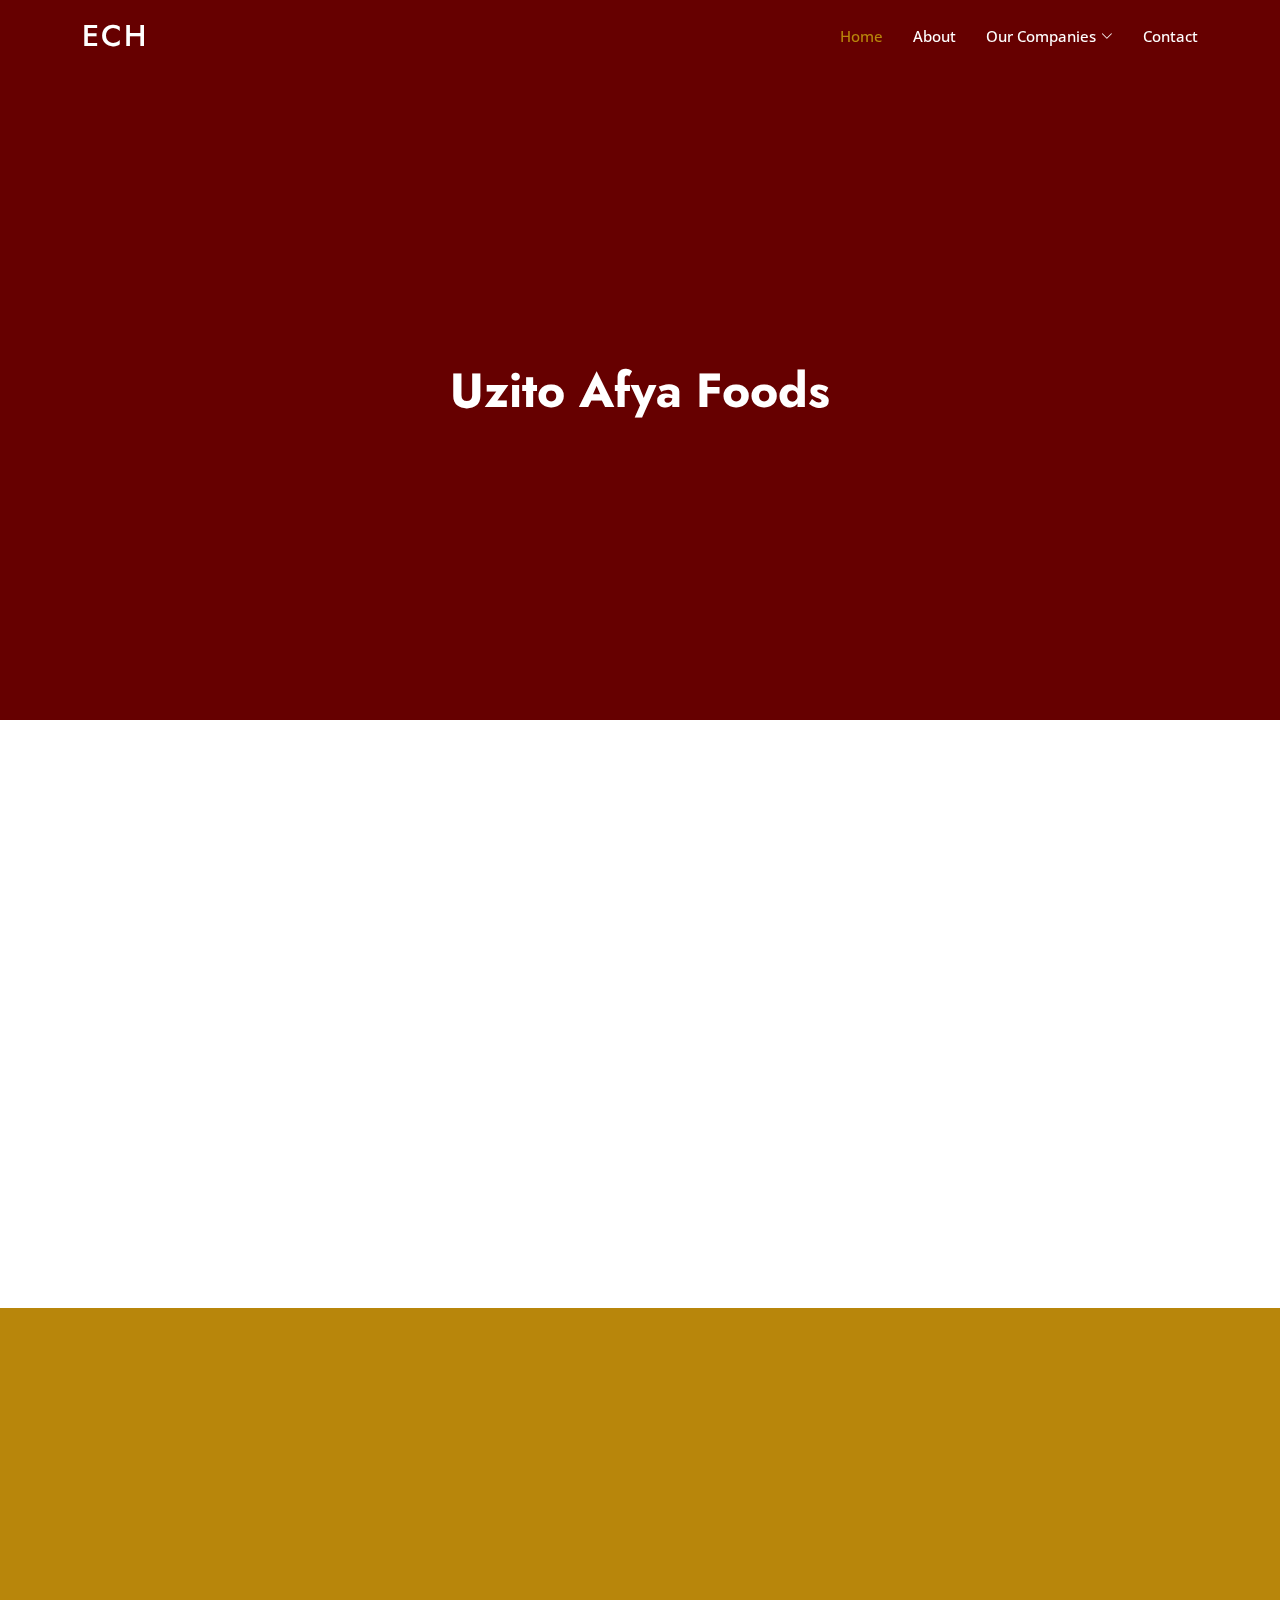
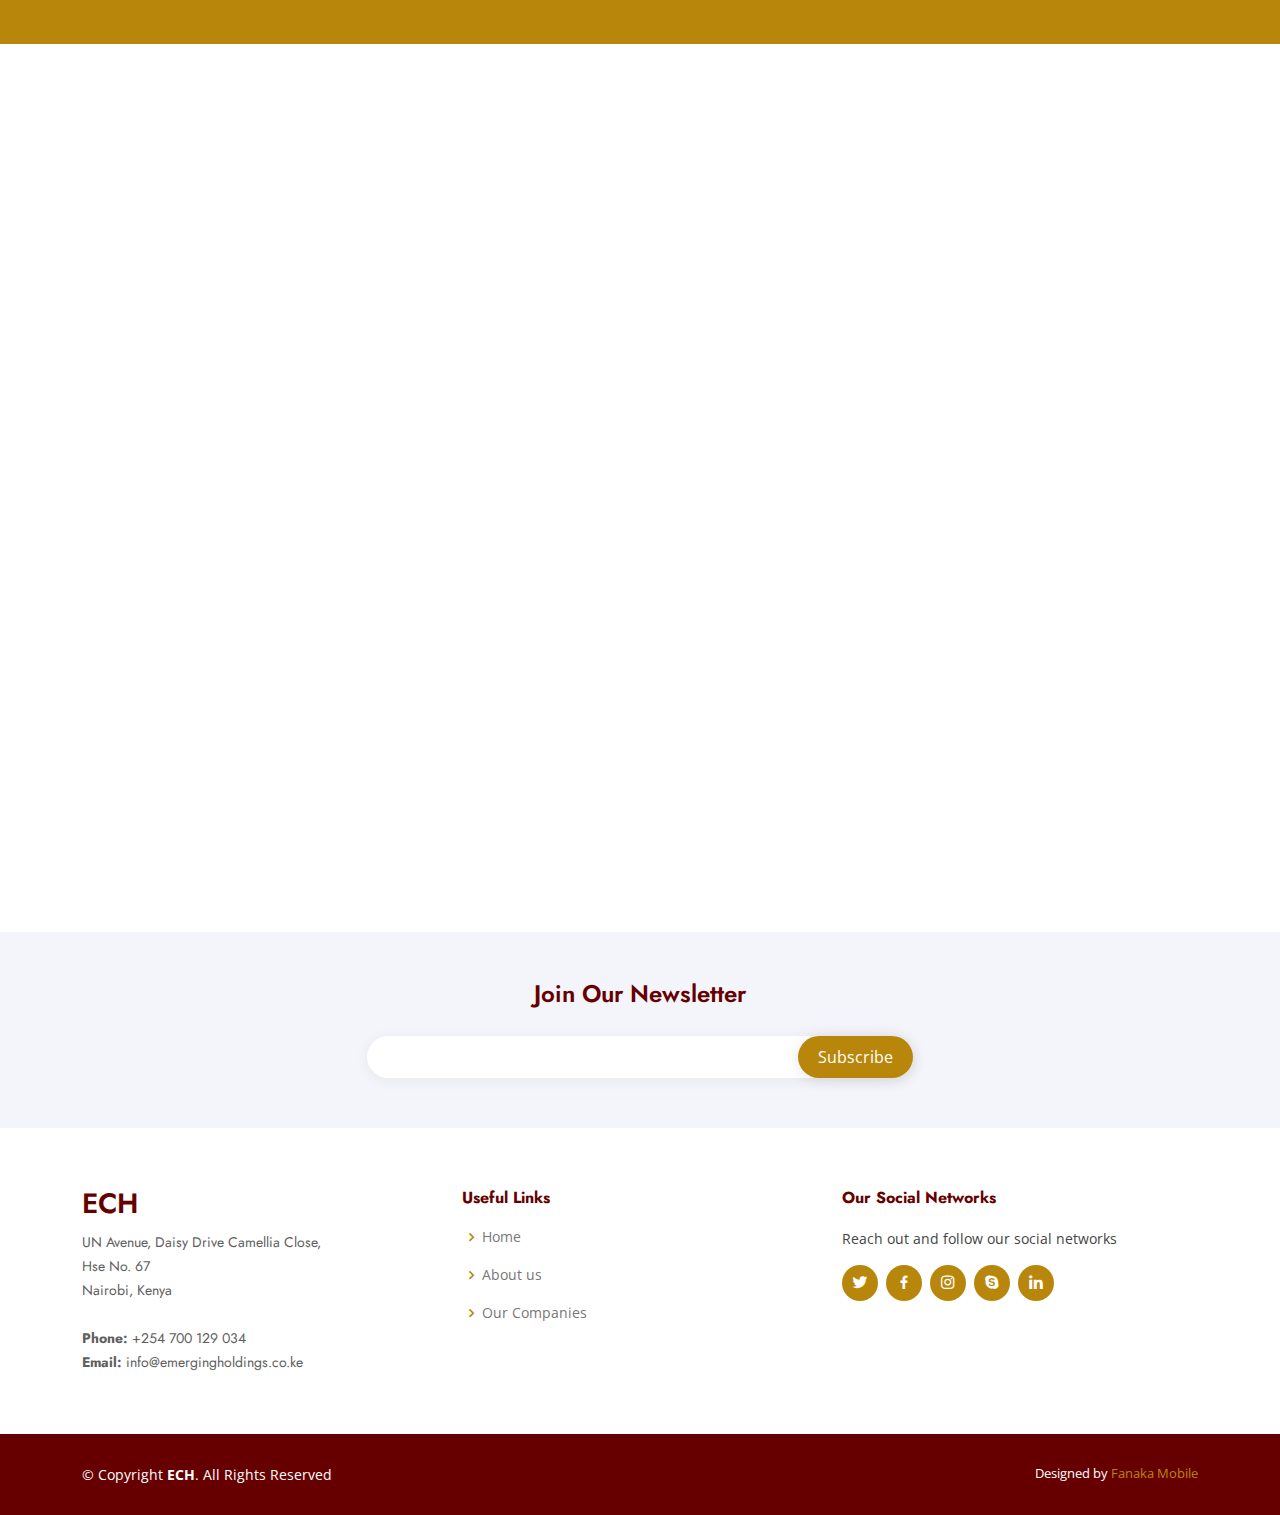
<file: uzito.html>
<!DOCTYPE html>
<html lang="en">

<head>
  <meta charset="utf-8">
  <meta content="width=device-width, initial-scale=1.0" name="viewport">

  <title>Uzito Afya Foods</title>
  <meta content="" name="description">
  <meta content="" name="keywords">

  <!-- Favicons -->
  <link href="assets/img/favicon.png" rel="icon">
  <link href="assets/img/apple-touch-icon.png" rel="apple-touch-icon">

  <!-- Google Fonts -->
  <link href="https://fonts.googleapis.com/css?family=Open+Sans:300,300i,400,400i,600,600i,700,700i|Jost:300,300i,400,400i,500,500i,600,600i,700,700i|Poppins:300,300i,400,400i,500,500i,600,600i,700,700i" rel="stylesheet">

  <!-- Vendor CSS Files -->
  <link href="assets/vendor/aos/aos.css" rel="stylesheet">
  <link href="assets/vendor/bootstrap/css/bootstrap.min.css" rel="stylesheet">
  <link href="assets/vendor/bootstrap-icons/bootstrap-icons.css" rel="stylesheet">
  <link href="assets/vendor/boxicons/css/boxicons.min.css" rel="stylesheet">
  <link href="assets/vendor/glightbox/css/glightbox.min.css" rel="stylesheet">
  <link href="assets/vendor/remixicon/remixicon.css" rel="stylesheet">
  <link href="assets/vendor/swiper/swiper-bundle.min.css" rel="stylesheet">

  <!-- Template Main CSS File -->
  <link href="assets/css/style.css" rel="stylesheet">

  <!-- =======================================================
  * Template Name: ECH - v4.7.1
  * Template URL: https://bootstrapmade.com/ECH-free-bootstrap-html-template-corporate/
  * Author: BootstrapMade.com
  * License: https://bootstrapmade.com/license/
  ======================================================== -->
</head>

<body>

  <!-- ======= Header ======= -->
  <header id="header" class="fixed-top ">
    <div class="container d-flex align-items-center">

      <h1 class="logo me-auto"><a href="index.html">ECH</a></h1>
      <!-- Uncomment below if you prefer to use an image logo -->
      <!-- <a href="index.html" class="logo me-auto"><img src="assets/img/logo.png" alt="" class="img-fluid"></a>-->

      <nav id="navbar" class="navbar">
        <ul>
          <li><a class="nav-link scrollto active" href="/">Home</a></li>
          <li><a class="nav-link scrollto" href="/">About</a></li>
          <li class="dropdown"><a href="#"><span>Our Companies</span> <i class="bi bi-chevron-down"></i></a>
            <ul>
              <li><a href="/adam.html">ADAM</a></li>
              <li><a href="/uzito.html">Uzito Afya Foods</a></li>
              <li><a href="/rentpesa.html">Rentpesa</a></li>
              <li><a href="/chanuka.html">Chanuka</a></li>
              <li><a href="/ehc.html">Emerging Human Capital</a></li>
              <li><a href="/eqwipetrol.html">Eqwipetrol</a></li>
              <li><a href="/fanaka.html">Fanaka Mobile</a></li>
              <li><a href="/nguoyetu.html">Nguo Yetu</a></li>
            </ul>
          </li>
          <li><a class="nav-link scrollto" href="#contact">Contact</a></li>
        </ul>
        <i class="bi bi-list mobile-nav-toggle"></i>
      </nav><!-- .navbar -->

    </div>
  </header><!-- End Header -->

  <!-- ======= Hero Section ======= -->
  <section id="hero" class="d-flex align-items-center">

    <div class="container">
      <div class="row">
        <div class="col-lg-12 d-flex flex-column justify-content-center pt-4 pt-lg-0 order-2 order-lg-1" data-aos="fade-up" data-aos-delay="200">
          <h1>Uzito Afya Foods</h1>
          
        </div>
      </div>
    </div>

  </section><!-- End Hero -->

  <main id="main">

    <!-- ======= About Us Section ======= -->
    <section id="about" class="about">
      <div class="container" data-aos="fade-up">

        <div class="section-title">
          <h2>About Us</h2>
        </div>

        <div class="row content">
          <div class="col-lg-6 mx-auto">
            <p>
              Uzito Afya foods Ltd is a manufacturer
and processor of human and animal
foods. Our animal feeds SBU targets
local farmers in the country. Uzito Afya
foods becomes a pioneer in the market
to offer its customers credit through its
partnership with Financial Partners in
the country.<br>
Uzito Afya Foods owns eight state of
the art production, warehousing and
packaging plants in The Westport
Industrial City in Ruiru Kenya. Each
warehouse is a Gulf client’s dedicated
production, warehousing and packaging
plant managed by a unit production
manager.<br>
Our products include:
Human food<br>
• Fruits and Vegetables<br>
• Dry Foods and Beverages<br>
• Meats<br>
Our products are distributed locally
and globally in partnership with
Westport Logistics Ltd, which
provides a harmonisation of logistics
requirements. 
            </p>
          </div>
         
        </div>

      </div>
    </section><!-- End About Us Section -->

    <!-- ======= Services Section ======= -->
    <!-- <section id="services" class="services section-bg">
      <div class="container" data-aos="fade-up">

        <div class="section-title">
          <h2>Services</h2>
          <p>Magnam dolores commodi suscipit. Necessitatibus eius consequatur ex aliquid fuga eum quidem. Sit sint consectetur velit. Quisquam quos quisquam cupiditate. Et nemo qui impedit suscipit alias ea. Quia fugiat sit in iste officiis commodi quidem hic quas.</p>
        </div>

        <div class="row">
          <div class="col-xl-3 col-md-6 d-flex align-items-stretch" data-aos="zoom-in" data-aos-delay="100">
            <div class="icon-box">
              <div class="icon"><i class="bx bxl-dribbble"></i></div>
              <h4><a href="">Lorem Ipsum</a></h4>
              <p>Voluptatum deleniti atque corrupti quos dolores et quas molestias excepturi</p>
            </div>
          </div>

          <div class="col-xl-3 col-md-6 d-flex align-items-stretch mt-4 mt-md-0" data-aos="zoom-in" data-aos-delay="200">
            <div class="icon-box">
              <div class="icon"><i class="bx bx-file"></i></div>
              <h4><a href="">Sed ut perspici</a></h4>
              <p>Duis aute irure dolor in reprehenderit in voluptate velit esse cillum dolore</p>
            </div>
          </div>

          <div class="col-xl-3 col-md-6 d-flex align-items-stretch mt-4 mt-xl-0" data-aos="zoom-in" data-aos-delay="300">
            <div class="icon-box">
              <div class="icon"><i class="bx bx-tachometer"></i></div>
              <h4><a href="">Magni Dolores</a></h4>
              <p>Excepteur sint occaecat cupidatat non proident, sunt in culpa qui officia</p>
            </div>
          </div>

          <div class="col-xl-3 col-md-6 d-flex align-items-stretch mt-4 mt-xl-0" data-aos="zoom-in" data-aos-delay="400">
            <div class="icon-box">
              <div class="icon"><i class="bx bx-layer"></i></div>
              <h4><a href="">Nemo Enim</a></h4>
              <p>At vero eos et accusamus et iusto odio dignissimos ducimus qui blanditiis</p>
            </div>
          </div>

        </div>

      </div>
    </section>End Services Section -->

    <!-- ======= Cta Section ======= -->
    <section id="cta" class="cta">
      <div class="container" data-aos="zoom-in">

        <div class="row">
          <div class="col-lg-9 text-center text-lg-start">
            <h3>Call To Action</h3>
            <p>Click to know more.</p>
          </div>
          <div class="col-lg-3 cta-btn-container text-center">
            <a class="cta-btn align-middle" href="https://uzitofoods.com">Go To Uzito Afya Foods</a>
          </div>
        </div>

      </div>
    </section><!-- End Cta Section -->

    <!-- ======= Contact Section ======= -->
    <section id="contact" class="contact">
      <div class="container" data-aos="fade-up">

        <div class="section-title">
          <h2>Contact</h2>
          <p>Send us a message.</p>
        </div>

        <div class="row">

          <div class="col-lg-5 d-flex align-items-stretch">
            <div class="info">
              <div class="address">
                <i class="bi bi-geo-alt"></i>
                <h4>Location:</h4>
                <p>Emerging Capital Holdings
                  UN Avenue, Daisy Drive Camellia Close,
                  Hse No. 67
                  Nairobi, Kenya</p>
              </div>

              <div class="email">
                <i class="bi bi-envelope"></i>
                <h4>Email:</h4>
                <p>info@emergingholdings.co.ke</p>
              </div>

              <div class="phone">
                <i class="bi bi-phone"></i>
                <h4>Call:</h4>
                <p>+254 700 129 034</p>
              </div>

              <iframe src="https://www.google.com/maps/embed?pb=!1m14!1m8!1m3!1d12097.433213460943!2d-74.0062269!3d40.7101282!3m2!1i1024!2i768!4f13.1!3m3!1m2!1s0x0%3A0xb89d1fe6bc499443!2sDowntown+Conference+Center!5e0!3m2!1smk!2sbg!4v1539943755621" frameborder="0" style="border:0; width: 100%; height: 290px;" allowfullscreen></iframe>
            </div>

          </div>

          <div class="col-lg-7 mt-5 mt-lg-0 d-flex align-items-stretch">
            <form action="forms/contact.php" method="post" role="form" class="php-email-form">
              <div class="row">
                <div class="form-group col-md-6">
                  <label for="name">Your Name</label>
                  <input type="text" name="name" class="form-control" id="name" required>
                </div>
                <div class="form-group col-md-6">
                  <label for="name">Your Email</label>
                  <input type="email" class="form-control" name="email" id="email" required>
                </div>
              </div>
              <div class="form-group">
                <label for="name">Subject</label>
                <input type="text" class="form-control" name="subject" id="subject" required>
              </div>
              <div class="form-group">
                <label for="name">Message</label>
                <textarea class="form-control" name="message" rows="10" required></textarea>
              </div>
              <div class="my-3">
                <div class="loading">Loading</div>
                <div class="error-message"></div>
                <div class="sent-message">Your message has been sent. Thank you!</div>
              </div>
              <div class="text-center"><button type="submit">Send Message</button></div>
            </form>
          </div>

        </div>

      </div>
    </section><!-- End Contact Section -->

  </main><!-- End #main -->

  <!-- ======= Footer ======= -->
  <footer id="footer">

    <div class="footer-newsletter">
      <div class="container">
        <div class="row justify-content-center">
          <div class="col-lg-6">
            <h4>Join Our Newsletter</h4>
            <p></p>
            <form action="" method="post">
              <input type="email" name="email"><input type="submit" value="Subscribe">
            </form>
          </div>
        </div>
      </div>
    </div>

    <div class="footer-top">
      <div class="container">
        <div class="row">

          <div class="col-lg-4 col-md-8 footer-contact">
            <h3>ECH</h3>
            <p>
              UN Avenue, Daisy Drive Camellia Close,<br>
              Hse No. 67<br>
              Nairobi, Kenya<br><br>
              <strong>Phone:</strong> +254 700 129 034<br>
              <strong>Email:</strong> info@emergingholdings.co.ke<br>
            </p>
          </div>

          <div class="col-lg-4 col-md-8 footer-links">
            <h4>Useful Links</h4>
            <ul>
              <li><i class="bx bx-chevron-right"></i> <a href="#">Home</a></li>
              <li><i class="bx bx-chevron-right"></i> <a href="#">About us</a></li>
              <li><i class="bx bx-chevron-right"></i> <a href="#">Our Companies</a></li>
            </ul>
          </div>

          <div class="col-lg-4 col-md-8 footer-links">
            <h4>Our Social Networks</h4>
            <p>Reach out and follow our social networks</p>
            <div class="social-links mt-3">
              <a href="https://twitter.com/@Ech_ke" class="twitter"><i class="bx bxl-twitter"></i></a>
              <a href="https://www.facebook.com" class="facebook"><i class="bx bxl-facebook"></i></a>
              <a href="https://www.instagram.com" class="instagram"><i class="bx bxl-instagram"></i></a>
              <a href="#" class="google-plus"><i class="bx bxl-skype"></i></a>
              <a href="#" class="linkedin"><i class="bx bxl-linkedin"></i></a>
            </div>
          </div>

        </div>
      </div>
    </div>

    <div class="container footer-bottom clearfix">
      <div class="copyright">
        &copy; Copyright <strong><span>ECH</span></strong>. All Rights Reserved
      </div>
      <div class="credits">
        <!-- All the links in the footer should remain intact. -->
        <!-- You can delete the links only if you purchased the pro version. -->
        <!-- Licensing information: https://bootstrapmade.com/license/ -->
        <!-- Purchase the pro version with working PHP/AJAX contact form: https://bootstrapmade.com/ECH-free-bootstrap-html-template-corporate/ -->
        Designed by <a href="https://fanakamobile.com/">Fanaka Mobile</a>
      </div>
    </div>
  </footer><!-- End Footer -->

  <div id="preloader"></div>
  <a href="#" class="back-to-top d-flex align-items-center justify-content-center"><i class="bi bi-arrow-up-short"></i></a>

  <!-- Vendor JS Files -->
  <script src="assets/vendor/aos/aos.js"></script>
  <script src="assets/vendor/bootstrap/js/bootstrap.bundle.min.js"></script>
  <script src="assets/vendor/glightbox/js/glightbox.min.js"></script>
  <script src="assets/vendor/isotope-layout/isotope.pkgd.min.js"></script>
  <script src="assets/vendor/swiper/swiper-bundle.min.js"></script>
  <script src="assets/vendor/waypoints/noframework.waypoints.js"></script>
  <script src="assets/vendor/php-email-form/validate.js"></script>

  <!-- Template Main JS File -->
  <script src="assets/js/main.js"></script>

</body>

</html>
</file>
<file: assets/css/style.css>
/**
* Template Name: Arsha - v4.7.1
* Template URL: https://bootstrapmade.com/arsha-free-bootstrap-html-template-corporate/
* Author: BootstrapMade.com
* License: https://bootstrapmade.com/license/
*/

/*--------------------------------------------------------------
# General
--------------------------------------------------------------*/
body {
  font-family: "Open Sans", sans-serif;
  color: #444444;
}

a {
  color: #B8860B;
  text-decoration: none;
}

a:hover {
  color: #FFB302;
  text-decoration: none;
}

h1, h2, h3, h4, h5, h6 {
  font-family: "Jost", sans-serif;
}

/*--------------------------------------------------------------
# Preloader
--------------------------------------------------------------*/
#preloader {
  position: fixed;
  top: 0;
  left: 0;
  right: 0;
  bottom: 0;
  z-index: 9999;
  overflow: hidden;
  background: #660000;
}

#preloader:before {
  content: "";
  position: fixed;
  top: calc(50% - 30px);
  left: calc(50% - 30px);
  border: 6px solid #660000;
  border-top-color: #fff;
  border-bottom-color: #fff;
  border-radius: 50%;
  width: 60px;
  height: 60px;
  -webkit-animation: animate-preloader 1s linear infinite;
  animation: animate-preloader 1s linear infinite;
}

@-webkit-keyframes animate-preloader {
  0% {
    transform: rotate(0deg);
  }
  100% {
    transform: rotate(360deg);
  }
}

@keyframes animate-preloader {
  0% {
    transform: rotate(0deg);
  }
  100% {
    transform: rotate(360deg);
  }
}
/*--------------------------------------------------------------
# Back to top button
--------------------------------------------------------------*/
.back-to-top {
  position: fixed;
  visibility: hidden;
  opacity: 0;
  right: 15px;
  bottom: 15px;
  z-index: 996;
  background: #B8860B;
  width: 40px;
  height: 40px;
  border-radius: 50px;
  transition: all 0.4s;
}
.back-to-top i {
  font-size: 24px;
  color: #fff;
  line-height: 0;
}
.back-to-top:hover {
  background: #FFB302;
  color: #fff;
}
.back-to-top.active {
  visibility: visible;
  opacity: 1;
}

/*--------------------------------------------------------------
# Header
--------------------------------------------------------------*/
#header {
  transition: all 0.5s;
  z-index: 997;
  padding: 15px 0;
}
#header.header-scrolled, #header.header-inner-pages {
  background: #660000;
}
#header .logo {
  font-size: 30px;
  margin: 0;
  padding: 0;
  line-height: 1;
  font-weight: 500;
  letter-spacing: 2px;
  text-transform: uppercase;
}
#header .logo a {
  color: #fff;
}
#header .logo img {
  max-height: 40px;
}

/*--------------------------------------------------------------
# Navigation Menu
--------------------------------------------------------------*/
/**
* Desktop Navigation 
*/
.navbar {
  padding: 0;
}
.navbar ul {
  margin: 0;
  padding: 0;
  display: flex;
  list-style: none;
  align-items: center;
}
.navbar li {
  position: relative;
}
.navbar a, .navbar a:focus {
  display: flex;
  align-items: center;
  justify-content: space-between;
  padding: 10px 0 10px 30px;
  font-size: 15px;
  font-weight: 500;
  color: #fff;
  white-space: nowrap;
  transition: 0.3s;
}
.navbar a i, .navbar a:focus i {
  font-size: 12px;
  line-height: 0;
  margin-left: 5px;
}
.navbar a:hover, .navbar .active, .navbar .active:focus, .navbar li:hover > a {
  color: #B8860B;
}
.navbar .getstarted, .navbar .getstarted:focus {
  padding: 8px 20px;
  margin-left: 30px;
  border-radius: 50px;
  color: #fff;
  font-size: 14px;
  border: 2px solid #B8860B;
  font-weight: 600;
}
.navbar .getstarted:hover, .navbar .getstarted:focus:hover {
  color: #fff;
  background: #FFB302;
}
.navbar .dropdown ul {
  display: block;
  position: absolute;
  left: 14px;
  top: calc(100% + 30px);
  margin: 0;
  padding: 10px 0;
  z-index: 99;
  opacity: 0;
  visibility: hidden;
  background: #fff;
  box-shadow: 0px 0px 30px rgba(127, 137, 161, 0.25);
  transition: 0.3s;
  border-radius: 4px;
}
.navbar .dropdown ul li {
  min-width: 200px;
}
.navbar .dropdown ul a {
  padding: 10px 20px;
  font-size: 14px;
  text-transform: none;
  font-weight: 500;
  color: #0c3c53;
}
.navbar .dropdown ul a i {
  font-size: 12px;
}
.navbar .dropdown ul a:hover, .navbar .dropdown ul .active:hover, .navbar .dropdown ul li:hover > a {
  color: #B8860B;
}
.navbar .dropdown:hover > ul {
  opacity: 1;
  top: 100%;
  visibility: visible;
}
.navbar .dropdown .dropdown ul {
  top: 0;
  left: calc(100% - 30px);
  visibility: hidden;
}
.navbar .dropdown .dropdown:hover > ul {
  opacity: 1;
  top: 0;
  left: 100%;
  visibility: visible;
}
@media (max-width: 1366px) {
  .navbar .dropdown .dropdown ul {
    left: -90%;
  }
  .navbar .dropdown .dropdown:hover > ul {
    left: -100%;
  }
}

/**
* Mobile Navigation 
*/
.mobile-nav-toggle {
  color: #fff;
  font-size: 28px;
  cursor: pointer;
  display: none;
  line-height: 0;
  transition: 0.5s;
}
.mobile-nav-toggle.bi-x {
  color: #fff;
}

@media (max-width: 991px) {
  .mobile-nav-toggle {
    display: block;
  }

  .navbar ul {
    display: none;
  }
}
.navbar-mobile {
  position: fixed;
  overflow: hidden;
  top: 0;
  right: 0;
  left: 0;
  bottom: 0;
  background: #B8860B;
  transition: 0.3s;
  z-index: 999;
}
.navbar-mobile .mobile-nav-toggle {
  position: absolute;
  top: 15px;
  right: 15px;
}
.navbar-mobile ul {
  display: block;
  position: absolute;
  top: 55px;
  right: 15px;
  bottom: 15px;
  left: 15px;
  padding: 10px 0;
  border-radius: 10px;
  background-color: #fff;
  overflow-y: auto;
  transition: 0.3s;
}
.navbar-mobile a, .navbar-mobile a:focus {
  padding: 10px 20px;
  font-size: 15px;
  color: #660000;
}
.navbar-mobile a:hover, .navbar-mobile .active, .navbar-mobile li:hover > a {
  color: #B8860B;
}
.navbar-mobile .getstarted, .navbar-mobile .getstarted:focus {
  margin: 15px;
  color: #660000;
}
.navbar-mobile .dropdown ul {
  position: static;
  display: none;
  margin: 10px 20px;
  padding: 10px 0;
  z-index: 99;
  opacity: 1;
  visibility: visible;
  background: #fff;
  box-shadow: 0px 0px 30px rgba(127, 137, 161, 0.25);
}
.navbar-mobile .dropdown ul li {
  min-width: 200px;
}
.navbar-mobile .dropdown ul a {
  padding: 10px 20px;
}
.navbar-mobile .dropdown ul a i {
  font-size: 12px;
}
.navbar-mobile .dropdown ul a:hover, .navbar-mobile .dropdown ul .active:hover, .navbar-mobile .dropdown ul li:hover > a {
  color: #B8860B;
}
.navbar-mobile .dropdown > .dropdown-active {
  display: block;
}

/*--------------------------------------------------------------
# Hero Section
--------------------------------------------------------------*/
#hero {
  width: 100%;
  height: 80vh;
  background: #660000;
}
#hero .container {
  padding-top: 72px;
}
#hero h1 {
  margin: 0 0 10px 0;
  font-size: 48px;
  font-weight: 700;
  line-height: 56px;
  color: #fff;
  text-align: center;
}
#hero h2 {
  color: rgba(255, 255, 255, 0.6);
  margin-bottom: 50px;
  font-size: 24px;
  text-align: center;
}
#hero .btn-get-started {
  font-family: "Jost", sans-serif;
  font-weight: 500;
  font-size: 16px;
  letter-spacing: 1px;
  display: inline-block;
  padding: 10px 28px 11px 28px;
  border-radius: 50px;
  transition: 0.5s;
  margin: 10px 0 0 0;
  color: #fff;
  background: #B8860B;
}
#hero .btn-get-started:hover {
  background: #FFB302;
}
#hero .btn-watch-video {
  font-size: 16px;
  display: flex;
  align-items: center;
  transition: 0.5s;
  margin: 10px 0 0 25px;
  color: #fff;
  line-height: 1;
}
#hero .btn-watch-video i {
  line-height: 0;
  color: #fff;
  font-size: 32px;
  transition: 0.3s;
  margin-right: 8px;
}
#hero .btn-watch-video:hover i {
  color: #B8860B;
}
#hero .animated {
  animation: up-down 2s ease-in-out infinite alternate-reverse both;
}
@media (max-width: 991px) {
  #hero {
    height: 100vh;
    text-align: center;
  }
  #hero .animated {
    -webkit-animation: none;
    animation: none;
  }
  #hero .hero-img {
    text-align: center;
  }
  #hero .hero-img img {
    width: 50%;
  }
}
@media (max-width: 768px) {
  #hero h1 {
    font-size: 28px;
    line-height: 36px;
  }
  #hero h2 {
    font-size: 18px;
    line-height: 24px;
    margin-bottom: 30px;
  }
  #hero .hero-img img {
    width: 70%;
  }
}
@media (max-width: 575px) {
  #hero .hero-img img {
    width: 80%;
  }
  #hero .btn-get-started {
    font-size: 16px;
    padding: 10px 24px 11px 24px;
  }
}

@-webkit-keyframes up-down {
  0% {
    transform: translateY(10px);
  }
  100% {
    transform: translateY(-10px);
  }
}

@keyframes up-down {
  0% {
    transform: translateY(10px);
  }
  100% {
    transform: translateY(-10px);
  }
}
/*--------------------------------------------------------------
# Sections General
--------------------------------------------------------------*/
section {
  padding: 60px 0;
  overflow: hidden;
}

.section-bg {
  background-color: #f3f5fa;
}

.section-title {
  text-align: center;
  padding-bottom: 30px;
}
.section-title h2 {
  font-size: 32px;
  font-weight: bold;
  text-transform: uppercase;
  margin-bottom: 20px;
  padding-bottom: 20px;
  position: relative;
  color: #660000;
}
.section-title h2::before {
  content: "";
  position: absolute;
  display: block;
  width: 120px;
  height: 1px;
  background: #ddd;
  bottom: 1px;
  left: calc(50% - 60px);
}
.section-title h2::after {
  content: "";
  position: absolute;
  display: block;
  width: 40px;
  height: 3px;
  background: #B8860B;
  bottom: 0;
  left: calc(50% - 20px);
}
.section-title p {
  margin-bottom: 0;
}

/*--------------------------------------------------------------
# Clients
--------------------------------------------------------------*/
.clients {
  padding: 12px 0;
  text-align: center;
}
.clients img {
  max-width: 45%;
  transition: all 0.4s ease-in-out;
  display: inline-block;
  padding: 15px 0;
  filter: grayscale(100);
}
.clients img:hover {
  filter: none;
  transform: scale(1.1);
}
@media (max-width: 768px) {
  .clients img {
    max-width: 40%;
  }
}

/*--------------------------------------------------------------
# About Us
--------------------------------------------------------------*/
.about .content h3 {
  font-weight: 600;
  font-size: 26px;
}
.about .content ul {
  list-style: none;
  padding: 0;
}
.about .content ul li {
  padding-left: 28px;
  position: relative;
}
.about .content ul li + li {
  margin-top: 10px;
}
.about .content ul i {
  position: absolute;
  left: 0;
  top: 2px;
  font-size: 20px;
  color: #B8860B;
  line-height: 1;
}
.about .content p:last-child {
  margin-bottom: 0;
}
.about .content .btn-learn-more {
  font-family: "Poppins", sans-serif;
  font-weight: 500;
  font-size: 14px;
  letter-spacing: 1px;
  display: inline-block;
  padding: 12px 32px;
  border-radius: 4px;
  transition: 0.3s;
  line-height: 1;
  color: #B8860B;
  -webkit-animation-delay: 0.8s;
  animation-delay: 0.8s;
  margin-top: 6px;
  border: 2px solid #B8860B;
}
.about .content .btn-learn-more:hover {
  background: #B8860B;
  color: #fff;
  text-decoration: none;
}

/*--------------------------------------------------------------
# Why Us
--------------------------------------------------------------*/
.why-us .content {
  padding: 60px 100px 0 100px;
}
.why-us .content h3 {
  font-weight: 400;
  font-size: 34px;
  color: #660000;
}
.why-us .content h4 {
  font-size: 20px;
  font-weight: 700;
  margin-top: 5px;
}
.why-us .content p {
  font-size: 15px;
  color: #848484;
}
.why-us .img {
  background-size: contain;
  background-repeat: no-repeat;
  background-position: center center;
}
.why-us .accordion-list {
  padding: 0 100px 60px 100px;
}
.why-us .accordion-list ul {
  padding: 0;
  list-style: none;
}
.why-us .accordion-list li + li {
  margin-top: 15px;
}
.why-us .accordion-list li {
  padding: 20px;
  background: #fff;
  border-radius: 4px;
}
.why-us .accordion-list a {
  display: block;
  position: relative;
  font-family: "Poppins", sans-serif;
  font-size: 16px;
  line-height: 24px;
  font-weight: 500;
  padding-right: 30px;
  outline: none;
  cursor: pointer;
}
.why-us .accordion-list span {
  color: #B8860B;
  font-weight: 600;
  font-size: 18px;
  padding-right: 10px;
}
.why-us .accordion-list i {
  font-size: 24px;
  position: absolute;
  right: 0;
  top: 0;
}
.why-us .accordion-list p {
  margin-bottom: 0;
  padding: 10px 0 0 0;
}
.why-us .accordion-list .icon-show {
  display: none;
}
.why-us .accordion-list a.collapsed {
  color: #343a40;
}
.why-us .accordion-list a.collapsed:hover {
  color: #B8860B;
}
.why-us .accordion-list a.collapsed .icon-show {
  display: inline-block;
}
.why-us .accordion-list a.collapsed .icon-close {
  display: none;
}
@media (max-width: 1024px) {
  .why-us .content, .why-us .accordion-list {
    padding-left: 0;
    padding-right: 0;
  }
}
@media (max-width: 992px) {
  .why-us .img {
    min-height: 400px;
  }
  .why-us .content {
    padding-top: 30px;
  }
  .why-us .accordion-list {
    padding-bottom: 30px;
  }
}
@media (max-width: 575px) {
  .why-us .img {
    min-height: 200px;
  }
}

/*--------------------------------------------------------------
# Skills
--------------------------------------------------------------*/
.skills .content h3 {
  font-weight: 700;
  font-size: 32px;
  color: #660000;
  font-family: "Poppins", sans-serif;
}
.skills .content ul {
  list-style: none;
  padding: 0;
}
.skills .content ul li {
  padding-bottom: 10px;
}
.skills .content ul i {
  font-size: 20px;
  padding-right: 4px;
  color: #B8860B;
}
.skills .content p:last-child {
  margin-bottom: 0;
}
.skills .progress {
  height: 60px;
  display: block;
  background: none;
  border-radius: 0;
}
.skills .progress .skill {
  padding: 0;
  margin: 0 0 6px 0;
  text-transform: uppercase;
  display: block;
  font-weight: 600;
  font-family: "Poppins", sans-serif;
  color: #660000;
}
.skills .progress .skill .val {
  float: right;
  font-style: normal;
}
.skills .progress-bar-wrap {
  background: #e8edf5;
  height: 10px;
}
.skills .progress-bar {
  width: 1px;
  height: 10px;
  transition: 0.9s;
  background-color: #4668a2;
}

/*--------------------------------------------------------------
# Services
--------------------------------------------------------------*/
.services .icon-box {
  box-shadow: 0px 0 25px 0 rgba(0, 0, 0, 0.1);
  padding: 50px 30px;
  transition: all ease-in-out 0.4s;
  background: #fff;
}
.services .icon-box .icon {
  margin-bottom: 10px;
}
.services .icon-box .icon i {
  color: #B8860B;
  font-size: 36px;
  transition: 0.3s;
}
.services .icon-box h4 {
  font-weight: 500;
  margin-bottom: 15px;
  font-size: 24px;
}
.services .icon-box h4 a {
  color: #660000;
  transition: ease-in-out 0.3s;
}
.services .icon-box p {
  line-height: 24px;
  font-size: 14px;
  margin-bottom: 0;
}
.services .icon-box:hover {
  transform: translateY(-10px);
}
.services .icon-box:hover h4 a {
  color: #B8860B;
}

/*--------------------------------------------------------------
# Cta
--------------------------------------------------------------*/
.cta {
  background: linear-gradient(#B8860B, #B8860B), url("../img/cta-bg.jpg") fixed center center;
  background-size: cover;
  padding: 120px 0;
}
.cta h3 {
  color: #fff;
  font-size: 28px;
  font-weight: 700;
}
.cta p {
  color: #fff;
}
.cta .cta-btn {
  font-family: "Jost", sans-serif;
  font-weight: 500;
  font-size: 16px;
  letter-spacing: 1px;
  display: inline-block;
  padding: 12px 40px;
  border-radius: 50px;
  transition: 0.5s;
  margin: 10px;
  border: 2px solid #fff;
  color: #fff;
}
.cta .cta-btn:hover {
  background: #B8860B;
  border: 2px solid #B8860B;
}
@media (max-width: 1024px) {
  .cta {
    background-attachment: scroll;
  }
}
@media (min-width: 769px) {
  .cta .cta-btn-container {
    display: flex;
    align-items: center;
    justify-content: flex-end;
  }
}

/*--------------------------------------------------------------
# Portfolio
--------------------------------------------------------------*/
.portfolio #portfolio-flters {
  list-style: none;
  margin-bottom: 20px;
}
.portfolio #portfolio-flters li {
  cursor: pointer;
  display: inline-block;
  margin: 10px 5px;
  font-size: 15px;
  font-weight: 500;
  line-height: 1;
  color: #444444;
  transition: all 0.3s;
  padding: 8px 20px;
  border-radius: 50px;
  font-family: "Poppins", sans-serif;
}
.portfolio #portfolio-flters li:hover, .portfolio #portfolio-flters li.filter-active {
  background: #B8860B;
  color: #fff;
}
.portfolio .portfolio-item {
  margin-bottom: 30px;
}
.portfolio .portfolio-item .portfolio-img {
  overflow: hidden;
}
.portfolio .portfolio-item .portfolio-img img {
  transition: all 0.6s;
}
.portfolio .portfolio-item .portfolio-info {
  opacity: 0;
  position: absolute;
  left: 15px;
  bottom: 0;
  z-index: 3;
  right: 15px;
  transition: all 0.3s;
  background: rgba(55, 81, 126, 0.8);
  padding: 10px 15px;
}
.portfolio .portfolio-item .portfolio-info h4 {
  font-size: 18px;
  color: #fff;
  font-weight: 600;
  color: #fff;
  margin-bottom: 0px;
}
.portfolio .portfolio-item .portfolio-info p {
  color: #f9fcfe;
  font-size: 14px;
  margin-bottom: 0;
}
.portfolio .portfolio-item .portfolio-info .preview-link, .portfolio .portfolio-item .portfolio-info .details-link {
  position: absolute;
  right: 40px;
  font-size: 24px;
  top: calc(50% - 18px);
  color: #fff;
  transition: 0.3s;
}
.portfolio .portfolio-item .portfolio-info .preview-link:hover, .portfolio .portfolio-item .portfolio-info .details-link:hover {
  color: #B8860B;
}
.portfolio .portfolio-item .portfolio-info .details-link {
  right: 10px;
}
.portfolio .portfolio-item:hover .portfolio-img img {
  transform: scale(1.15);
}
.portfolio .portfolio-item:hover .portfolio-info {
  opacity: 1;
}

/*--------------------------------------------------------------
# Portfolio Details
--------------------------------------------------------------*/
.portfolio-details {
  padding-top: 40px;
}
.portfolio-details .portfolio-details-slider img {
  width: 100%;
}
.portfolio-details .portfolio-details-slider .swiper-pagination {
  margin-top: 20px;
  position: relative;
}
.portfolio-details .portfolio-details-slider .swiper-pagination .swiper-pagination-bullet {
  width: 12px;
  height: 12px;
  background-color: #fff;
  opacity: 1;
  border: 1px solid #B8860B;
}
.portfolio-details .portfolio-details-slider .swiper-pagination .swiper-pagination-bullet-active {
  background-color: #B8860B;
}
.portfolio-details .portfolio-info {
  padding: 30px;
  box-shadow: 0px 0 30px rgba(55, 81, 126, 0.08);
}
.portfolio-details .portfolio-info h3 {
  font-size: 22px;
  font-weight: 700;
  margin-bottom: 20px;
  padding-bottom: 20px;
  border-bottom: 1px solid #eee;
}
.portfolio-details .portfolio-info ul {
  list-style: none;
  padding: 0;
  font-size: 15px;
}
.portfolio-details .portfolio-info ul li + li {
  margin-top: 10px;
}
.portfolio-details .portfolio-description {
  padding-top: 30px;
}
.portfolio-details .portfolio-description h2 {
  font-size: 26px;
  font-weight: 700;
  margin-bottom: 20px;
}
.portfolio-details .portfolio-description p {
  padding: 0;
}

/*--------------------------------------------------------------
# Team
--------------------------------------------------------------*/
.team .member {
  position: relative;
  box-shadow: 0px 2px 15px rgba(0, 0, 0, 0.1);
  padding: 30px;
  border-radius: 5px;
  background: #fff;
  transition: 0.5s;
}
.team .member .pic {
  overflow: hidden;
  width: 180px;
  border-radius: 50%;
}
.team .member .pic img {
  transition: ease-in-out 0.3s;
}
.team .member:hover {
  transform: translateY(-10px);
}
.team .member .member-info {
  padding-left: 30px;
}
.team .member h4 {
  font-weight: 700;
  margin-bottom: 5px;
  font-size: 20px;
  color: #660000;
}
.team .member span {
  display: block;
  font-size: 15px;
  padding-bottom: 10px;
  position: relative;
  font-weight: 500;
}
.team .member span::after {
  content: "";
  position: absolute;
  display: block;
  width: 50px;
  height: 1px;
  background: #cbd6e9;
  bottom: 0;
  left: 0;
}
.team .member p {
  margin: 10px 0 0 0;
  font-size: 14px;
}
.team .member .social {
  margin-top: 12px;
  display: flex;
  align-items: center;
  justify-content: flex-start;
}
.team .member .social a {
  transition: ease-in-out 0.3s;
  display: flex;
  align-items: center;
  justify-content: center;
  border-radius: 50px;
  width: 32px;
  height: 32px;
  background: #eff2f8;
}
.team .member .social a i {
  color: #660000;
  font-size: 16px;
  margin: 0 2px;
}
.team .member .social a:hover {
  background: #B8860B;
}
.team .member .social a:hover i {
  color: #fff;
}
.team .member .social a + a {
  margin-left: 8px;
}

/*--------------------------------------------------------------
# Pricing
--------------------------------------------------------------*/
.pricing .row {
  padding-top: 40px;
}
.pricing .box {
  padding: 60px 40px;
  box-shadow: 0 3px 20px -2px rgba(20, 45, 100, 0.1);
  background: #fff;
  height: 100%;
  border-top: 4px solid #fff;
  border-radius: 5px;
}
.pricing h3 {
  font-weight: 500;
  margin-bottom: 15px;
  font-size: 20px;
  color: #660000;
}
.pricing h4 {
  font-size: 48px;
  color: #660000;
  font-weight: 400;
  font-family: "Jost", sans-serif;
  margin-bottom: 25px;
}
.pricing h4 sup {
  font-size: 28px;
}
.pricing h4 span {
  color: #B8860B;
  font-size: 18px;
  display: block;
}
.pricing ul {
  padding: 20px 0;
  list-style: none;
  color: #999;
  text-align: left;
  line-height: 20px;
}
.pricing ul li {
  padding: 10px 0 10px 30px;
  position: relative;
}
.pricing ul i {
  color: #28a745;
  font-size: 24px;
  position: absolute;
  left: 0;
  top: 6px;
}
.pricing ul .na {
  color: #ccc;
}
.pricing ul .na i {
  color: #ccc;
}
.pricing ul .na span {
  text-decoration: line-through;
}
.pricing .buy-btn {
  display: inline-block;
  padding: 12px 35px;
  border-radius: 50px;
  color: #B8860B;
  transition: none;
  font-size: 16px;
  font-weight: 500;
  font-family: "Jost", sans-serif;
  transition: 0.3s;
  border: 1px solid #B8860B;
}
.pricing .buy-btn:hover {
  background: #B8860B;
  color: #fff;
}
.pricing .featured {
  border-top-color: #B8860B;
}
.pricing .featured .buy-btn {
  background: #B8860B;
  color: #fff;
}
.pricing .featured .buy-btn:hover {
  background: #FFB302;
}
@media (max-width: 992px) {
  .pricing .box {
    max-width: 60%;
    margin: 0 auto 30px auto;
  }
}
@media (max-width: 767px) {
  .pricing .box {
    max-width: 80%;
    margin: 0 auto 30px auto;
  }
}
@media (max-width: 420px) {
  .pricing .box {
    max-width: 100%;
    margin: 0 auto 30px auto;
  }
}

/*--------------------------------------------------------------
# Frequently Asked Questions
--------------------------------------------------------------*/
.faq .faq-list {
  padding: 0 100px;
}
.faq .faq-list ul {
  padding: 0;
  list-style: none;
}
.faq .faq-list li + li {
  margin-top: 15px;
}
.faq .faq-list li {
  padding: 20px;
  background: #fff;
  border-radius: 4px;
  position: relative;
}
.faq .faq-list a {
  display: block;
  position: relative;
  font-family: "Poppins", sans-serif;
  font-size: 16px;
  line-height: 24px;
  font-weight: 500;
  padding: 0 30px;
  outline: none;
  cursor: pointer;
}
.faq .faq-list .icon-help {
  font-size: 24px;
  position: absolute;
  right: 0;
  left: 20px;
  color: #B8860B;
}
.faq .faq-list .icon-show, .faq .faq-list .icon-close {
  font-size: 24px;
  position: absolute;
  right: 0;
  top: 0;
}
.faq .faq-list p {
  margin-bottom: 0;
  padding: 10px 0 0 0;
}
.faq .faq-list .icon-show {
  display: none;
}
.faq .faq-list a.collapsed {
  color: #660000;
  transition: 0.3s;
}
.faq .faq-list a.collapsed:hover {
  color: #B8860B;
}
.faq .faq-list a.collapsed .icon-show {
  display: inline-block;
}
.faq .faq-list a.collapsed .icon-close {
  display: none;
}
@media (max-width: 1200px) {
  .faq .faq-list {
    padding: 0;
  }
}

/*--------------------------------------------------------------
# Contact
--------------------------------------------------------------*/
.contact .info {
  border-top: 3px solid #B8860B;
  border-bottom: 3px solid #B8860B;
  padding: 30px;
  background: #fff;
  width: 100%;
  box-shadow: 0 0 24px 0 rgba(0, 0, 0, 0.1);
}
.contact .info i {
  font-size: 20px;
  color: #B8860B;
  float: left;
  width: 44px;
  height: 44px;
  background: #e7f5fb;
  display: flex;
  justify-content: center;
  align-items: center;
  border-radius: 50px;
  transition: all 0.3s ease-in-out;
}
.contact .info h4 {
  padding: 0 0 0 60px;
  font-size: 22px;
  font-weight: 600;
  margin-bottom: 5px;
  color: #660000;
}
.contact .info p {
  padding: 0 0 10px 60px;
  margin-bottom: 20px;
  font-size: 14px;
  color: #6182ba;
}
.contact .info .email p {
  padding-top: 5px;
}
.contact .info .social-links {
  padding-left: 60px;
}
.contact .info .social-links a {
  font-size: 18px;
  display: inline-block;
  background: #333;
  color: #fff;
  line-height: 1;
  padding: 8px 0;
  border-radius: 50%;
  text-align: center;
  width: 36px;
  height: 36px;
  transition: 0.3s;
  margin-right: 10px;
}
.contact .info .social-links a:hover {
  background: #B8860B;
  color: #fff;
}
.contact .info .email:hover i, .contact .info .address:hover i, .contact .info .phone:hover i {
  background: #B8860B;
  color: #fff;
}
.contact .php-email-form {
  width: 100%;
  border-top: 3px solid #B8860B;
  border-bottom: 3px solid #B8860B;
  padding: 30px;
  background: #fff;
  box-shadow: 0 0 24px 0 rgba(0, 0, 0, 0.12);
}
.contact .php-email-form .form-group {
  padding-bottom: 8px;
}
.contact .php-email-form .validate {
  display: none;
  color: red;
  margin: 0 0 15px 0;
  font-weight: 400;
  font-size: 13px;
}
.contact .php-email-form .error-message {
  display: none;
  color: #fff;
  background: #ed3c0d;
  text-align: left;
  padding: 15px;
  font-weight: 600;
}
.contact .php-email-form .error-message br + br {
  margin-top: 25px;
}
.contact .php-email-form .sent-message {
  display: none;
  color: #fff;
  background: #18d26e;
  text-align: center;
  padding: 15px;
  font-weight: 600;
}
.contact .php-email-form .loading {
  display: none;
  background: #fff;
  text-align: center;
  padding: 15px;
}
.contact .php-email-form .loading:before {
  content: "";
  display: inline-block;
  border-radius: 50%;
  width: 24px;
  height: 24px;
  margin: 0 10px -6px 0;
  border: 3px solid #18d26e;
  border-top-color: #eee;
  -webkit-animation: animate-loading 1s linear infinite;
  animation: animate-loading 1s linear infinite;
}
.contact .php-email-form .form-group {
  margin-bottom: 20px;
}
.contact .php-email-form label {
  padding-bottom: 8px;
}
.contact .php-email-form input, .contact .php-email-form textarea {
  border-radius: 0;
  box-shadow: none;
  font-size: 14px;
  border-radius: 4px;
}
.contact .php-email-form input:focus, .contact .php-email-form textarea:focus {
  border-color: #B8860B;
}
.contact .php-email-form input {
  height: 44px;
}
.contact .php-email-form textarea {
  padding: 10px 12px;
}
.contact .php-email-form button[type=submit] {
  background: #B8860B;
  border: 0;
  padding: 12px 34px;
  color: #fff;
  transition: 0.4s;
  border-radius: 50px;
}
.contact .php-email-form button[type=submit]:hover {
  background: #FFB302;
}
@-webkit-keyframes animate-loading {
  0% {
    transform: rotate(0deg);
  }
  100% {
    transform: rotate(360deg);
  }
}
@keyframes animate-loading {
  0% {
    transform: rotate(0deg);
  }
  100% {
    transform: rotate(360deg);
  }
}

/*--------------------------------------------------------------
# Breadcrumbs
--------------------------------------------------------------*/
.breadcrumbs {
  padding: 15px 0;
  background: #f3f5fa;
  min-height: 40px;
  margin-top: 72px;
}
@media (max-width: 992px) {
  .breadcrumbs {
    margin-top: 68px;
  }
}
.breadcrumbs h2 {
  font-size: 28px;
  font-weight: 600;
  color: #660000;
}
.breadcrumbs ol {
  display: flex;
  flex-wrap: wrap;
  list-style: none;
  padding: 0 0 10px 0;
  margin: 0;
  font-size: 14px;
}
.breadcrumbs ol li + li {
  padding-left: 10px;
}
.breadcrumbs ol li + li::before {
  display: inline-block;
  padding-right: 10px;
  color: #4668a2;
  content: "/";
}

/*--------------------------------------------------------------
# Footer
--------------------------------------------------------------*/
#footer {
  font-size: 14px;
  background: #660000;
}
#footer .footer-newsletter {
  padding: 50px 0;
  background: #f3f5fa;
  text-align: center;
  font-size: 15px;
  color: #444444;
}
#footer .footer-newsletter h4 {
  font-size: 24px;
  margin: 0 0 20px 0;
  padding: 0;
  line-height: 1;
  font-weight: 600;
  color: #660000;
}
#footer .footer-newsletter form {
  margin-top: 30px;
  background: #fff;
  padding: 6px 10px;
  position: relative;
  border-radius: 50px;
  box-shadow: 0px 2px 15px rgba(0, 0, 0, 0.06);
  text-align: left;
}
#footer .footer-newsletter form input[type=email] {
  border: 0;
  padding: 4px 8px;
  width: calc(100% - 100px);
}
#footer .footer-newsletter form input[type=submit] {
  position: absolute;
  top: 0;
  right: 0;
  bottom: 0;
  border: 0;
  background: none;
  font-size: 16px;
  padding: 0 20px;
  background: #B8860B;
  color: #fff;
  transition: 0.3s;
  border-radius: 50px;
  box-shadow: 0px 2px 15px rgba(0, 0, 0, 0.1);
}
#footer .footer-newsletter form input[type=submit]:hover {
  background: #FFB302;
}
#footer .footer-top {
  padding: 60px 0 30px 0;
  background: #fff;
}
#footer .footer-top .footer-contact {
  margin-bottom: 30px;
}
#footer .footer-top .footer-contact h3 {
  font-size: 28px;
  margin: 0 0 10px 0;
  padding: 2px 0 2px 0;
  line-height: 1;
  text-transform: uppercase;
  font-weight: 600;
  color: #660000;
}
#footer .footer-top .footer-contact p {
  font-size: 14px;
  line-height: 24px;
  margin-bottom: 0;
  font-family: "Jost", sans-serif;
  color: #5e5e5e;
}
#footer .footer-top h4 {
  font-size: 16px;
  font-weight: bold;
  color: #660000;
  position: relative;
  padding-bottom: 12px;
}
#footer .footer-top .footer-links {
  margin-bottom: 30px;
}
#footer .footer-top .footer-links ul {
  list-style: none;
  padding: 0;
  margin: 0;
}
#footer .footer-top .footer-links ul i {
  padding-right: 2px;
  color: #B8860B;
  font-size: 18px;
  line-height: 1;
}
#footer .footer-top .footer-links ul li {
  padding: 10px 0;
  display: flex;
  align-items: center;
}
#footer .footer-top .footer-links ul li:first-child {
  padding-top: 0;
}
#footer .footer-top .footer-links ul a {
  color: #777777;
  transition: 0.3s;
  display: inline-block;
  line-height: 1;
}
#footer .footer-top .footer-links ul a:hover {
  text-decoration: none;
  color: #B8860B;
}
#footer .footer-top .social-links a {
  font-size: 18px;
  display: inline-block;
  background: #B8860B;
  color: #fff;
  line-height: 1;
  padding: 8px 0;
  margin-right: 4px;
  border-radius: 50%;
  text-align: center;
  width: 36px;
  height: 36px;
  transition: 0.3s;
}
#footer .footer-top .social-links a:hover {
  background: #FFB302;
  color: #fff;
  text-decoration: none;
}
#footer .footer-bottom {
  padding-top: 30px;
  padding-bottom: 30px;
  color: #fff;
}
#footer .copyright {
  float: left;
}
#footer .credits {
  float: right;
  font-size: 13px;
}
#footer .credits a {
  transition: 0.3s;
}
@media (max-width: 768px) {
  #footer .footer-bottom {
    padding-top: 20px;
    padding-bottom: 20px;
  }
  #footer .copyright, #footer .credits {
    text-align: center;
    float: none;
  }
  #footer .credits {
    padding-top: 4px;
  }
}
</file>
